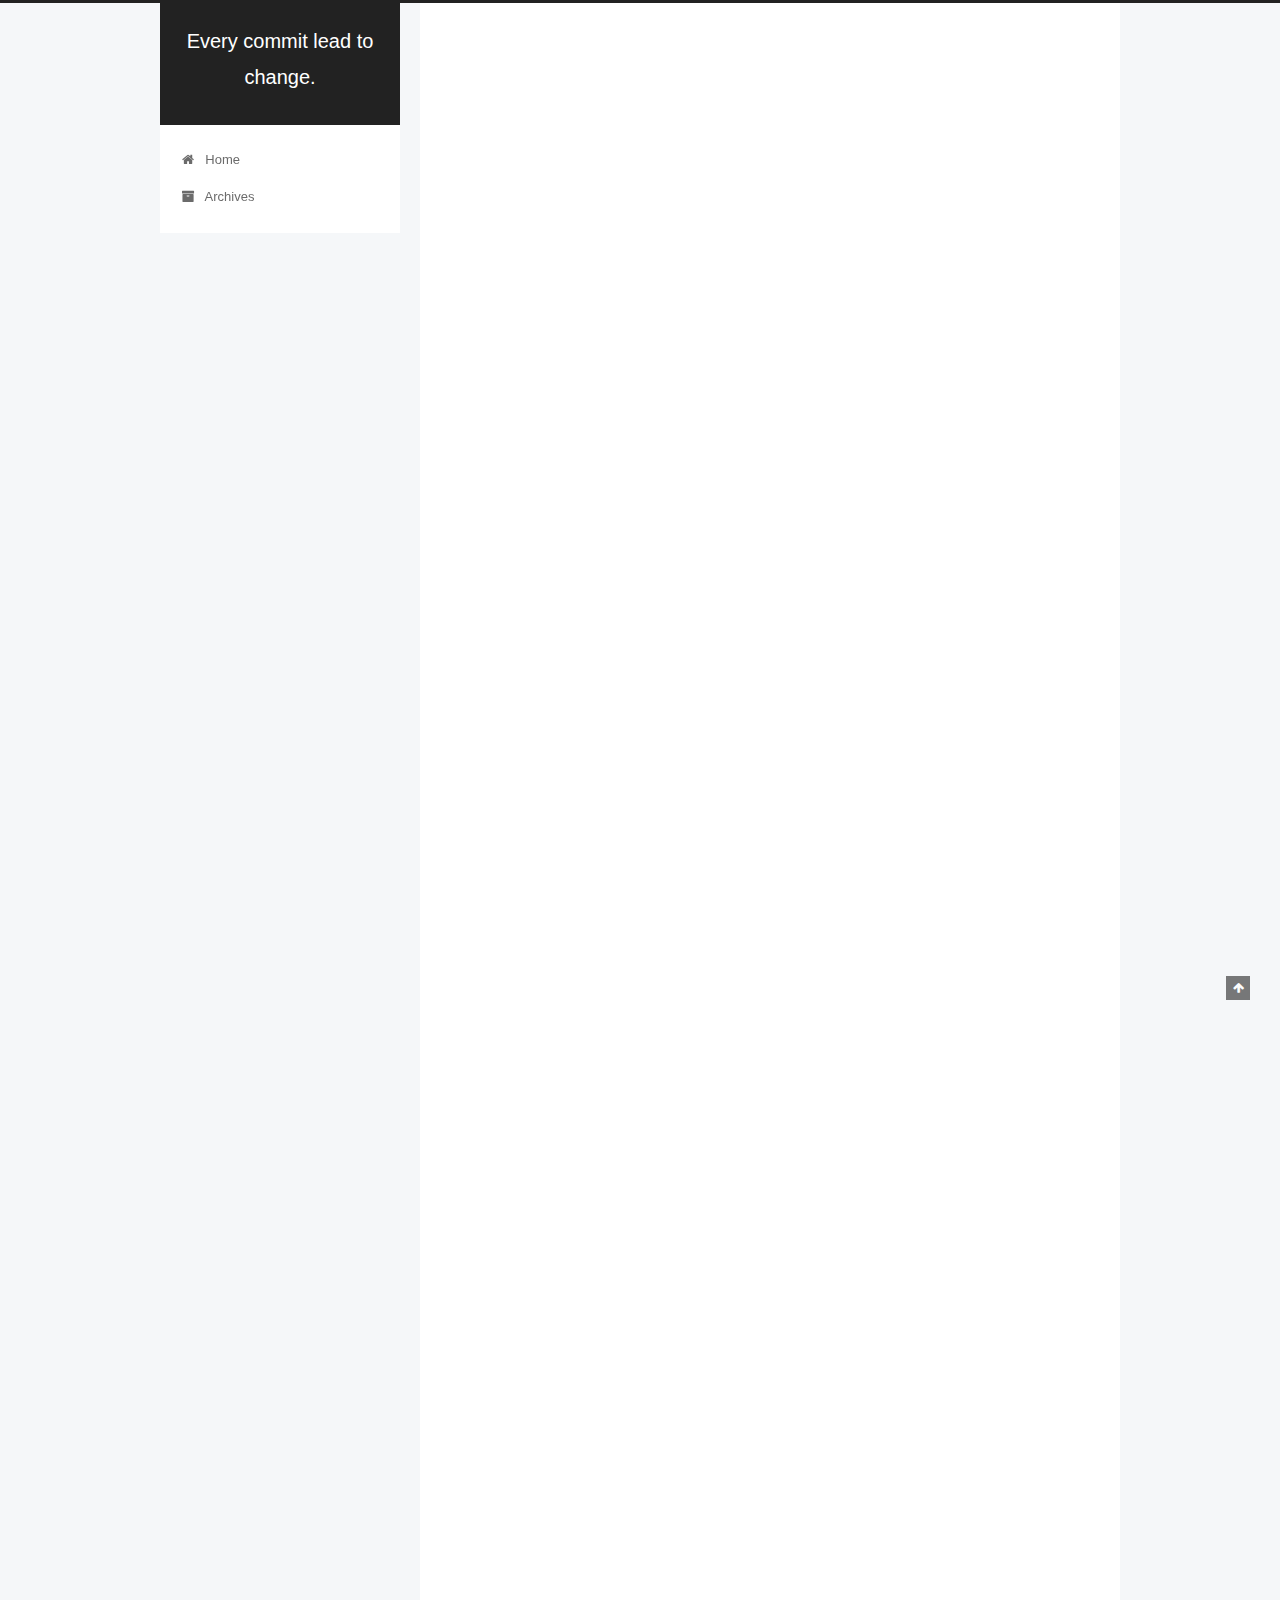
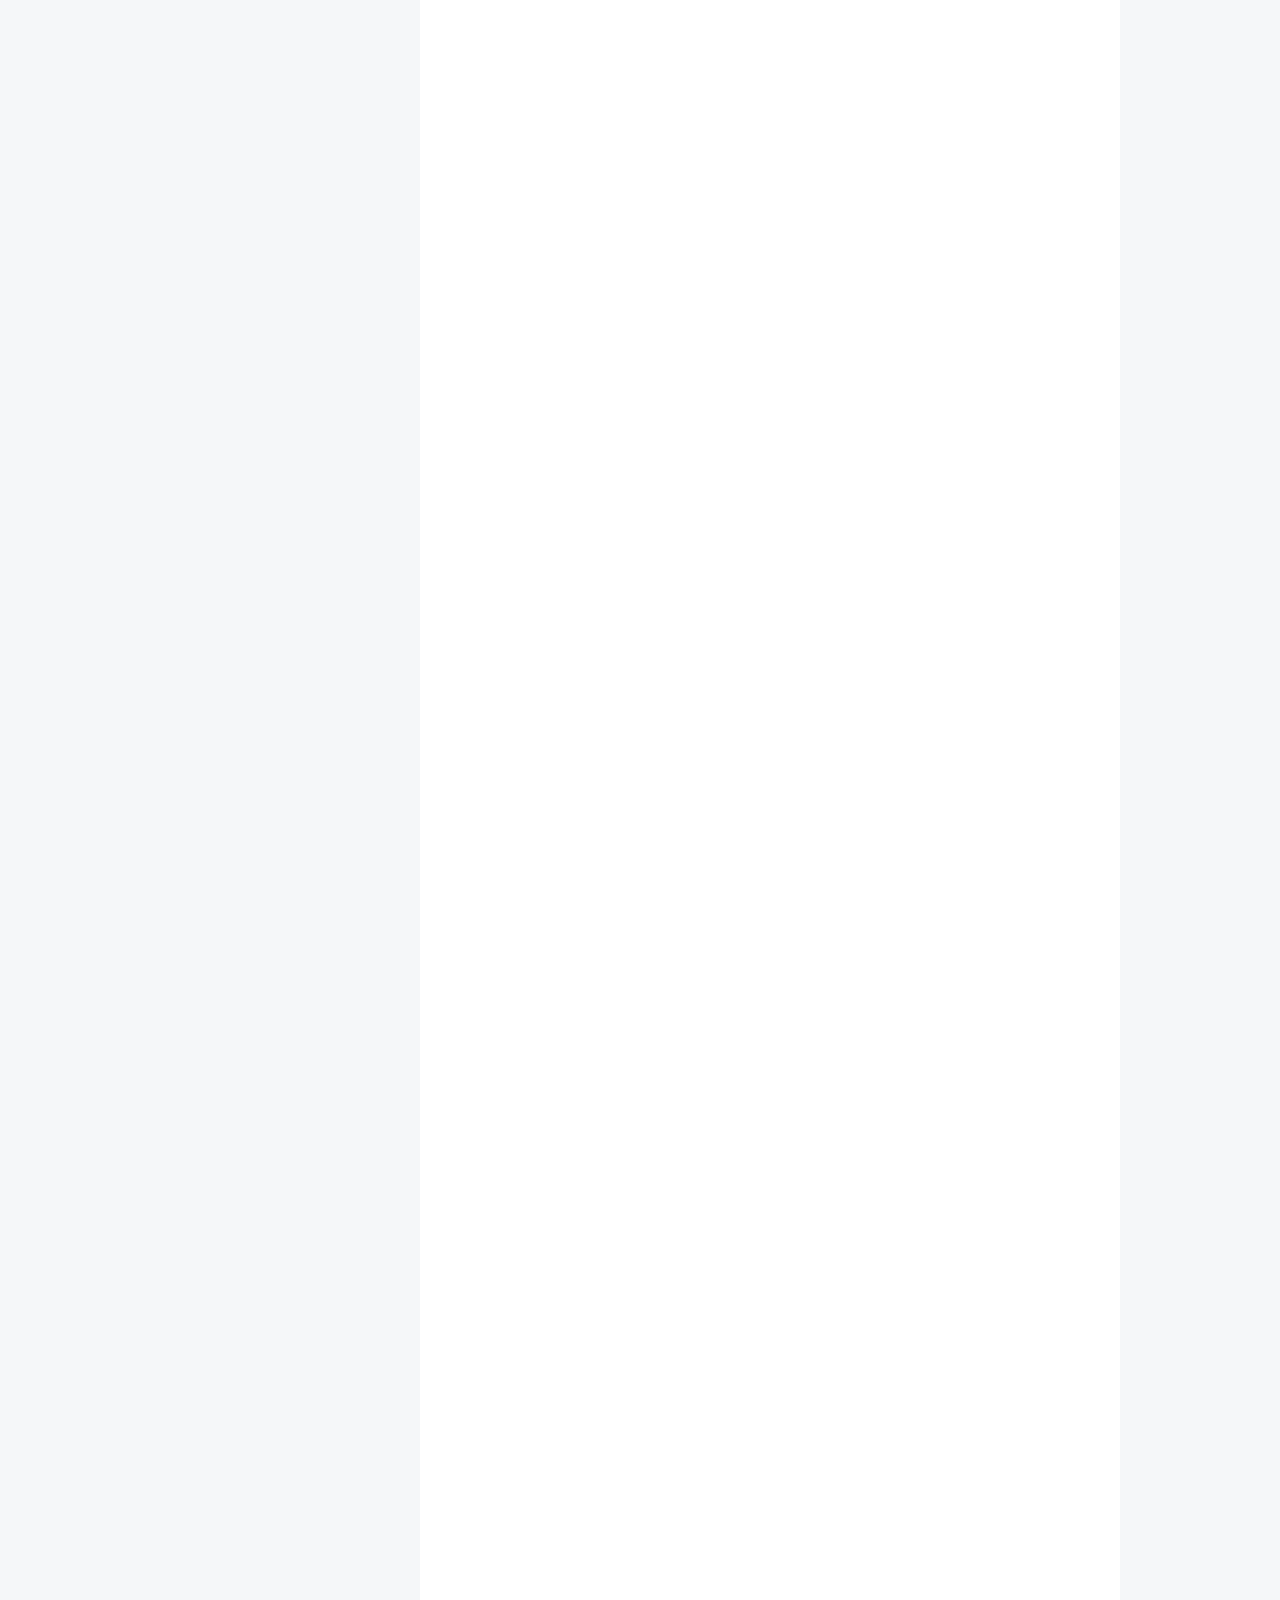
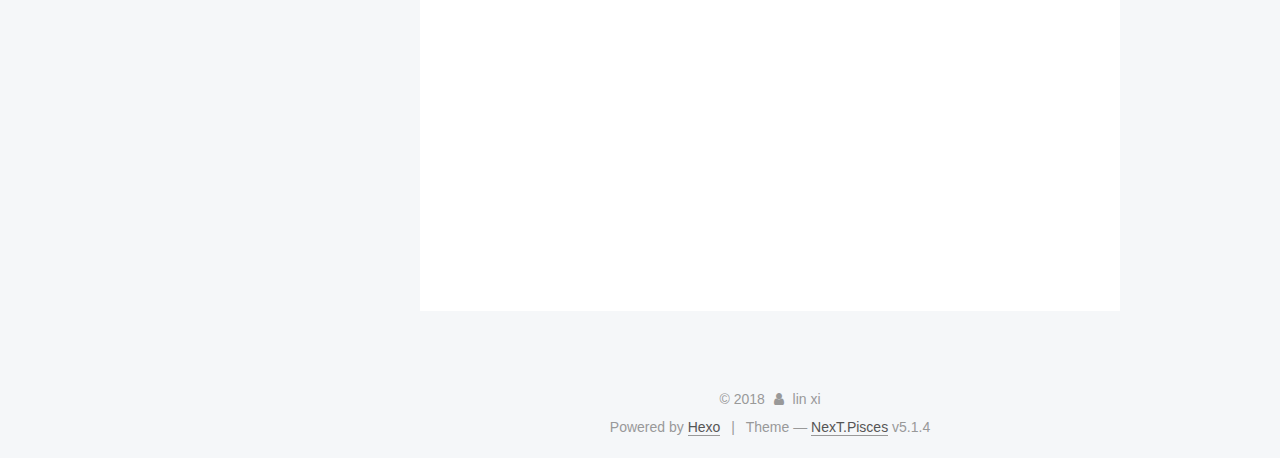
<file: index.html>
<!DOCTYPE html>



  


<html class="theme-next pisces use-motion" lang="">
<head>
  <meta charset="UTF-8"/>
<meta http-equiv="X-UA-Compatible" content="IE=edge" />
<meta name="viewport" content="width=device-width, initial-scale=1, maximum-scale=1"/>
<meta name="theme-color" content="#222">









<meta http-equiv="Cache-Control" content="no-transform" />
<meta http-equiv="Cache-Control" content="no-siteapp" />
















  
  
  <link href="/lib/fancybox/source/jquery.fancybox.css?v=2.1.5" rel="stylesheet" type="text/css" />







<link href="/lib/font-awesome/css/font-awesome.min.css?v=4.6.2" rel="stylesheet" type="text/css" />

<link href="/css/main.css?v=5.1.4" rel="stylesheet" type="text/css" />


  <link rel="apple-touch-icon" sizes="180x180" href="/images/apple-touch-icon-next.png?v=5.1.4">


  <link rel="icon" type="image/png" sizes="32x32" href="/images/favicon-32x32-next.png?v=5.1.4">


  <link rel="icon" type="image/png" sizes="16x16" href="/images/favicon-16x16-next.png?v=5.1.4">


  <link rel="mask-icon" href="/images/logo.svg?v=5.1.4" color="#222">





  <meta name="keywords" content="Hexo, NexT" />










<meta property="og:type" content="website">
<meta property="og:title" content="Every commit lead to change.">
<meta property="og:url" content="http://yoursite.com/index.html">
<meta property="og:site_name" content="Every commit lead to change.">
<meta property="og:locale" content="default">
<meta name="twitter:card" content="summary">
<meta name="twitter:title" content="Every commit lead to change.">



<script type="text/javascript" id="hexo.configurations">
  var NexT = window.NexT || {};
  var CONFIG = {
    root: '/',
    scheme: 'Pisces',
    version: '5.1.4',
    sidebar: {"position":"left","display":"post","offset":12,"b2t":false,"scrollpercent":false,"onmobile":false},
    fancybox: true,
    tabs: true,
    motion: {"enable":true,"async":false,"transition":{"post_block":"fadeIn","post_header":"slideDownIn","post_body":"slideDownIn","coll_header":"slideLeftIn","sidebar":"slideUpIn"}},
    duoshuo: {
      userId: '0',
      author: 'Author'
    },
    algolia: {
      applicationID: '',
      apiKey: '',
      indexName: '',
      hits: {"per_page":10},
      labels: {"input_placeholder":"Search for Posts","hits_empty":"We didn't find any results for the search: ${query}","hits_stats":"${hits} results found in ${time} ms"}
    }
  };
</script>



  <link rel="canonical" href="http://yoursite.com/"/>





  <title>Every commit lead to change.</title>
  








</head>

<body itemscope itemtype="http://schema.org/WebPage" lang="default">

  
  
    
  

  <div class="container sidebar-position-left 
  page-home">
    <div class="headband"></div>

    <header id="header" class="header" itemscope itemtype="http://schema.org/WPHeader">
      <div class="header-inner"><div class="site-brand-wrapper">
  <div class="site-meta ">
    

    <div class="custom-logo-site-title">
      <a href="/"  class="brand" rel="start">
        <span class="logo-line-before"><i></i></span>
        <span class="site-title">Every commit lead to change.</span>
        <span class="logo-line-after"><i></i></span>
      </a>
    </div>
      
        <p class="site-subtitle"></p>
      
  </div>

  <div class="site-nav-toggle">
    <button>
      <span class="btn-bar"></span>
      <span class="btn-bar"></span>
      <span class="btn-bar"></span>
    </button>
  </div>
</div>

<nav class="site-nav">
  

  
    <ul id="menu" class="menu">
      
        
        <li class="menu-item menu-item-home">
          <a href="/" rel="section">
            
              <i class="menu-item-icon fa fa-fw fa-home"></i> <br />
            
            Home
          </a>
        </li>
      
        
        <li class="menu-item menu-item-archives">
          <a href="/archives/" rel="section">
            
              <i class="menu-item-icon fa fa-fw fa-archive"></i> <br />
            
            Archives
          </a>
        </li>
      

      
    </ul>
  

  
</nav>



 </div>
    </header>

    <main id="main" class="main">
      <div class="main-inner">
        <div class="content-wrap">
          <div id="content" class="content">
            
  <section id="posts" class="posts-expand">
    
      

  

  
  
  

  <article class="post post-type-normal" itemscope itemtype="http://schema.org/Article">
  
  
  
  <div class="post-block">
    <link itemprop="mainEntityOfPage" href="http://yoursite.com/2018/10/09/使用Fortify扫描iOS代码/">

    <span hidden itemprop="author" itemscope itemtype="http://schema.org/Person">
      <meta itemprop="name" content="lin xi">
      <meta itemprop="description" content="">
      <meta itemprop="image" content="/images/avatar.gif">
    </span>

    <span hidden itemprop="publisher" itemscope itemtype="http://schema.org/Organization">
      <meta itemprop="name" content="Every commit lead to change.">
    </span>

    
      <header class="post-header">

        
        
          <h1 class="post-title" itemprop="name headline">
                
                <a class="post-title-link" href="/2018/10/09/使用Fortify扫描iOS代码/" itemprop="url">使用Fortify工具扫描iOS代码</a></h1>
        

        <div class="post-meta">
          <span class="post-time">
            
              <span class="post-meta-item-icon">
                <i class="fa fa-calendar-o"></i>
              </span>
              
                <span class="post-meta-item-text">Posted on</span>
              
              <time title="Post created" itemprop="dateCreated datePublished" datetime="2018-10-09T17:06:21+08:00">
                2018-10-09
              </time>
            

            

            
          </span>

          

          
            
          

          
          

          

          

          

        </div>
      </header>
    

    
    
    
    <div class="post-body" itemprop="articleBody">

      
      

      
        
          
            <h1 id="使用Fortify工具扫描iOS代码"><a href="#使用Fortify工具扫描iOS代码" class="headerlink" title="使用Fortify工具扫描iOS代码"></a>使用Fortify工具扫描iOS代码</h1><ol>
<li><p>安装Fortify环境；<br>下载macOC对应的软件，安装的时候需要导入许可证，这个时候报Fortify的许可证导入即可，注意选择正确的许可证的路径；</p>
</li>
<li><p>配置Fortify规则库;</p>
<p>选择iOS Objc的规则库，根据以下规则，正确替换即可；<br>把*.bin拷贝至fortify安装目录/Core/config/rules目录下，覆盖掉旧文件<br>把ExternalMetadata.xml拷贝至fortify安装目录/Core/config/ExternalMetadata目录下,覆盖掉旧文件</p>
</li>
<li><p>执行代码扫描的命令行；<br>执行代码扫描前需要先进行clean操作，避免一些奇怪的错误；<br><code>sourceanalyzer -b &lt;build_id&gt; -clean</code><br>执行以下代码将xcode编译后的代码进行翻译，方便下一步的代码扫描；<br><code>sourceanalyzer -b &lt;build_id&gt; xcodebuild [&lt;compiler_options&gt;]</code><br>代码翻译完成之后,通过以下这行代码生成result.fpr的报告文件；<br><code>sourceanalyzer -b &lt;build_id&gt; -scan -f result.fpr</code><br>得到.fpr的扫描文件之后，可以通过软件打开，然后生成最终的扫描报告；</p>
</li>
</ol>

          
        
      
    </div>
    
    
    

    

    

    

    <footer class="post-footer">
      

      

      

      
      
        <div class="post-eof"></div>
      
    </footer>
  </div>
  
  
  
  </article>


    
      

  

  
  
  

  <article class="post post-type-normal" itemscope itemtype="http://schema.org/Article">
  
  
  
  <div class="post-block">
    <link itemprop="mainEntityOfPage" href="http://yoursite.com/2018/09/12/hello-world/">

    <span hidden itemprop="author" itemscope itemtype="http://schema.org/Person">
      <meta itemprop="name" content="lin xi">
      <meta itemprop="description" content="">
      <meta itemprop="image" content="/images/avatar.gif">
    </span>

    <span hidden itemprop="publisher" itemscope itemtype="http://schema.org/Organization">
      <meta itemprop="name" content="Every commit lead to change.">
    </span>

    
      <header class="post-header">

        
        
          <h1 class="post-title" itemprop="name headline">
                
                <a class="post-title-link" href="/2018/09/12/hello-world/" itemprop="url">Hello World</a></h1>
        

        <div class="post-meta">
          <span class="post-time">
            
              <span class="post-meta-item-icon">
                <i class="fa fa-calendar-o"></i>
              </span>
              
                <span class="post-meta-item-text">Posted on</span>
              
              <time title="Post created" itemprop="dateCreated datePublished" datetime="2018-09-12T14:14:49+08:00">
                2018-09-12
              </time>
            

            

            
          </span>

          

          
            
          

          
          

          

          

          

        </div>
      </header>
    

    
    
    
    <div class="post-body" itemprop="articleBody">

      
      

      
        
          
            <p>Welcome to <a href="https://hexo.io/" target="_blank" rel="noopener">Hexo</a>! This is your very first post. Check <a href="https://hexo.io/docs/" target="_blank" rel="noopener">documentation</a> for more info. If you get any problems when using Hexo, you can find the answer in <a href="https://hexo.io/docs/troubleshooting.html" target="_blank" rel="noopener">troubleshooting</a> or you can ask me on <a href="https://github.com/hexojs/hexo/issues" target="_blank" rel="noopener">GitHub</a>.</p>
<h2 id="Quick-Start"><a href="#Quick-Start" class="headerlink" title="Quick Start"></a>Quick Start</h2><h3 id="Create-a-new-post"><a href="#Create-a-new-post" class="headerlink" title="Create a new post"></a>Create a new post</h3><figure class="highlight bash"><table><tr><td class="gutter"><pre><span class="line">1</span><br></pre></td><td class="code"><pre><span class="line">$ hexo new <span class="string">"My New Post"</span></span><br></pre></td></tr></table></figure>
<p>More info: <a href="https://hexo.io/docs/writing.html" target="_blank" rel="noopener">Writing</a></p>
<h3 id="Run-server"><a href="#Run-server" class="headerlink" title="Run server"></a>Run server</h3><figure class="highlight bash"><table><tr><td class="gutter"><pre><span class="line">1</span><br></pre></td><td class="code"><pre><span class="line">$ hexo server</span><br></pre></td></tr></table></figure>
<p>More info: <a href="https://hexo.io/docs/server.html" target="_blank" rel="noopener">Server</a></p>
<h3 id="Generate-static-files"><a href="#Generate-static-files" class="headerlink" title="Generate static files"></a>Generate static files</h3><figure class="highlight bash"><table><tr><td class="gutter"><pre><span class="line">1</span><br></pre></td><td class="code"><pre><span class="line">$ hexo generate</span><br></pre></td></tr></table></figure>
<p>More info: <a href="https://hexo.io/docs/generating.html" target="_blank" rel="noopener">Generating</a></p>
<h3 id="Deploy-to-remote-sites"><a href="#Deploy-to-remote-sites" class="headerlink" title="Deploy to remote sites"></a>Deploy to remote sites</h3><figure class="highlight bash"><table><tr><td class="gutter"><pre><span class="line">1</span><br></pre></td><td class="code"><pre><span class="line">$ hexo deploy</span><br></pre></td></tr></table></figure>
<p>More info: <a href="https://hexo.io/docs/deployment.html" target="_blank" rel="noopener">Deployment</a></p>

          
        
      
    </div>
    
    
    

    

    

    

    <footer class="post-footer">
      

      

      

      
      
        <div class="post-eof"></div>
      
    </footer>
  </div>
  
  
  
  </article>


    
      

  

  
  
  

  <article class="post post-type-normal" itemscope itemtype="http://schema.org/Article">
  
  
  
  <div class="post-block">
    <link itemprop="mainEntityOfPage" href="http://yoursite.com/2018/07/17/webview/">

    <span hidden itemprop="author" itemscope itemtype="http://schema.org/Person">
      <meta itemprop="name" content="lin xi">
      <meta itemprop="description" content="">
      <meta itemprop="image" content="/images/avatar.gif">
    </span>

    <span hidden itemprop="publisher" itemscope itemtype="http://schema.org/Organization">
      <meta itemprop="name" content="Every commit lead to change.">
    </span>

    
      <header class="post-header">

        
        
          <h1 class="post-title" itemprop="name headline">
                
                <a class="post-title-link" href="/2018/07/17/webview/" itemprop="url">webview开发过程中踩到的坑</a></h1>
        

        <div class="post-meta">
          <span class="post-time">
            
              <span class="post-meta-item-icon">
                <i class="fa fa-calendar-o"></i>
              </span>
              
                <span class="post-meta-item-text">Posted on</span>
              
              <time title="Post created" itemprop="dateCreated datePublished" datetime="2018-07-17T20:00:13+08:00">
                2018-07-17
              </time>
            

            

            
          </span>

          

          
            
          

          
          

          

          

          

        </div>
      </header>
    

    
    
    
    <div class="post-body" itemprop="articleBody">

      
      

      
        
          
            <p>1.webview关闭时关闭音频声音的问题；<br>一开始采取的时候采取@”about:blank”的方式关闭，发现在出现webview跳转后goback回来的时候加载之前的空白页，所以这个方法有局限性；<br>2.采用与JS交互的方法；<br>在页面关闭之前，直接调用JS关闭视频播放的方法，实现音频播放的关闭；</p>
<p>#音频播放控制的问题<br>1.音频循环播放的问题；<br>通过监听音频播放完成的动作，将音频的播放回拨到开始的地方；</p>
<pre><code>[[NSNotificationCenter defaultCenter] addObserver:self selector:@selector(playerItemDidPlayToEnd:) name:AVPlayerItemDidPlayToEndTimeNotification object:nil];
</code></pre><figure class="highlight plain"><table><tr><td class="gutter"><pre><span class="line">1</span><br><span class="line">2</span><br><span class="line">3</span><br><span class="line">4</span><br><span class="line">5</span><br><span class="line">6</span><br><span class="line">7</span><br><span class="line">8</span><br><span class="line">9</span><br><span class="line">10</span><br></pre></td><td class="code"><pre><span class="line">-(void)rerunPlayVideo&#123;</span><br><span class="line">    if (!self.player) &#123;</span><br><span class="line">        return;</span><br><span class="line">    &#125;</span><br><span class="line">    CGFloat a=0;</span><br><span class="line">    NSInteger dragedSeconds = floorf(a);</span><br><span class="line">    CMTime dragedCMTime = CMTimeMake(dragedSeconds, 1);</span><br><span class="line">    [self.player seekToTime:dragedCMTime];</span><br><span class="line">    [self.player pause];</span><br><span class="line">&#125;</span><br></pre></td></tr></table></figure>
<p>2.音频中断事件的处理；<br>因为在音频的播放过程中可能会出现事件的中断，比如说切换网络，或者有电话过来等，但是因为AVPlayItem,只初始化一下，如果在音频在初始化的过程中被中断将导致音频无法播放，</p>
<p>#倒计时结束的控制问题<br>1.通过GCD的方式控制倒计时；<br>通过计时器倒计时音频的控制，但需要处理在倒计时结束前对其它事件的处理，防止页面已经进入到其它页面了计时器还没有释放，这样常常会出现奔溃；<br><figure class="highlight plain"><table><tr><td class="gutter"><pre><span class="line">1</span><br><span class="line">2</span><br><span class="line">3</span><br><span class="line">4</span><br><span class="line">5</span><br><span class="line">6</span><br><span class="line">7</span><br><span class="line">8</span><br><span class="line">9</span><br><span class="line">10</span><br><span class="line">11</span><br><span class="line">12</span><br><span class="line">13</span><br><span class="line">14</span><br><span class="line">15</span><br><span class="line">16</span><br><span class="line">17</span><br><span class="line">18</span><br></pre></td><td class="code"><pre><span class="line">- (void)createTimer &#123;</span><br><span class="line">    __block int timeout = 60;</span><br><span class="line">    dispatch_queue_t global = dispatch_get_global_queue(DISPATCH_QUEUE_PRIORITY_DEFAULT, 0);</span><br><span class="line">    dispatch_source_t timer = dispatch_source_create(DISPATCH_SOURCE_TYPE_TIMER, 0, 0, global);</span><br><span class="line">    dispatch_source_set_timer(timer, DISPATCH_TIME_NOW, 1.0 * NSEC_PER_SEC, 0 * NSEC_PER_SEC);</span><br><span class="line">    WS(ws);</span><br><span class="line">    dispatch_source_set_event_handler(timer, ^&#123;</span><br><span class="line">        timeout --;</span><br><span class="line">        if (timeout &lt; 0) &#123;</span><br><span class="line">            dispatch_source_cancel(timer);</span><br><span class="line">            dispatch_async(dispatch_get_main_queue(), ^&#123;</span><br><span class="line">        &#125;else &#123;</span><br><span class="line">            dispatch_async(dispatch_get_main_queue(), ^&#123;</span><br><span class="line">            &#125;);</span><br><span class="line">        &#125;</span><br><span class="line">    &#125;);</span><br><span class="line">dispatch_resume(timer);</span><br><span class="line">&#125;</span><br></pre></td></tr></table></figure></p>
<p>#属性字体设置字体的间隔<br>1.通过NSKernAttributeName这个方法设置属性字体的间隔；<br><figure class="highlight plain"><table><tr><td class="gutter"><pre><span class="line">1</span><br><span class="line">2</span><br></pre></td><td class="code"><pre><span class="line">NSMutableAttributedString *attStr = [[NSMutableAttributedString alloc] initWithString:allStr];</span><br><span class="line">[attStr addAttribute:NSKernAttributeName value:@9.2 range:[allStr rangeOfString:content]];</span><br></pre></td></tr></table></figure></p>

          
        
      
    </div>
    
    
    

    

    

    

    <footer class="post-footer">
      

      

      

      
      
        <div class="post-eof"></div>
      
    </footer>
  </div>
  
  
  
  </article>


    
  </section>

  


          </div>
          


          

        </div>
        
          
  
  <div class="sidebar-toggle">
    <div class="sidebar-toggle-line-wrap">
      <span class="sidebar-toggle-line sidebar-toggle-line-first"></span>
      <span class="sidebar-toggle-line sidebar-toggle-line-middle"></span>
      <span class="sidebar-toggle-line sidebar-toggle-line-last"></span>
    </div>
  </div>

  <aside id="sidebar" class="sidebar">
    
    <div class="sidebar-inner">

      

      

      <section class="site-overview-wrap sidebar-panel sidebar-panel-active">
        <div class="site-overview">
          <div class="site-author motion-element" itemprop="author" itemscope itemtype="http://schema.org/Person">
            
              <p class="site-author-name" itemprop="name">lin xi</p>
              <p class="site-description motion-element" itemprop="description"></p>
          </div>

          <nav class="site-state motion-element">

            
              <div class="site-state-item site-state-posts">
              
                <a href="/archives/">
              
                  <span class="site-state-item-count">3</span>
                  <span class="site-state-item-name">posts</span>
                </a>
              </div>
            

            

            

          </nav>

          

          

          
          

          
          

          

        </div>
      </section>

      

      

    </div>
  </aside>


        
      </div>
    </main>

    <footer id="footer" class="footer">
      <div class="footer-inner">
        <div class="copyright">&copy; <span itemprop="copyrightYear">2018</span>
  <span class="with-love">
    <i class="fa fa-user"></i>
  </span>
  <span class="author" itemprop="copyrightHolder">lin xi</span>

  
</div>


  <div class="powered-by">Powered by <a class="theme-link" target="_blank" href="https://hexo.io">Hexo</a></div>



  <span class="post-meta-divider">|</span>



  <div class="theme-info">Theme &mdash; <a class="theme-link" target="_blank" href="https://github.com/iissnan/hexo-theme-next">NexT.Pisces</a> v5.1.4</div>




        







        
      </div>
    </footer>

    
      <div class="back-to-top">
        <i class="fa fa-arrow-up"></i>
        
      </div>
    

    

  </div>

  

<script type="text/javascript">
  if (Object.prototype.toString.call(window.Promise) !== '[object Function]') {
    window.Promise = null;
  }
</script>









  












  
  
    <script type="text/javascript" src="/lib/jquery/index.js?v=2.1.3"></script>
  

  
  
    <script type="text/javascript" src="/lib/fastclick/lib/fastclick.min.js?v=1.0.6"></script>
  

  
  
    <script type="text/javascript" src="/lib/jquery_lazyload/jquery.lazyload.js?v=1.9.7"></script>
  

  
  
    <script type="text/javascript" src="/lib/velocity/velocity.min.js?v=1.2.1"></script>
  

  
  
    <script type="text/javascript" src="/lib/velocity/velocity.ui.min.js?v=1.2.1"></script>
  

  
  
    <script type="text/javascript" src="/lib/fancybox/source/jquery.fancybox.pack.js?v=2.1.5"></script>
  


  


  <script type="text/javascript" src="/js/src/utils.js?v=5.1.4"></script>

  <script type="text/javascript" src="/js/src/motion.js?v=5.1.4"></script>



  
  


  <script type="text/javascript" src="/js/src/affix.js?v=5.1.4"></script>

  <script type="text/javascript" src="/js/src/schemes/pisces.js?v=5.1.4"></script>



  

  


  <script type="text/javascript" src="/js/src/bootstrap.js?v=5.1.4"></script>



  


  




	





  





  












  





  

  

  

  
  

  

  

  

</body>
</html>
</file>
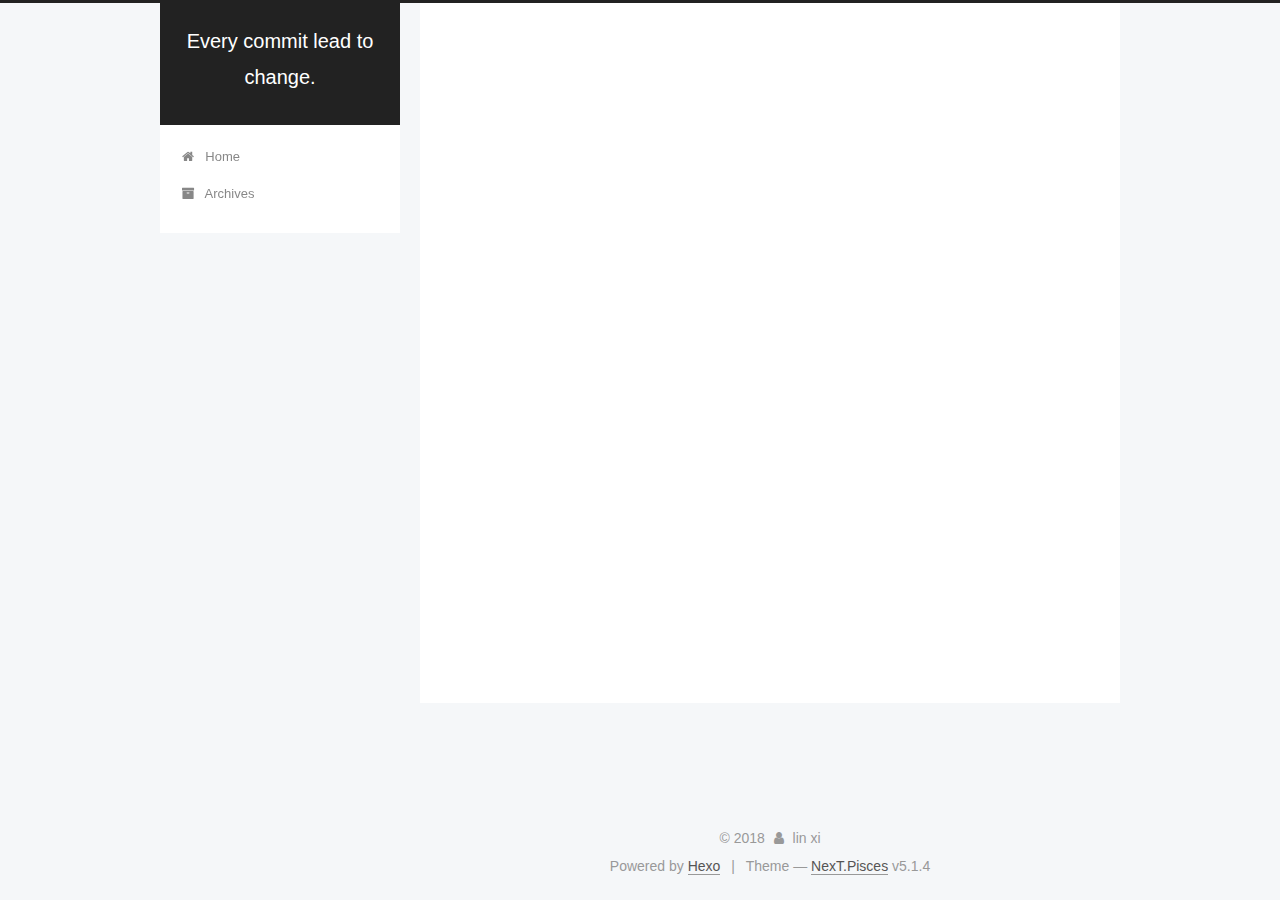
<file: archives/index.html>
<!DOCTYPE html>



  


<html class="theme-next pisces use-motion" lang="">
<head>
  <meta charset="UTF-8"/>
<meta http-equiv="X-UA-Compatible" content="IE=edge" />
<meta name="viewport" content="width=device-width, initial-scale=1, maximum-scale=1"/>
<meta name="theme-color" content="#222">









<meta http-equiv="Cache-Control" content="no-transform" />
<meta http-equiv="Cache-Control" content="no-siteapp" />
















  
  
  <link href="/lib/fancybox/source/jquery.fancybox.css?v=2.1.5" rel="stylesheet" type="text/css" />







<link href="/lib/font-awesome/css/font-awesome.min.css?v=4.6.2" rel="stylesheet" type="text/css" />

<link href="/css/main.css?v=5.1.4" rel="stylesheet" type="text/css" />


  <link rel="apple-touch-icon" sizes="180x180" href="/images/apple-touch-icon-next.png?v=5.1.4">


  <link rel="icon" type="image/png" sizes="32x32" href="/images/favicon-32x32-next.png?v=5.1.4">


  <link rel="icon" type="image/png" sizes="16x16" href="/images/favicon-16x16-next.png?v=5.1.4">


  <link rel="mask-icon" href="/images/logo.svg?v=5.1.4" color="#222">





  <meta name="keywords" content="Hexo, NexT" />










<meta property="og:type" content="website">
<meta property="og:title" content="Every commit lead to change.">
<meta property="og:url" content="http://yoursite.com/archives/index.html">
<meta property="og:site_name" content="Every commit lead to change.">
<meta property="og:locale" content="default">
<meta name="twitter:card" content="summary">
<meta name="twitter:title" content="Every commit lead to change.">



<script type="text/javascript" id="hexo.configurations">
  var NexT = window.NexT || {};
  var CONFIG = {
    root: '/',
    scheme: 'Pisces',
    version: '5.1.4',
    sidebar: {"position":"left","display":"post","offset":12,"b2t":false,"scrollpercent":false,"onmobile":false},
    fancybox: true,
    tabs: true,
    motion: {"enable":true,"async":false,"transition":{"post_block":"fadeIn","post_header":"slideDownIn","post_body":"slideDownIn","coll_header":"slideLeftIn","sidebar":"slideUpIn"}},
    duoshuo: {
      userId: '0',
      author: 'Author'
    },
    algolia: {
      applicationID: '',
      apiKey: '',
      indexName: '',
      hits: {"per_page":10},
      labels: {"input_placeholder":"Search for Posts","hits_empty":"We didn't find any results for the search: ${query}","hits_stats":"${hits} results found in ${time} ms"}
    }
  };
</script>



  <link rel="canonical" href="http://yoursite.com/archives/"/>





  <title>Archive | Every commit lead to change.</title>
  








</head>

<body itemscope itemtype="http://schema.org/WebPage" lang="default">

  
  
    
  

  <div class="container sidebar-position-left page-archive">
    <div class="headband"></div>

    <header id="header" class="header" itemscope itemtype="http://schema.org/WPHeader">
      <div class="header-inner"><div class="site-brand-wrapper">
  <div class="site-meta ">
    

    <div class="custom-logo-site-title">
      <a href="/"  class="brand" rel="start">
        <span class="logo-line-before"><i></i></span>
        <span class="site-title">Every commit lead to change.</span>
        <span class="logo-line-after"><i></i></span>
      </a>
    </div>
      
        <p class="site-subtitle"></p>
      
  </div>

  <div class="site-nav-toggle">
    <button>
      <span class="btn-bar"></span>
      <span class="btn-bar"></span>
      <span class="btn-bar"></span>
    </button>
  </div>
</div>

<nav class="site-nav">
  

  
    <ul id="menu" class="menu">
      
        
        <li class="menu-item menu-item-home">
          <a href="/" rel="section">
            
              <i class="menu-item-icon fa fa-fw fa-home"></i> <br />
            
            Home
          </a>
        </li>
      
        
        <li class="menu-item menu-item-archives">
          <a href="/archives/" rel="section">
            
              <i class="menu-item-icon fa fa-fw fa-archive"></i> <br />
            
            Archives
          </a>
        </li>
      

      
    </ul>
  

  
</nav>



 </div>
    </header>

    <main id="main" class="main">
      <div class="main-inner">
        <div class="content-wrap">
          <div id="content" class="content">
            

  
  
  
  <div class="post-block archive">
    <div id="posts" class="posts-collapse">
      <span class="archive-move-on"></span>

      <span class="archive-page-counter">
        
        
        
          
        
        Um..! 3 posts in total. Keep on posting.
      </span>

      

        
        
        

        
          
          <div class="collection-title">
            <h1 class="archive-year" id="archive-year-2018">2018</h1>
          </div>
        
        

        

  <article class="post post-type-normal" itemscope itemtype="http://schema.org/Article">
    <header class="post-header">

      <h2 class="post-title">
        
            <a class="post-title-link" href="/2018/10/09/使用Fortify扫描iOS代码/" itemprop="url">
              
                <span itemprop="name">使用Fortify工具扫描iOS代码</span>
              
            </a>
        
      </h2>

      <div class="post-meta">
        <time class="post-time" itemprop="dateCreated"
              datetime="2018-10-09T17:06:21+08:00"
              content="2018-10-09" >
          10-09
        </time>
      </div>

    </header>
  </article>



      

        
        
        

        
        

        

  <article class="post post-type-normal" itemscope itemtype="http://schema.org/Article">
    <header class="post-header">

      <h2 class="post-title">
        
            <a class="post-title-link" href="/2018/09/12/hello-world/" itemprop="url">
              
                <span itemprop="name">Hello World</span>
              
            </a>
        
      </h2>

      <div class="post-meta">
        <time class="post-time" itemprop="dateCreated"
              datetime="2018-09-12T14:14:49+08:00"
              content="2018-09-12" >
          09-12
        </time>
      </div>

    </header>
  </article>



      

        
        
        

        
        

        

  <article class="post post-type-normal" itemscope itemtype="http://schema.org/Article">
    <header class="post-header">

      <h2 class="post-title">
        
            <a class="post-title-link" href="/2018/07/17/webview/" itemprop="url">
              
                <span itemprop="name">webview开发过程中踩到的坑</span>
              
            </a>
        
      </h2>

      <div class="post-meta">
        <time class="post-time" itemprop="dateCreated"
              datetime="2018-07-17T20:00:13+08:00"
              content="2018-07-17" >
          07-17
        </time>
      </div>

    </header>
  </article>



      

    </div>
  </div>
  
  
  

  



          </div>
          


          

        </div>
        
          
  
  <div class="sidebar-toggle">
    <div class="sidebar-toggle-line-wrap">
      <span class="sidebar-toggle-line sidebar-toggle-line-first"></span>
      <span class="sidebar-toggle-line sidebar-toggle-line-middle"></span>
      <span class="sidebar-toggle-line sidebar-toggle-line-last"></span>
    </div>
  </div>

  <aside id="sidebar" class="sidebar">
    
    <div class="sidebar-inner">

      

      

      <section class="site-overview-wrap sidebar-panel sidebar-panel-active">
        <div class="site-overview">
          <div class="site-author motion-element" itemprop="author" itemscope itemtype="http://schema.org/Person">
            
              <p class="site-author-name" itemprop="name">lin xi</p>
              <p class="site-description motion-element" itemprop="description"></p>
          </div>

          <nav class="site-state motion-element">

            
              <div class="site-state-item site-state-posts">
              
                <a href="/archives/">
              
                  <span class="site-state-item-count">3</span>
                  <span class="site-state-item-name">posts</span>
                </a>
              </div>
            

            

            

          </nav>

          

          

          
          

          
          

          

        </div>
      </section>

      

      

    </div>
  </aside>


        
      </div>
    </main>

    <footer id="footer" class="footer">
      <div class="footer-inner">
        <div class="copyright">&copy; <span itemprop="copyrightYear">2018</span>
  <span class="with-love">
    <i class="fa fa-user"></i>
  </span>
  <span class="author" itemprop="copyrightHolder">lin xi</span>

  
</div>


  <div class="powered-by">Powered by <a class="theme-link" target="_blank" href="https://hexo.io">Hexo</a></div>



  <span class="post-meta-divider">|</span>



  <div class="theme-info">Theme &mdash; <a class="theme-link" target="_blank" href="https://github.com/iissnan/hexo-theme-next">NexT.Pisces</a> v5.1.4</div>




        







        
      </div>
    </footer>

    
      <div class="back-to-top">
        <i class="fa fa-arrow-up"></i>
        
      </div>
    

    

  </div>

  

<script type="text/javascript">
  if (Object.prototype.toString.call(window.Promise) !== '[object Function]') {
    window.Promise = null;
  }
</script>









  












  
  
    <script type="text/javascript" src="/lib/jquery/index.js?v=2.1.3"></script>
  

  
  
    <script type="text/javascript" src="/lib/fastclick/lib/fastclick.min.js?v=1.0.6"></script>
  

  
  
    <script type="text/javascript" src="/lib/jquery_lazyload/jquery.lazyload.js?v=1.9.7"></script>
  

  
  
    <script type="text/javascript" src="/lib/velocity/velocity.min.js?v=1.2.1"></script>
  

  
  
    <script type="text/javascript" src="/lib/velocity/velocity.ui.min.js?v=1.2.1"></script>
  

  
  
    <script type="text/javascript" src="/lib/fancybox/source/jquery.fancybox.pack.js?v=2.1.5"></script>
  


  


  <script type="text/javascript" src="/js/src/utils.js?v=5.1.4"></script>

  <script type="text/javascript" src="/js/src/motion.js?v=5.1.4"></script>



  
  


  <script type="text/javascript" src="/js/src/affix.js?v=5.1.4"></script>

  <script type="text/javascript" src="/js/src/schemes/pisces.js?v=5.1.4"></script>



  

  


  <script type="text/javascript" src="/js/src/bootstrap.js?v=5.1.4"></script>



  


  




	





  





  












  





  

  

  

  
  

  

  

  

</body>
</html>
</file>
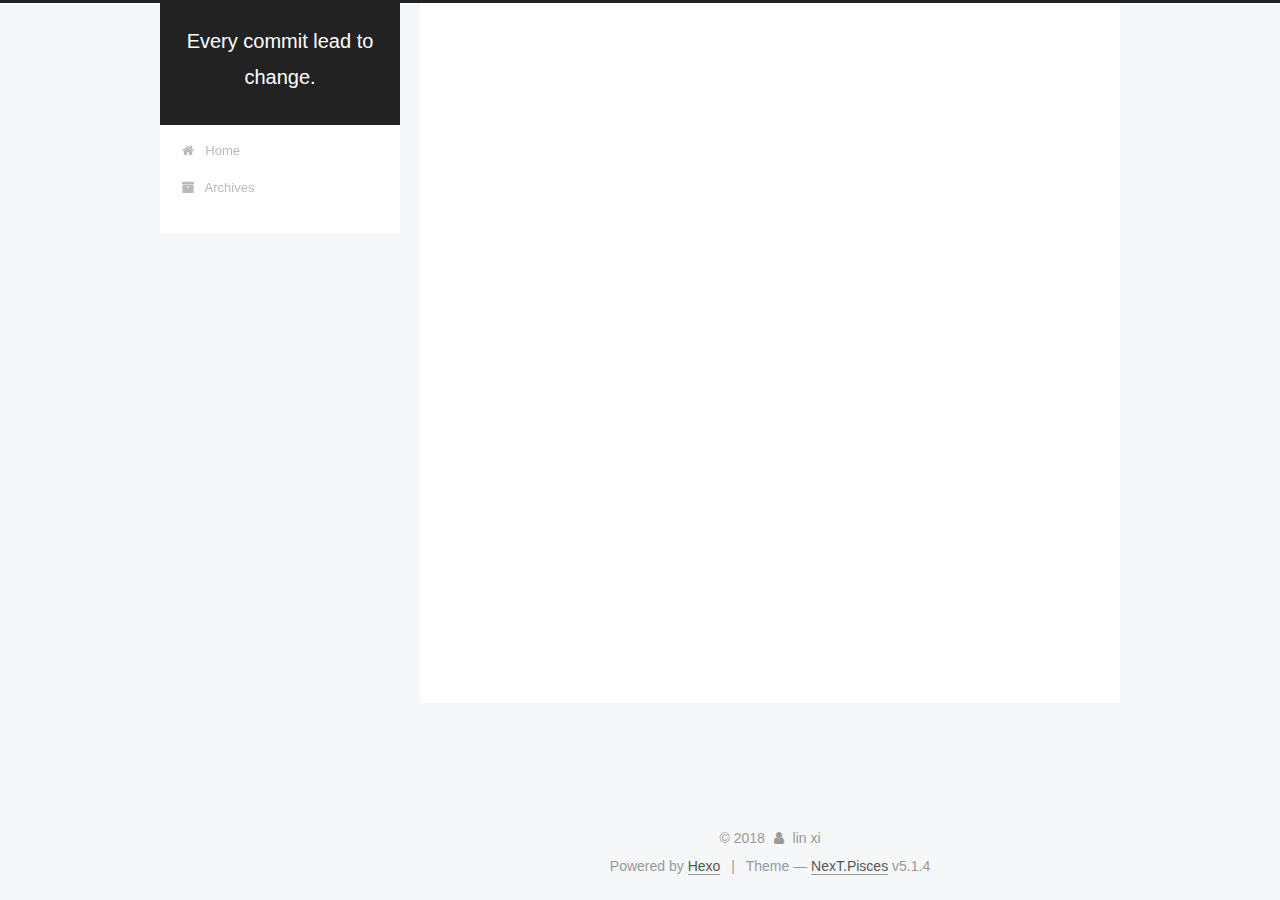
<file: archives/2018/index.html>
<!DOCTYPE html>



  


<html class="theme-next pisces use-motion" lang="">
<head>
  <meta charset="UTF-8"/>
<meta http-equiv="X-UA-Compatible" content="IE=edge" />
<meta name="viewport" content="width=device-width, initial-scale=1, maximum-scale=1"/>
<meta name="theme-color" content="#222">









<meta http-equiv="Cache-Control" content="no-transform" />
<meta http-equiv="Cache-Control" content="no-siteapp" />
















  
  
  <link href="/lib/fancybox/source/jquery.fancybox.css?v=2.1.5" rel="stylesheet" type="text/css" />







<link href="/lib/font-awesome/css/font-awesome.min.css?v=4.6.2" rel="stylesheet" type="text/css" />

<link href="/css/main.css?v=5.1.4" rel="stylesheet" type="text/css" />


  <link rel="apple-touch-icon" sizes="180x180" href="/images/apple-touch-icon-next.png?v=5.1.4">


  <link rel="icon" type="image/png" sizes="32x32" href="/images/favicon-32x32-next.png?v=5.1.4">


  <link rel="icon" type="image/png" sizes="16x16" href="/images/favicon-16x16-next.png?v=5.1.4">


  <link rel="mask-icon" href="/images/logo.svg?v=5.1.4" color="#222">





  <meta name="keywords" content="Hexo, NexT" />










<meta property="og:type" content="website">
<meta property="og:title" content="Every commit lead to change.">
<meta property="og:url" content="http://yoursite.com/archives/2018/index.html">
<meta property="og:site_name" content="Every commit lead to change.">
<meta property="og:locale" content="default">
<meta name="twitter:card" content="summary">
<meta name="twitter:title" content="Every commit lead to change.">



<script type="text/javascript" id="hexo.configurations">
  var NexT = window.NexT || {};
  var CONFIG = {
    root: '/',
    scheme: 'Pisces',
    version: '5.1.4',
    sidebar: {"position":"left","display":"post","offset":12,"b2t":false,"scrollpercent":false,"onmobile":false},
    fancybox: true,
    tabs: true,
    motion: {"enable":true,"async":false,"transition":{"post_block":"fadeIn","post_header":"slideDownIn","post_body":"slideDownIn","coll_header":"slideLeftIn","sidebar":"slideUpIn"}},
    duoshuo: {
      userId: '0',
      author: 'Author'
    },
    algolia: {
      applicationID: '',
      apiKey: '',
      indexName: '',
      hits: {"per_page":10},
      labels: {"input_placeholder":"Search for Posts","hits_empty":"We didn't find any results for the search: ${query}","hits_stats":"${hits} results found in ${time} ms"}
    }
  };
</script>



  <link rel="canonical" href="http://yoursite.com/archives/2018/"/>





  <title>Archive | Every commit lead to change.</title>
  








</head>

<body itemscope itemtype="http://schema.org/WebPage" lang="default">

  
  
    
  

  <div class="container sidebar-position-left page-archive">
    <div class="headband"></div>

    <header id="header" class="header" itemscope itemtype="http://schema.org/WPHeader">
      <div class="header-inner"><div class="site-brand-wrapper">
  <div class="site-meta ">
    

    <div class="custom-logo-site-title">
      <a href="/"  class="brand" rel="start">
        <span class="logo-line-before"><i></i></span>
        <span class="site-title">Every commit lead to change.</span>
        <span class="logo-line-after"><i></i></span>
      </a>
    </div>
      
        <p class="site-subtitle"></p>
      
  </div>

  <div class="site-nav-toggle">
    <button>
      <span class="btn-bar"></span>
      <span class="btn-bar"></span>
      <span class="btn-bar"></span>
    </button>
  </div>
</div>

<nav class="site-nav">
  

  
    <ul id="menu" class="menu">
      
        
        <li class="menu-item menu-item-home">
          <a href="/" rel="section">
            
              <i class="menu-item-icon fa fa-fw fa-home"></i> <br />
            
            Home
          </a>
        </li>
      
        
        <li class="menu-item menu-item-archives">
          <a href="/archives/" rel="section">
            
              <i class="menu-item-icon fa fa-fw fa-archive"></i> <br />
            
            Archives
          </a>
        </li>
      

      
    </ul>
  

  
</nav>



 </div>
    </header>

    <main id="main" class="main">
      <div class="main-inner">
        <div class="content-wrap">
          <div id="content" class="content">
            

  
  
  
  <div class="post-block archive">
    <div id="posts" class="posts-collapse">
      <span class="archive-move-on"></span>

      <span class="archive-page-counter">
        
        
        
          
        
        Um..! 3 posts in total. Keep on posting.
      </span>

      

        
        
        

        
          
          <div class="collection-title">
            <h1 class="archive-year" id="archive-year-2018">2018</h1>
          </div>
        
        

        

  <article class="post post-type-normal" itemscope itemtype="http://schema.org/Article">
    <header class="post-header">

      <h2 class="post-title">
        
            <a class="post-title-link" href="/2018/10/09/使用Fortify扫描iOS代码/" itemprop="url">
              
                <span itemprop="name">使用Fortify工具扫描iOS代码</span>
              
            </a>
        
      </h2>

      <div class="post-meta">
        <time class="post-time" itemprop="dateCreated"
              datetime="2018-10-09T17:06:21+08:00"
              content="2018-10-09" >
          10-09
        </time>
      </div>

    </header>
  </article>



      

        
        
        

        
        

        

  <article class="post post-type-normal" itemscope itemtype="http://schema.org/Article">
    <header class="post-header">

      <h2 class="post-title">
        
            <a class="post-title-link" href="/2018/09/12/hello-world/" itemprop="url">
              
                <span itemprop="name">Hello World</span>
              
            </a>
        
      </h2>

      <div class="post-meta">
        <time class="post-time" itemprop="dateCreated"
              datetime="2018-09-12T14:14:49+08:00"
              content="2018-09-12" >
          09-12
        </time>
      </div>

    </header>
  </article>



      

        
        
        

        
        

        

  <article class="post post-type-normal" itemscope itemtype="http://schema.org/Article">
    <header class="post-header">

      <h2 class="post-title">
        
            <a class="post-title-link" href="/2018/07/17/webview/" itemprop="url">
              
                <span itemprop="name">webview开发过程中踩到的坑</span>
              
            </a>
        
      </h2>

      <div class="post-meta">
        <time class="post-time" itemprop="dateCreated"
              datetime="2018-07-17T20:00:13+08:00"
              content="2018-07-17" >
          07-17
        </time>
      </div>

    </header>
  </article>



      

    </div>
  </div>
  
  
  

  



          </div>
          


          

        </div>
        
          
  
  <div class="sidebar-toggle">
    <div class="sidebar-toggle-line-wrap">
      <span class="sidebar-toggle-line sidebar-toggle-line-first"></span>
      <span class="sidebar-toggle-line sidebar-toggle-line-middle"></span>
      <span class="sidebar-toggle-line sidebar-toggle-line-last"></span>
    </div>
  </div>

  <aside id="sidebar" class="sidebar">
    
    <div class="sidebar-inner">

      

      

      <section class="site-overview-wrap sidebar-panel sidebar-panel-active">
        <div class="site-overview">
          <div class="site-author motion-element" itemprop="author" itemscope itemtype="http://schema.org/Person">
            
              <p class="site-author-name" itemprop="name">lin xi</p>
              <p class="site-description motion-element" itemprop="description"></p>
          </div>

          <nav class="site-state motion-element">

            
              <div class="site-state-item site-state-posts">
              
                <a href="/archives/">
              
                  <span class="site-state-item-count">3</span>
                  <span class="site-state-item-name">posts</span>
                </a>
              </div>
            

            

            

          </nav>

          

          

          
          

          
          

          

        </div>
      </section>

      

      

    </div>
  </aside>


        
      </div>
    </main>

    <footer id="footer" class="footer">
      <div class="footer-inner">
        <div class="copyright">&copy; <span itemprop="copyrightYear">2018</span>
  <span class="with-love">
    <i class="fa fa-user"></i>
  </span>
  <span class="author" itemprop="copyrightHolder">lin xi</span>

  
</div>


  <div class="powered-by">Powered by <a class="theme-link" target="_blank" href="https://hexo.io">Hexo</a></div>



  <span class="post-meta-divider">|</span>



  <div class="theme-info">Theme &mdash; <a class="theme-link" target="_blank" href="https://github.com/iissnan/hexo-theme-next">NexT.Pisces</a> v5.1.4</div>




        







        
      </div>
    </footer>

    
      <div class="back-to-top">
        <i class="fa fa-arrow-up"></i>
        
      </div>
    

    

  </div>

  

<script type="text/javascript">
  if (Object.prototype.toString.call(window.Promise) !== '[object Function]') {
    window.Promise = null;
  }
</script>









  












  
  
    <script type="text/javascript" src="/lib/jquery/index.js?v=2.1.3"></script>
  

  
  
    <script type="text/javascript" src="/lib/fastclick/lib/fastclick.min.js?v=1.0.6"></script>
  

  
  
    <script type="text/javascript" src="/lib/jquery_lazyload/jquery.lazyload.js?v=1.9.7"></script>
  

  
  
    <script type="text/javascript" src="/lib/velocity/velocity.min.js?v=1.2.1"></script>
  

  
  
    <script type="text/javascript" src="/lib/velocity/velocity.ui.min.js?v=1.2.1"></script>
  

  
  
    <script type="text/javascript" src="/lib/fancybox/source/jquery.fancybox.pack.js?v=2.1.5"></script>
  


  


  <script type="text/javascript" src="/js/src/utils.js?v=5.1.4"></script>

  <script type="text/javascript" src="/js/src/motion.js?v=5.1.4"></script>



  
  


  <script type="text/javascript" src="/js/src/affix.js?v=5.1.4"></script>

  <script type="text/javascript" src="/js/src/schemes/pisces.js?v=5.1.4"></script>



  

  


  <script type="text/javascript" src="/js/src/bootstrap.js?v=5.1.4"></script>



  


  




	





  





  












  





  

  

  

  
  

  

  

  

</body>
</html>
</file>
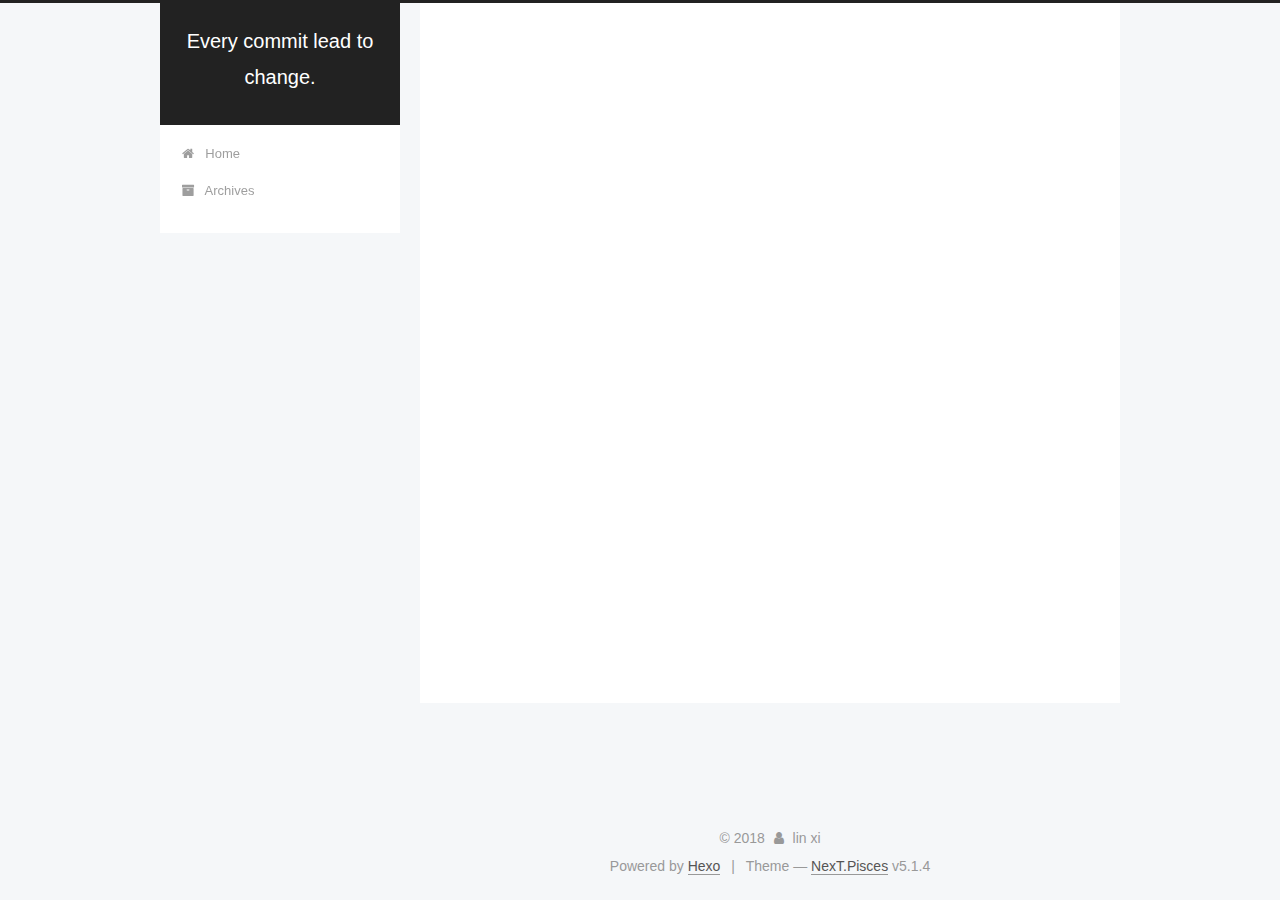
<file: archives/2018/07/index.html>
<!DOCTYPE html>



  


<html class="theme-next pisces use-motion" lang="">
<head>
  <meta charset="UTF-8"/>
<meta http-equiv="X-UA-Compatible" content="IE=edge" />
<meta name="viewport" content="width=device-width, initial-scale=1, maximum-scale=1"/>
<meta name="theme-color" content="#222">









<meta http-equiv="Cache-Control" content="no-transform" />
<meta http-equiv="Cache-Control" content="no-siteapp" />
















  
  
  <link href="/lib/fancybox/source/jquery.fancybox.css?v=2.1.5" rel="stylesheet" type="text/css" />







<link href="/lib/font-awesome/css/font-awesome.min.css?v=4.6.2" rel="stylesheet" type="text/css" />

<link href="/css/main.css?v=5.1.4" rel="stylesheet" type="text/css" />


  <link rel="apple-touch-icon" sizes="180x180" href="/images/apple-touch-icon-next.png?v=5.1.4">


  <link rel="icon" type="image/png" sizes="32x32" href="/images/favicon-32x32-next.png?v=5.1.4">


  <link rel="icon" type="image/png" sizes="16x16" href="/images/favicon-16x16-next.png?v=5.1.4">


  <link rel="mask-icon" href="/images/logo.svg?v=5.1.4" color="#222">





  <meta name="keywords" content="Hexo, NexT" />










<meta property="og:type" content="website">
<meta property="og:title" content="Every commit lead to change.">
<meta property="og:url" content="http://yoursite.com/archives/2018/07/index.html">
<meta property="og:site_name" content="Every commit lead to change.">
<meta property="og:locale" content="default">
<meta name="twitter:card" content="summary">
<meta name="twitter:title" content="Every commit lead to change.">



<script type="text/javascript" id="hexo.configurations">
  var NexT = window.NexT || {};
  var CONFIG = {
    root: '/',
    scheme: 'Pisces',
    version: '5.1.4',
    sidebar: {"position":"left","display":"post","offset":12,"b2t":false,"scrollpercent":false,"onmobile":false},
    fancybox: true,
    tabs: true,
    motion: {"enable":true,"async":false,"transition":{"post_block":"fadeIn","post_header":"slideDownIn","post_body":"slideDownIn","coll_header":"slideLeftIn","sidebar":"slideUpIn"}},
    duoshuo: {
      userId: '0',
      author: 'Author'
    },
    algolia: {
      applicationID: '',
      apiKey: '',
      indexName: '',
      hits: {"per_page":10},
      labels: {"input_placeholder":"Search for Posts","hits_empty":"We didn't find any results for the search: ${query}","hits_stats":"${hits} results found in ${time} ms"}
    }
  };
</script>



  <link rel="canonical" href="http://yoursite.com/archives/2018/07/"/>





  <title>Archive | Every commit lead to change.</title>
  








</head>

<body itemscope itemtype="http://schema.org/WebPage" lang="default">

  
  
    
  

  <div class="container sidebar-position-left page-archive">
    <div class="headband"></div>

    <header id="header" class="header" itemscope itemtype="http://schema.org/WPHeader">
      <div class="header-inner"><div class="site-brand-wrapper">
  <div class="site-meta ">
    

    <div class="custom-logo-site-title">
      <a href="/"  class="brand" rel="start">
        <span class="logo-line-before"><i></i></span>
        <span class="site-title">Every commit lead to change.</span>
        <span class="logo-line-after"><i></i></span>
      </a>
    </div>
      
        <p class="site-subtitle"></p>
      
  </div>

  <div class="site-nav-toggle">
    <button>
      <span class="btn-bar"></span>
      <span class="btn-bar"></span>
      <span class="btn-bar"></span>
    </button>
  </div>
</div>

<nav class="site-nav">
  

  
    <ul id="menu" class="menu">
      
        
        <li class="menu-item menu-item-home">
          <a href="/" rel="section">
            
              <i class="menu-item-icon fa fa-fw fa-home"></i> <br />
            
            Home
          </a>
        </li>
      
        
        <li class="menu-item menu-item-archives">
          <a href="/archives/" rel="section">
            
              <i class="menu-item-icon fa fa-fw fa-archive"></i> <br />
            
            Archives
          </a>
        </li>
      

      
    </ul>
  

  
</nav>



 </div>
    </header>

    <main id="main" class="main">
      <div class="main-inner">
        <div class="content-wrap">
          <div id="content" class="content">
            

  
  
  
  <div class="post-block archive">
    <div id="posts" class="posts-collapse">
      <span class="archive-move-on"></span>

      <span class="archive-page-counter">
        
        
        
          
        
        Um..! 3 posts in total. Keep on posting.
      </span>

      

        
        
        

        
          
          <div class="collection-title">
            <h1 class="archive-year" id="archive-year-2018">2018</h1>
          </div>
        
        

        

  <article class="post post-type-normal" itemscope itemtype="http://schema.org/Article">
    <header class="post-header">

      <h2 class="post-title">
        
            <a class="post-title-link" href="/2018/07/17/webview/" itemprop="url">
              
                <span itemprop="name">webview开发过程中踩到的坑</span>
              
            </a>
        
      </h2>

      <div class="post-meta">
        <time class="post-time" itemprop="dateCreated"
              datetime="2018-07-17T20:00:13+08:00"
              content="2018-07-17" >
          07-17
        </time>
      </div>

    </header>
  </article>



      

    </div>
  </div>
  
  
  

  



          </div>
          


          

        </div>
        
          
  
  <div class="sidebar-toggle">
    <div class="sidebar-toggle-line-wrap">
      <span class="sidebar-toggle-line sidebar-toggle-line-first"></span>
      <span class="sidebar-toggle-line sidebar-toggle-line-middle"></span>
      <span class="sidebar-toggle-line sidebar-toggle-line-last"></span>
    </div>
  </div>

  <aside id="sidebar" class="sidebar">
    
    <div class="sidebar-inner">

      

      

      <section class="site-overview-wrap sidebar-panel sidebar-panel-active">
        <div class="site-overview">
          <div class="site-author motion-element" itemprop="author" itemscope itemtype="http://schema.org/Person">
            
              <p class="site-author-name" itemprop="name">lin xi</p>
              <p class="site-description motion-element" itemprop="description"></p>
          </div>

          <nav class="site-state motion-element">

            
              <div class="site-state-item site-state-posts">
              
                <a href="/archives/">
              
                  <span class="site-state-item-count">3</span>
                  <span class="site-state-item-name">posts</span>
                </a>
              </div>
            

            

            

          </nav>

          

          

          
          

          
          

          

        </div>
      </section>

      

      

    </div>
  </aside>


        
      </div>
    </main>

    <footer id="footer" class="footer">
      <div class="footer-inner">
        <div class="copyright">&copy; <span itemprop="copyrightYear">2018</span>
  <span class="with-love">
    <i class="fa fa-user"></i>
  </span>
  <span class="author" itemprop="copyrightHolder">lin xi</span>

  
</div>


  <div class="powered-by">Powered by <a class="theme-link" target="_blank" href="https://hexo.io">Hexo</a></div>



  <span class="post-meta-divider">|</span>



  <div class="theme-info">Theme &mdash; <a class="theme-link" target="_blank" href="https://github.com/iissnan/hexo-theme-next">NexT.Pisces</a> v5.1.4</div>




        







        
      </div>
    </footer>

    
      <div class="back-to-top">
        <i class="fa fa-arrow-up"></i>
        
      </div>
    

    

  </div>

  

<script type="text/javascript">
  if (Object.prototype.toString.call(window.Promise) !== '[object Function]') {
    window.Promise = null;
  }
</script>









  












  
  
    <script type="text/javascript" src="/lib/jquery/index.js?v=2.1.3"></script>
  

  
  
    <script type="text/javascript" src="/lib/fastclick/lib/fastclick.min.js?v=1.0.6"></script>
  

  
  
    <script type="text/javascript" src="/lib/jquery_lazyload/jquery.lazyload.js?v=1.9.7"></script>
  

  
  
    <script type="text/javascript" src="/lib/velocity/velocity.min.js?v=1.2.1"></script>
  

  
  
    <script type="text/javascript" src="/lib/velocity/velocity.ui.min.js?v=1.2.1"></script>
  

  
  
    <script type="text/javascript" src="/lib/fancybox/source/jquery.fancybox.pack.js?v=2.1.5"></script>
  


  


  <script type="text/javascript" src="/js/src/utils.js?v=5.1.4"></script>

  <script type="text/javascript" src="/js/src/motion.js?v=5.1.4"></script>



  
  


  <script type="text/javascript" src="/js/src/affix.js?v=5.1.4"></script>

  <script type="text/javascript" src="/js/src/schemes/pisces.js?v=5.1.4"></script>



  

  


  <script type="text/javascript" src="/js/src/bootstrap.js?v=5.1.4"></script>



  


  




	





  





  












  





  

  

  

  
  

  

  

  

</body>
</html>
</file>
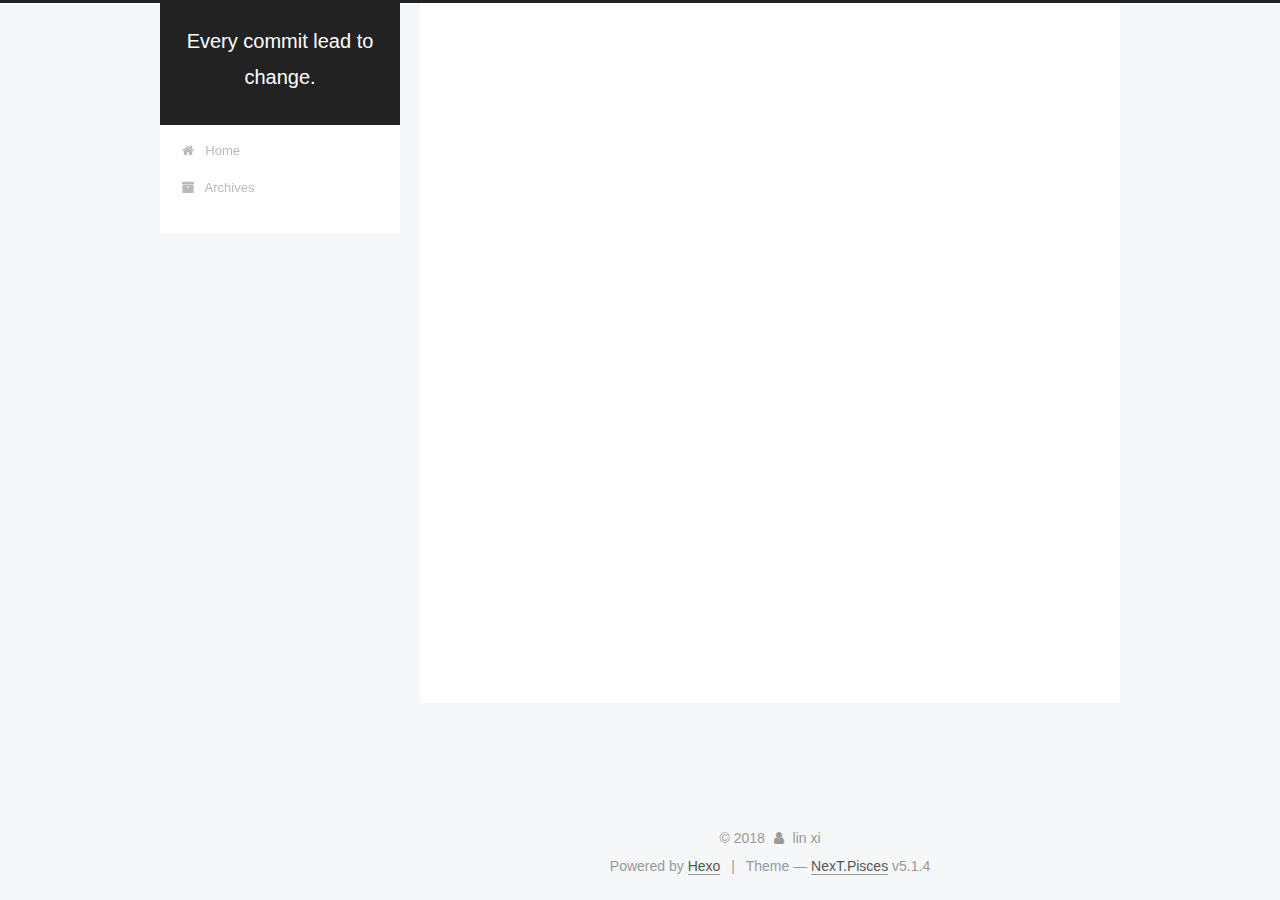
<file: archives/2018/09/index.html>
<!DOCTYPE html>



  


<html class="theme-next pisces use-motion" lang="">
<head>
  <meta charset="UTF-8"/>
<meta http-equiv="X-UA-Compatible" content="IE=edge" />
<meta name="viewport" content="width=device-width, initial-scale=1, maximum-scale=1"/>
<meta name="theme-color" content="#222">









<meta http-equiv="Cache-Control" content="no-transform" />
<meta http-equiv="Cache-Control" content="no-siteapp" />
















  
  
  <link href="/lib/fancybox/source/jquery.fancybox.css?v=2.1.5" rel="stylesheet" type="text/css" />







<link href="/lib/font-awesome/css/font-awesome.min.css?v=4.6.2" rel="stylesheet" type="text/css" />

<link href="/css/main.css?v=5.1.4" rel="stylesheet" type="text/css" />


  <link rel="apple-touch-icon" sizes="180x180" href="/images/apple-touch-icon-next.png?v=5.1.4">


  <link rel="icon" type="image/png" sizes="32x32" href="/images/favicon-32x32-next.png?v=5.1.4">


  <link rel="icon" type="image/png" sizes="16x16" href="/images/favicon-16x16-next.png?v=5.1.4">


  <link rel="mask-icon" href="/images/logo.svg?v=5.1.4" color="#222">





  <meta name="keywords" content="Hexo, NexT" />










<meta property="og:type" content="website">
<meta property="og:title" content="Every commit lead to change.">
<meta property="og:url" content="http://yoursite.com/archives/2018/09/index.html">
<meta property="og:site_name" content="Every commit lead to change.">
<meta property="og:locale" content="default">
<meta name="twitter:card" content="summary">
<meta name="twitter:title" content="Every commit lead to change.">



<script type="text/javascript" id="hexo.configurations">
  var NexT = window.NexT || {};
  var CONFIG = {
    root: '/',
    scheme: 'Pisces',
    version: '5.1.4',
    sidebar: {"position":"left","display":"post","offset":12,"b2t":false,"scrollpercent":false,"onmobile":false},
    fancybox: true,
    tabs: true,
    motion: {"enable":true,"async":false,"transition":{"post_block":"fadeIn","post_header":"slideDownIn","post_body":"slideDownIn","coll_header":"slideLeftIn","sidebar":"slideUpIn"}},
    duoshuo: {
      userId: '0',
      author: 'Author'
    },
    algolia: {
      applicationID: '',
      apiKey: '',
      indexName: '',
      hits: {"per_page":10},
      labels: {"input_placeholder":"Search for Posts","hits_empty":"We didn't find any results for the search: ${query}","hits_stats":"${hits} results found in ${time} ms"}
    }
  };
</script>



  <link rel="canonical" href="http://yoursite.com/archives/2018/09/"/>





  <title>Archive | Every commit lead to change.</title>
  








</head>

<body itemscope itemtype="http://schema.org/WebPage" lang="default">

  
  
    
  

  <div class="container sidebar-position-left page-archive">
    <div class="headband"></div>

    <header id="header" class="header" itemscope itemtype="http://schema.org/WPHeader">
      <div class="header-inner"><div class="site-brand-wrapper">
  <div class="site-meta ">
    

    <div class="custom-logo-site-title">
      <a href="/"  class="brand" rel="start">
        <span class="logo-line-before"><i></i></span>
        <span class="site-title">Every commit lead to change.</span>
        <span class="logo-line-after"><i></i></span>
      </a>
    </div>
      
        <p class="site-subtitle"></p>
      
  </div>

  <div class="site-nav-toggle">
    <button>
      <span class="btn-bar"></span>
      <span class="btn-bar"></span>
      <span class="btn-bar"></span>
    </button>
  </div>
</div>

<nav class="site-nav">
  

  
    <ul id="menu" class="menu">
      
        
        <li class="menu-item menu-item-home">
          <a href="/" rel="section">
            
              <i class="menu-item-icon fa fa-fw fa-home"></i> <br />
            
            Home
          </a>
        </li>
      
        
        <li class="menu-item menu-item-archives">
          <a href="/archives/" rel="section">
            
              <i class="menu-item-icon fa fa-fw fa-archive"></i> <br />
            
            Archives
          </a>
        </li>
      

      
    </ul>
  

  
</nav>



 </div>
    </header>

    <main id="main" class="main">
      <div class="main-inner">
        <div class="content-wrap">
          <div id="content" class="content">
            

  
  
  
  <div class="post-block archive">
    <div id="posts" class="posts-collapse">
      <span class="archive-move-on"></span>

      <span class="archive-page-counter">
        
        
        
          
        
        Um..! 3 posts in total. Keep on posting.
      </span>

      

        
        
        

        
          
          <div class="collection-title">
            <h1 class="archive-year" id="archive-year-2018">2018</h1>
          </div>
        
        

        

  <article class="post post-type-normal" itemscope itemtype="http://schema.org/Article">
    <header class="post-header">

      <h2 class="post-title">
        
            <a class="post-title-link" href="/2018/09/12/hello-world/" itemprop="url">
              
                <span itemprop="name">Hello World</span>
              
            </a>
        
      </h2>

      <div class="post-meta">
        <time class="post-time" itemprop="dateCreated"
              datetime="2018-09-12T14:14:49+08:00"
              content="2018-09-12" >
          09-12
        </time>
      </div>

    </header>
  </article>



      

    </div>
  </div>
  
  
  

  



          </div>
          


          

        </div>
        
          
  
  <div class="sidebar-toggle">
    <div class="sidebar-toggle-line-wrap">
      <span class="sidebar-toggle-line sidebar-toggle-line-first"></span>
      <span class="sidebar-toggle-line sidebar-toggle-line-middle"></span>
      <span class="sidebar-toggle-line sidebar-toggle-line-last"></span>
    </div>
  </div>

  <aside id="sidebar" class="sidebar">
    
    <div class="sidebar-inner">

      

      

      <section class="site-overview-wrap sidebar-panel sidebar-panel-active">
        <div class="site-overview">
          <div class="site-author motion-element" itemprop="author" itemscope itemtype="http://schema.org/Person">
            
              <p class="site-author-name" itemprop="name">lin xi</p>
              <p class="site-description motion-element" itemprop="description"></p>
          </div>

          <nav class="site-state motion-element">

            
              <div class="site-state-item site-state-posts">
              
                <a href="/archives/">
              
                  <span class="site-state-item-count">3</span>
                  <span class="site-state-item-name">posts</span>
                </a>
              </div>
            

            

            

          </nav>

          

          

          
          

          
          

          

        </div>
      </section>

      

      

    </div>
  </aside>


        
      </div>
    </main>

    <footer id="footer" class="footer">
      <div class="footer-inner">
        <div class="copyright">&copy; <span itemprop="copyrightYear">2018</span>
  <span class="with-love">
    <i class="fa fa-user"></i>
  </span>
  <span class="author" itemprop="copyrightHolder">lin xi</span>

  
</div>


  <div class="powered-by">Powered by <a class="theme-link" target="_blank" href="https://hexo.io">Hexo</a></div>



  <span class="post-meta-divider">|</span>



  <div class="theme-info">Theme &mdash; <a class="theme-link" target="_blank" href="https://github.com/iissnan/hexo-theme-next">NexT.Pisces</a> v5.1.4</div>




        







        
      </div>
    </footer>

    
      <div class="back-to-top">
        <i class="fa fa-arrow-up"></i>
        
      </div>
    

    

  </div>

  

<script type="text/javascript">
  if (Object.prototype.toString.call(window.Promise) !== '[object Function]') {
    window.Promise = null;
  }
</script>









  












  
  
    <script type="text/javascript" src="/lib/jquery/index.js?v=2.1.3"></script>
  

  
  
    <script type="text/javascript" src="/lib/fastclick/lib/fastclick.min.js?v=1.0.6"></script>
  

  
  
    <script type="text/javascript" src="/lib/jquery_lazyload/jquery.lazyload.js?v=1.9.7"></script>
  

  
  
    <script type="text/javascript" src="/lib/velocity/velocity.min.js?v=1.2.1"></script>
  

  
  
    <script type="text/javascript" src="/lib/velocity/velocity.ui.min.js?v=1.2.1"></script>
  

  
  
    <script type="text/javascript" src="/lib/fancybox/source/jquery.fancybox.pack.js?v=2.1.5"></script>
  


  


  <script type="text/javascript" src="/js/src/utils.js?v=5.1.4"></script>

  <script type="text/javascript" src="/js/src/motion.js?v=5.1.4"></script>



  
  


  <script type="text/javascript" src="/js/src/affix.js?v=5.1.4"></script>

  <script type="text/javascript" src="/js/src/schemes/pisces.js?v=5.1.4"></script>



  

  


  <script type="text/javascript" src="/js/src/bootstrap.js?v=5.1.4"></script>



  


  




	





  





  












  





  

  

  

  
  

  

  

  

</body>
</html>
</file>
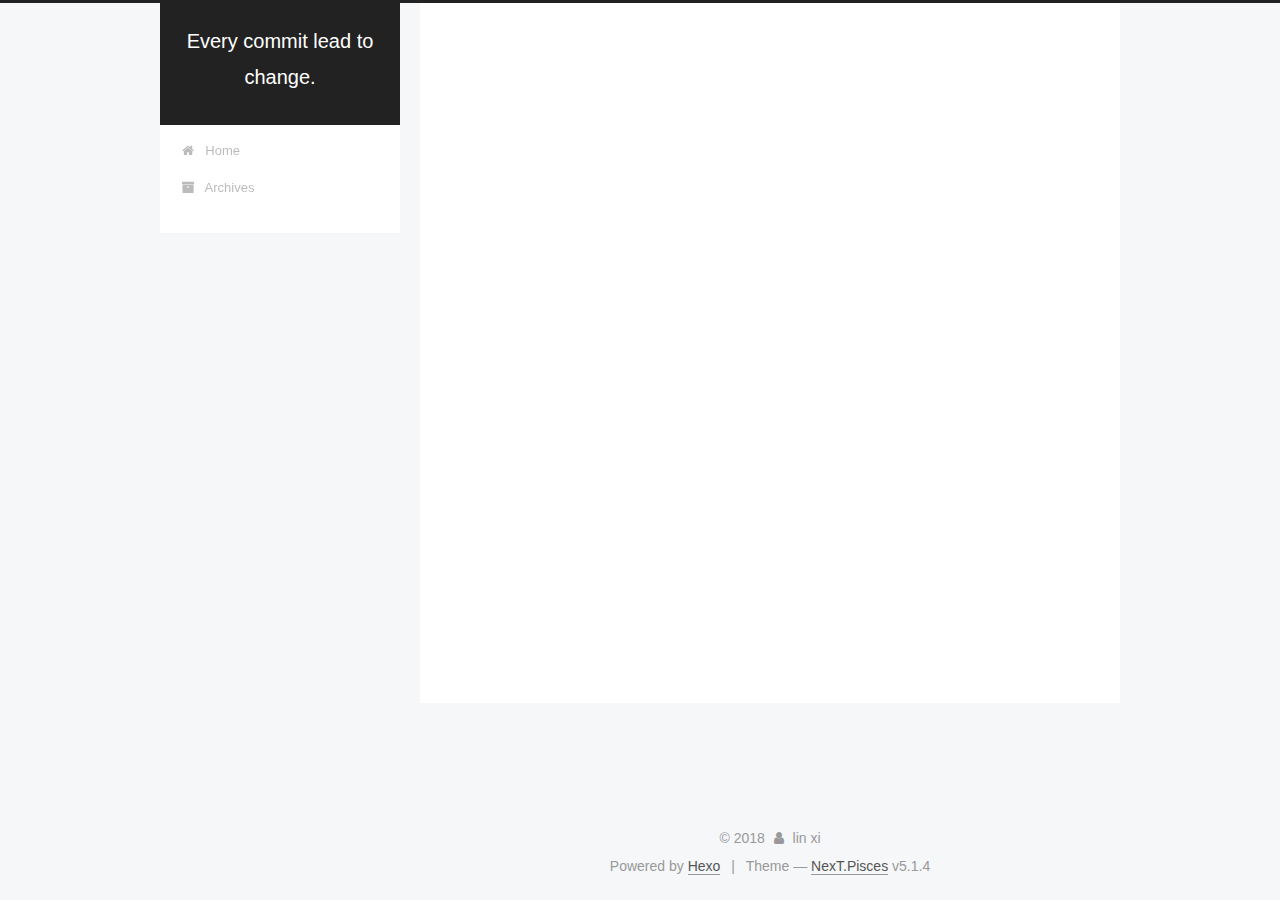
<file: archives/2018/10/index.html>
<!DOCTYPE html>



  


<html class="theme-next pisces use-motion" lang="">
<head>
  <meta charset="UTF-8"/>
<meta http-equiv="X-UA-Compatible" content="IE=edge" />
<meta name="viewport" content="width=device-width, initial-scale=1, maximum-scale=1"/>
<meta name="theme-color" content="#222">









<meta http-equiv="Cache-Control" content="no-transform" />
<meta http-equiv="Cache-Control" content="no-siteapp" />
















  
  
  <link href="/lib/fancybox/source/jquery.fancybox.css?v=2.1.5" rel="stylesheet" type="text/css" />







<link href="/lib/font-awesome/css/font-awesome.min.css?v=4.6.2" rel="stylesheet" type="text/css" />

<link href="/css/main.css?v=5.1.4" rel="stylesheet" type="text/css" />


  <link rel="apple-touch-icon" sizes="180x180" href="/images/apple-touch-icon-next.png?v=5.1.4">


  <link rel="icon" type="image/png" sizes="32x32" href="/images/favicon-32x32-next.png?v=5.1.4">


  <link rel="icon" type="image/png" sizes="16x16" href="/images/favicon-16x16-next.png?v=5.1.4">


  <link rel="mask-icon" href="/images/logo.svg?v=5.1.4" color="#222">





  <meta name="keywords" content="Hexo, NexT" />










<meta property="og:type" content="website">
<meta property="og:title" content="Every commit lead to change.">
<meta property="og:url" content="http://yoursite.com/archives/2018/10/index.html">
<meta property="og:site_name" content="Every commit lead to change.">
<meta property="og:locale" content="default">
<meta name="twitter:card" content="summary">
<meta name="twitter:title" content="Every commit lead to change.">



<script type="text/javascript" id="hexo.configurations">
  var NexT = window.NexT || {};
  var CONFIG = {
    root: '/',
    scheme: 'Pisces',
    version: '5.1.4',
    sidebar: {"position":"left","display":"post","offset":12,"b2t":false,"scrollpercent":false,"onmobile":false},
    fancybox: true,
    tabs: true,
    motion: {"enable":true,"async":false,"transition":{"post_block":"fadeIn","post_header":"slideDownIn","post_body":"slideDownIn","coll_header":"slideLeftIn","sidebar":"slideUpIn"}},
    duoshuo: {
      userId: '0',
      author: 'Author'
    },
    algolia: {
      applicationID: '',
      apiKey: '',
      indexName: '',
      hits: {"per_page":10},
      labels: {"input_placeholder":"Search for Posts","hits_empty":"We didn't find any results for the search: ${query}","hits_stats":"${hits} results found in ${time} ms"}
    }
  };
</script>



  <link rel="canonical" href="http://yoursite.com/archives/2018/10/"/>





  <title>Archive | Every commit lead to change.</title>
  








</head>

<body itemscope itemtype="http://schema.org/WebPage" lang="default">

  
  
    
  

  <div class="container sidebar-position-left page-archive">
    <div class="headband"></div>

    <header id="header" class="header" itemscope itemtype="http://schema.org/WPHeader">
      <div class="header-inner"><div class="site-brand-wrapper">
  <div class="site-meta ">
    

    <div class="custom-logo-site-title">
      <a href="/"  class="brand" rel="start">
        <span class="logo-line-before"><i></i></span>
        <span class="site-title">Every commit lead to change.</span>
        <span class="logo-line-after"><i></i></span>
      </a>
    </div>
      
        <p class="site-subtitle"></p>
      
  </div>

  <div class="site-nav-toggle">
    <button>
      <span class="btn-bar"></span>
      <span class="btn-bar"></span>
      <span class="btn-bar"></span>
    </button>
  </div>
</div>

<nav class="site-nav">
  

  
    <ul id="menu" class="menu">
      
        
        <li class="menu-item menu-item-home">
          <a href="/" rel="section">
            
              <i class="menu-item-icon fa fa-fw fa-home"></i> <br />
            
            Home
          </a>
        </li>
      
        
        <li class="menu-item menu-item-archives">
          <a href="/archives/" rel="section">
            
              <i class="menu-item-icon fa fa-fw fa-archive"></i> <br />
            
            Archives
          </a>
        </li>
      

      
    </ul>
  

  
</nav>



 </div>
    </header>

    <main id="main" class="main">
      <div class="main-inner">
        <div class="content-wrap">
          <div id="content" class="content">
            

  
  
  
  <div class="post-block archive">
    <div id="posts" class="posts-collapse">
      <span class="archive-move-on"></span>

      <span class="archive-page-counter">
        
        
        
          
        
        Um..! 3 posts in total. Keep on posting.
      </span>

      

        
        
        

        
          
          <div class="collection-title">
            <h1 class="archive-year" id="archive-year-2018">2018</h1>
          </div>
        
        

        

  <article class="post post-type-normal" itemscope itemtype="http://schema.org/Article">
    <header class="post-header">

      <h2 class="post-title">
        
            <a class="post-title-link" href="/2018/10/09/使用Fortify扫描iOS代码/" itemprop="url">
              
                <span itemprop="name">使用Fortify工具扫描iOS代码</span>
              
            </a>
        
      </h2>

      <div class="post-meta">
        <time class="post-time" itemprop="dateCreated"
              datetime="2018-10-09T17:06:21+08:00"
              content="2018-10-09" >
          10-09
        </time>
      </div>

    </header>
  </article>



      

    </div>
  </div>
  
  
  

  



          </div>
          


          

        </div>
        
          
  
  <div class="sidebar-toggle">
    <div class="sidebar-toggle-line-wrap">
      <span class="sidebar-toggle-line sidebar-toggle-line-first"></span>
      <span class="sidebar-toggle-line sidebar-toggle-line-middle"></span>
      <span class="sidebar-toggle-line sidebar-toggle-line-last"></span>
    </div>
  </div>

  <aside id="sidebar" class="sidebar">
    
    <div class="sidebar-inner">

      

      

      <section class="site-overview-wrap sidebar-panel sidebar-panel-active">
        <div class="site-overview">
          <div class="site-author motion-element" itemprop="author" itemscope itemtype="http://schema.org/Person">
            
              <p class="site-author-name" itemprop="name">lin xi</p>
              <p class="site-description motion-element" itemprop="description"></p>
          </div>

          <nav class="site-state motion-element">

            
              <div class="site-state-item site-state-posts">
              
                <a href="/archives/">
              
                  <span class="site-state-item-count">3</span>
                  <span class="site-state-item-name">posts</span>
                </a>
              </div>
            

            

            

          </nav>

          

          

          
          

          
          

          

        </div>
      </section>

      

      

    </div>
  </aside>


        
      </div>
    </main>

    <footer id="footer" class="footer">
      <div class="footer-inner">
        <div class="copyright">&copy; <span itemprop="copyrightYear">2018</span>
  <span class="with-love">
    <i class="fa fa-user"></i>
  </span>
  <span class="author" itemprop="copyrightHolder">lin xi</span>

  
</div>


  <div class="powered-by">Powered by <a class="theme-link" target="_blank" href="https://hexo.io">Hexo</a></div>



  <span class="post-meta-divider">|</span>



  <div class="theme-info">Theme &mdash; <a class="theme-link" target="_blank" href="https://github.com/iissnan/hexo-theme-next">NexT.Pisces</a> v5.1.4</div>




        







        
      </div>
    </footer>

    
      <div class="back-to-top">
        <i class="fa fa-arrow-up"></i>
        
      </div>
    

    

  </div>

  

<script type="text/javascript">
  if (Object.prototype.toString.call(window.Promise) !== '[object Function]') {
    window.Promise = null;
  }
</script>









  












  
  
    <script type="text/javascript" src="/lib/jquery/index.js?v=2.1.3"></script>
  

  
  
    <script type="text/javascript" src="/lib/fastclick/lib/fastclick.min.js?v=1.0.6"></script>
  

  
  
    <script type="text/javascript" src="/lib/jquery_lazyload/jquery.lazyload.js?v=1.9.7"></script>
  

  
  
    <script type="text/javascript" src="/lib/velocity/velocity.min.js?v=1.2.1"></script>
  

  
  
    <script type="text/javascript" src="/lib/velocity/velocity.ui.min.js?v=1.2.1"></script>
  

  
  
    <script type="text/javascript" src="/lib/fancybox/source/jquery.fancybox.pack.js?v=2.1.5"></script>
  


  


  <script type="text/javascript" src="/js/src/utils.js?v=5.1.4"></script>

  <script type="text/javascript" src="/js/src/motion.js?v=5.1.4"></script>



  
  


  <script type="text/javascript" src="/js/src/affix.js?v=5.1.4"></script>

  <script type="text/javascript" src="/js/src/schemes/pisces.js?v=5.1.4"></script>



  

  


  <script type="text/javascript" src="/js/src/bootstrap.js?v=5.1.4"></script>



  


  




	





  





  












  





  

  

  

  
  

  

  

  

</body>
</html>
</file>
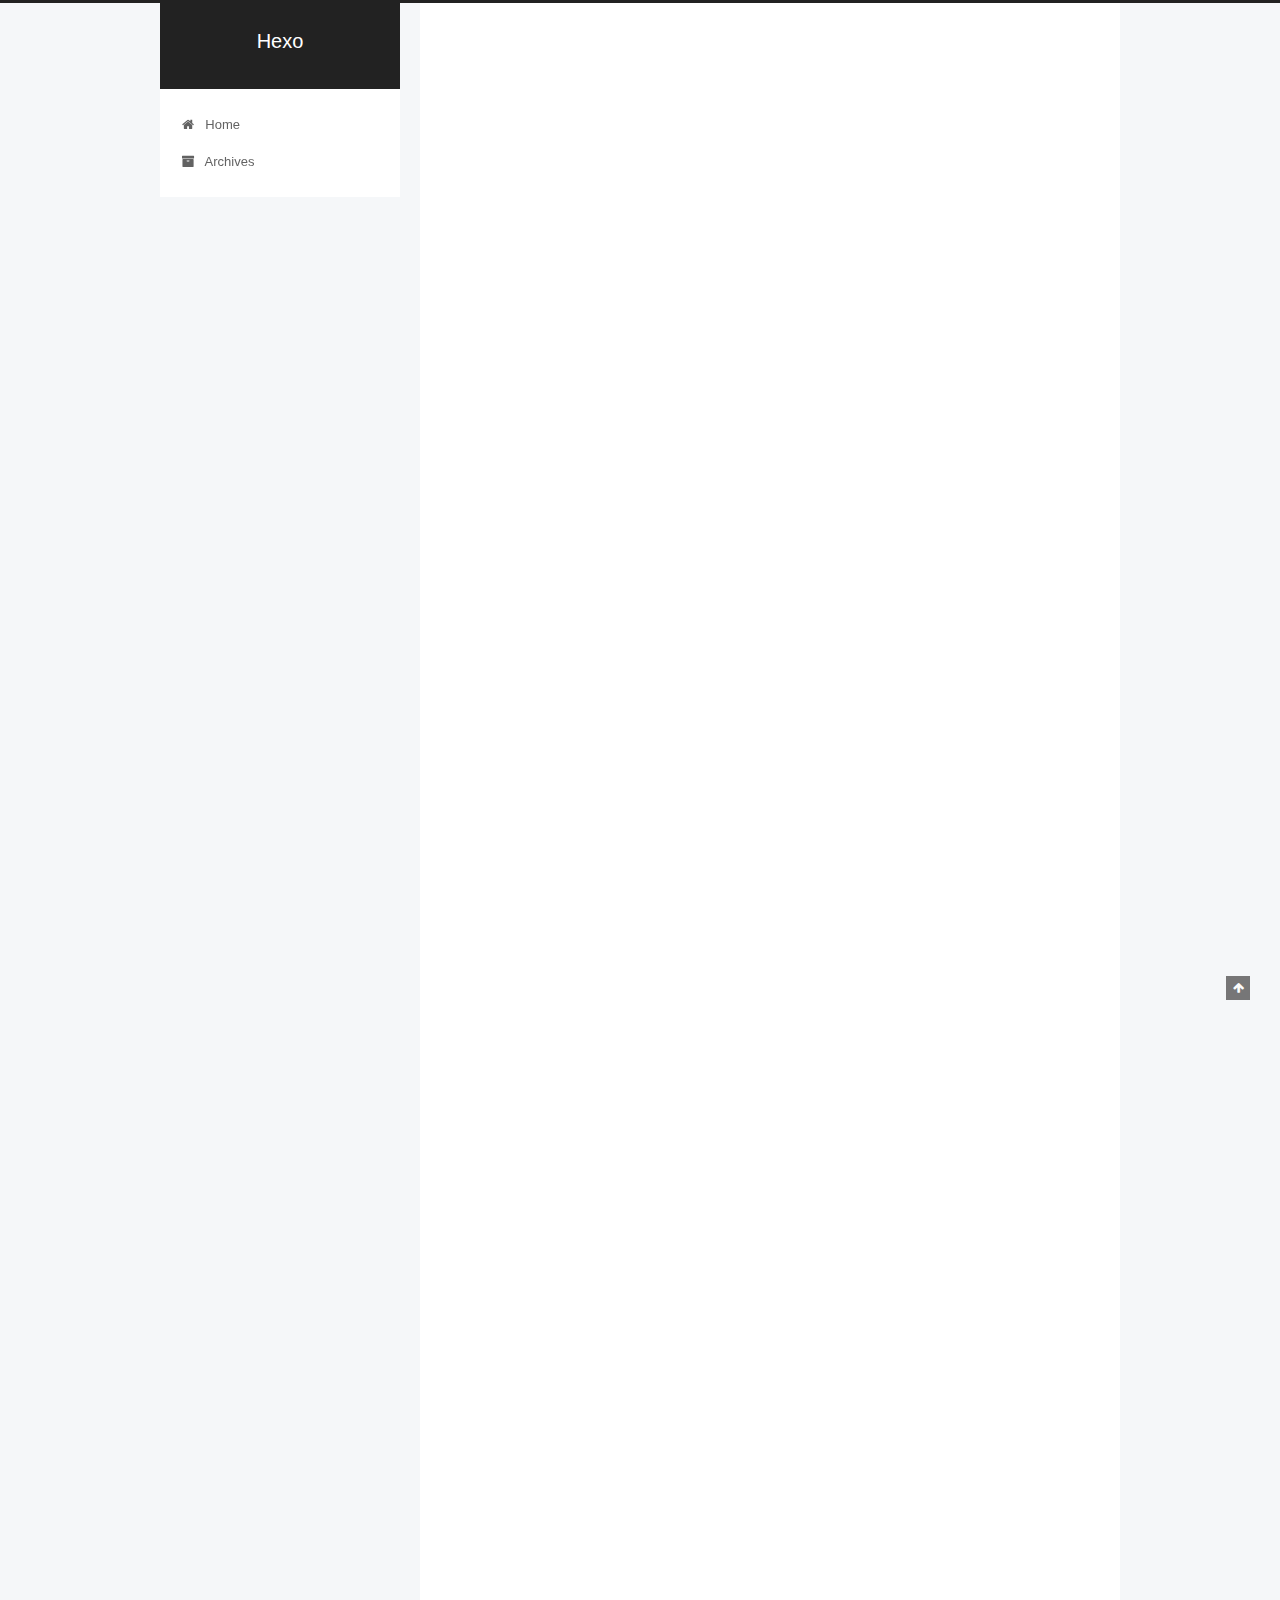
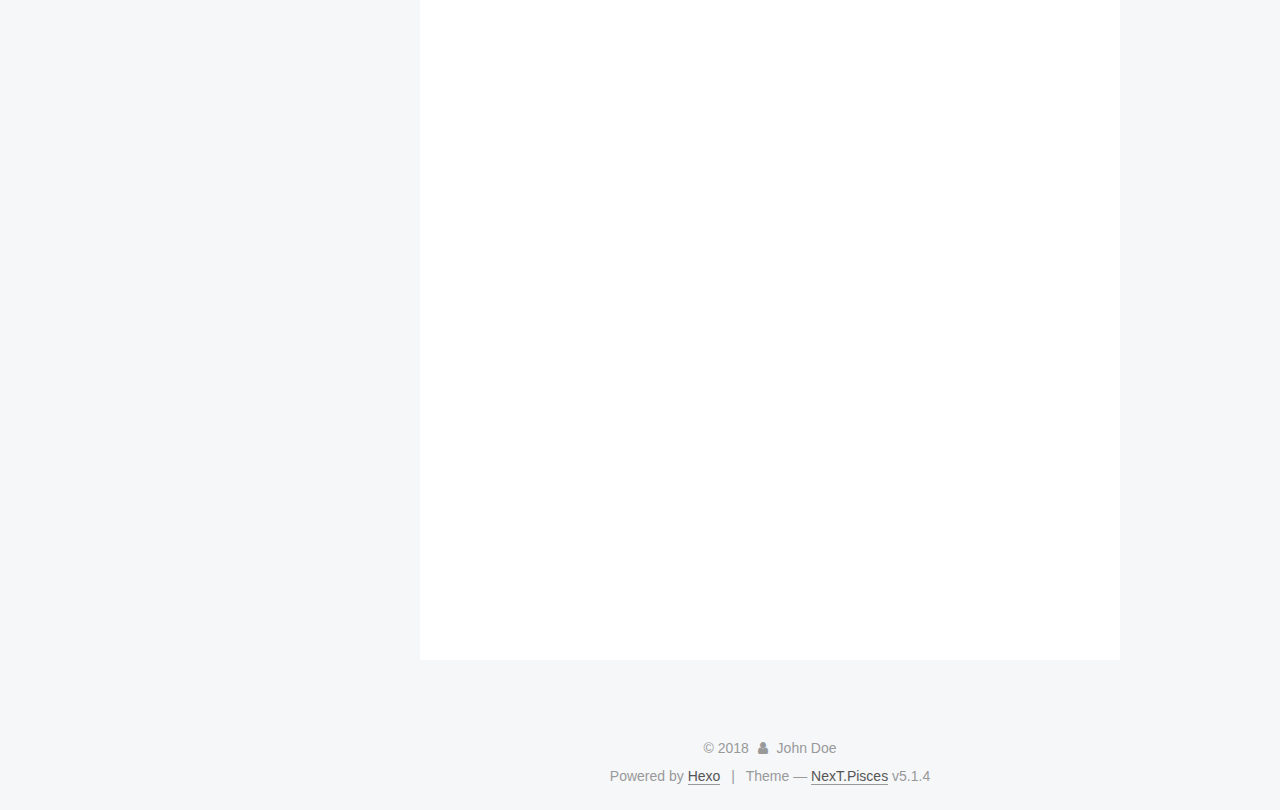
<file: 2018/07/17/717/index.html>
<!DOCTYPE html>



  


<html class="theme-next pisces use-motion" lang="">
<head>
  <meta charset="UTF-8"/>
<meta http-equiv="X-UA-Compatible" content="IE=edge" />
<meta name="viewport" content="width=device-width, initial-scale=1, maximum-scale=1"/>
<meta name="theme-color" content="#222">









<meta http-equiv="Cache-Control" content="no-transform" />
<meta http-equiv="Cache-Control" content="no-siteapp" />
















  
  
  <link href="/lib/fancybox/source/jquery.fancybox.css?v=2.1.5" rel="stylesheet" type="text/css" />







<link href="/lib/font-awesome/css/font-awesome.min.css?v=4.6.2" rel="stylesheet" type="text/css" />

<link href="/css/main.css?v=5.1.4" rel="stylesheet" type="text/css" />


  <link rel="apple-touch-icon" sizes="180x180" href="/images/apple-touch-icon-next.png?v=5.1.4">


  <link rel="icon" type="image/png" sizes="32x32" href="/images/favicon-32x32-next.png?v=5.1.4">


  <link rel="icon" type="image/png" sizes="16x16" href="/images/favicon-16x16-next.png?v=5.1.4">


  <link rel="mask-icon" href="/images/logo.svg?v=5.1.4" color="#222">





  <meta name="keywords" content="Hexo, NexT" />










<meta name="description" content="#webview开发过程中踩到的坑；1.webview关闭时关闭音频声音的问题；一开始采取的时候采取@”about:blank”的方式关闭，发现在出现webview跳转后goback回来的时候加载之前的空白页，所以这个方法有局限性；2.采用与JS交互的方法；在页面关闭之前，直接调用JS关闭视频播放的方法，实现音频播放的关闭； #音频播放控制的问题1.音频循环播放的问题；通过监听音频播放完成的动作，">
<meta property="og:type" content="article">
<meta property="og:title" content="Hexo">
<meta property="og:url" content="http://yoursite.com/2018/07/17/717/index.html">
<meta property="og:site_name" content="Hexo">
<meta property="og:description" content="#webview开发过程中踩到的坑；1.webview关闭时关闭音频声音的问题；一开始采取的时候采取@”about:blank”的方式关闭，发现在出现webview跳转后goback回来的时候加载之前的空白页，所以这个方法有局限性；2.采用与JS交互的方法；在页面关闭之前，直接调用JS关闭视频播放的方法，实现音频播放的关闭； #音频播放控制的问题1.音频循环播放的问题；通过监听音频播放完成的动作，">
<meta property="og:locale" content="default">
<meta property="og:updated_time" content="2018-07-17T12:11:20.808Z">
<meta name="twitter:card" content="summary">
<meta name="twitter:title" content="Hexo">
<meta name="twitter:description" content="#webview开发过程中踩到的坑；1.webview关闭时关闭音频声音的问题；一开始采取的时候采取@”about:blank”的方式关闭，发现在出现webview跳转后goback回来的时候加载之前的空白页，所以这个方法有局限性；2.采用与JS交互的方法；在页面关闭之前，直接调用JS关闭视频播放的方法，实现音频播放的关闭； #音频播放控制的问题1.音频循环播放的问题；通过监听音频播放完成的动作，">



<script type="text/javascript" id="hexo.configurations">
  var NexT = window.NexT || {};
  var CONFIG = {
    root: '/',
    scheme: 'Pisces',
    version: '5.1.4',
    sidebar: {"position":"left","display":"post","offset":12,"b2t":false,"scrollpercent":false,"onmobile":false},
    fancybox: true,
    tabs: true,
    motion: {"enable":true,"async":false,"transition":{"post_block":"fadeIn","post_header":"slideDownIn","post_body":"slideDownIn","coll_header":"slideLeftIn","sidebar":"slideUpIn"}},
    duoshuo: {
      userId: '0',
      author: 'Author'
    },
    algolia: {
      applicationID: '',
      apiKey: '',
      indexName: '',
      hits: {"per_page":10},
      labels: {"input_placeholder":"Search for Posts","hits_empty":"We didn't find any results for the search: ${query}","hits_stats":"${hits} results found in ${time} ms"}
    }
  };
</script>



  <link rel="canonical" href="http://yoursite.com/2018/07/17/717/"/>





  <title> | Hexo</title>
  








</head>

<body itemscope itemtype="http://schema.org/WebPage" lang="default">

  
  
    
  

  <div class="container sidebar-position-left page-post-detail">
    <div class="headband"></div>

    <header id="header" class="header" itemscope itemtype="http://schema.org/WPHeader">
      <div class="header-inner"><div class="site-brand-wrapper">
  <div class="site-meta ">
    

    <div class="custom-logo-site-title">
      <a href="/"  class="brand" rel="start">
        <span class="logo-line-before"><i></i></span>
        <span class="site-title">Hexo</span>
        <span class="logo-line-after"><i></i></span>
      </a>
    </div>
      
        <p class="site-subtitle"></p>
      
  </div>

  <div class="site-nav-toggle">
    <button>
      <span class="btn-bar"></span>
      <span class="btn-bar"></span>
      <span class="btn-bar"></span>
    </button>
  </div>
</div>

<nav class="site-nav">
  

  
    <ul id="menu" class="menu">
      
        
        <li class="menu-item menu-item-home">
          <a href="/" rel="section">
            
              <i class="menu-item-icon fa fa-fw fa-home"></i> <br />
            
            Home
          </a>
        </li>
      
        
        <li class="menu-item menu-item-archives">
          <a href="/archives/" rel="section">
            
              <i class="menu-item-icon fa fa-fw fa-archive"></i> <br />
            
            Archives
          </a>
        </li>
      

      
    </ul>
  

  
</nav>



 </div>
    </header>

    <main id="main" class="main">
      <div class="main-inner">
        <div class="content-wrap">
          <div id="content" class="content">
            

  <div id="posts" class="posts-expand">
    

  

  
  
  

  <article class="post post-type-normal" itemscope itemtype="http://schema.org/Article">
  
  
  
  <div class="post-block">
    <link itemprop="mainEntityOfPage" href="http://yoursite.com/2018/07/17/717/">

    <span hidden itemprop="author" itemscope itemtype="http://schema.org/Person">
      <meta itemprop="name" content="John Doe">
      <meta itemprop="description" content="">
      <meta itemprop="image" content="/images/avatar.gif">
    </span>

    <span hidden itemprop="publisher" itemscope itemtype="http://schema.org/Organization">
      <meta itemprop="name" content="Hexo">
    </span>

    
      <header class="post-header">

        
        
          <h1 class="post-title" itemprop="name headline"></h1>
        

        <div class="post-meta">
          <span class="post-time">
            
              <span class="post-meta-item-icon">
                <i class="fa fa-calendar-o"></i>
              </span>
              
                <span class="post-meta-item-text">Posted on</span>
              
              <time title="Post created" itemprop="dateCreated datePublished" datetime="2018-07-17T20:00:13+08:00">
                2018-07-17
              </time>
            

            

            
          </span>

          

          
            
          

          
          

          

          

          

        </div>
      </header>
    

    
    
    
    <div class="post-body" itemprop="articleBody">

      
      

      
        <p>#webview开发过程中踩到的坑；<br>1.webview关闭时关闭音频声音的问题；<br>一开始采取的时候采取@”about:blank”的方式关闭，发现在出现webview跳转后goback回来的时候加载之前的空白页，所以这个方法有局限性；<br>2.采用与JS交互的方法；<br>在页面关闭之前，直接调用JS关闭视频播放的方法，实现音频播放的关闭；</p>
<p>#音频播放控制的问题<br>1.音频循环播放的问题；<br>通过监听音频播放完成的动作，将音频的播放回拨到开始的地方；</p>
<pre><code>[[NSNotificationCenter defaultCenter] addObserver:self selector:@selector(playerItemDidPlayToEnd:) name:AVPlayerItemDidPlayToEndTimeNotification object:nil];
</code></pre><p>-(void)rerunPlayVideo{<br>    if (!self.player) {<br>        return;<br>    }<br>    CGFloat a=0;<br>    NSInteger dragedSeconds = floorf(a);<br>    CMTime dragedCMTime = CMTimeMake(dragedSeconds, 1);<br>    [self.player seekToTime:dragedCMTime];<br>    [self.player pause];<br>}<br>2.音频中断事件的处理；<br>因为在音频的播放过程中可能会出现事件的中断，比如说切换网络，或者有电话过来等，但是因为AVPlayItem,只初始化一下，如果在音频在初始化的过程中被中断将导致音频无法播放，</p>
<p>#.倒计时结束的控制问题<br>1.通过GCD的方式控制倒计时；<br>通过计时器倒计时音频的控制，但需要处理在倒计时结束前对其它事件的处理，防止页面已经进入到其它页面了计时器还没有释放，这样常常会出现奔溃；</p>
<ul>
<li><p>(void)createTimer {<br>  //设置倒计时时间<br>  //<strong>block 如果修饰指针时，指针相当于弱引用，指针对指向的对象不产生引用计数的影响
  </strong>block int timeout = 60;<br>  dispatch_queue_t global = dispatch_get_global_queue(DISPATCH_QUEUE_PRIORITY_DEFAULT, 0);<br>  dispatch_source_t timer = dispatch_source_create(DISPATCH_SOURCE_TYPE_TIMER, 0, 0, global);<br>  // 设置触发的间隔时间<br>  dispatch_source_set_timer(timer, DISPATCH_TIME_NOW, 1.0 <em> NSEC_PER_SEC, 0 </em> NSEC_PER_SEC);<br>  //1.0 <em> NSEC_PER_SEC  代表设置定时器触发的时间间隔为1s<br>  //0 </em> NSEC_PER_SEC    代表时间允许的误差是 0s<br>  //block内部 如果对当前对象的强引用属性修改 应该使用__weak typeof(self)weakSelf 修饰  避免循环调用<br>  WS(ws);<br>  //设置定时器的触发事件<br>  dispatch_source_set_event_handler(timer, ^{</p>
<pre><code>//1. 每调用一次 时间-1s
timeout --;
if (timeout &lt; 0) {
    dispatch_source_cancel(timer);
    //MRC下需要释放，这里不需要
    //   dispatch_realse(timer);
    //在主线程中对button进行修改操作
    dispatch_async(dispatch_get_main_queue(), ^{

}else {
    //处于正在倒计时，在主线程中刷新button上的title，时间-1秒
    dispatch_async(dispatch_get_main_queue(), ^{

    });
}
</code></pre><p>  });<br>  dispatch_resume(timer);<br>}<br>#属性字体设置字体的间隔<br>1.通过NSKernAttributeName这个方法设置属性字体的间隔；<br>NSMutableAttributedString *attStr = [[NSMutableAttributedString alloc] initWithString:allStr];</p>
<pre><code>[attStr addAttribute:NSKernAttributeName value:@9.2 range:[allStr rangeOfString:content]];
</code></pre></li>
</ul>

      
    </div>
    
    
    

    

    

    

    <footer class="post-footer">
      

      
      
      

      
        <div class="post-nav">
          <div class="post-nav-next post-nav-item">
            
          </div>

          <span class="post-nav-divider"></span>

          <div class="post-nav-prev post-nav-item">
            
              <a href="/2018/09/12/hello-world/" rel="prev" title="Hello World">
                Hello World <i class="fa fa-chevron-right"></i>
              </a>
            
          </div>
        </div>
      

      
      
    </footer>
  </div>
  
  
  
  </article>



    <div class="post-spread">
      
    </div>
  </div>


          </div>
          


          

  



        </div>
        
          
  
  <div class="sidebar-toggle">
    <div class="sidebar-toggle-line-wrap">
      <span class="sidebar-toggle-line sidebar-toggle-line-first"></span>
      <span class="sidebar-toggle-line sidebar-toggle-line-middle"></span>
      <span class="sidebar-toggle-line sidebar-toggle-line-last"></span>
    </div>
  </div>

  <aside id="sidebar" class="sidebar">
    
    <div class="sidebar-inner">

      

      

      <section class="site-overview-wrap sidebar-panel sidebar-panel-active">
        <div class="site-overview">
          <div class="site-author motion-element" itemprop="author" itemscope itemtype="http://schema.org/Person">
            
              <p class="site-author-name" itemprop="name">John Doe</p>
              <p class="site-description motion-element" itemprop="description"></p>
          </div>

          <nav class="site-state motion-element">

            
              <div class="site-state-item site-state-posts">
              
                <a href="/archives/">
              
                  <span class="site-state-item-count">2</span>
                  <span class="site-state-item-name">posts</span>
                </a>
              </div>
            

            

            

          </nav>

          

          

          
          

          
          

          

        </div>
      </section>

      

      

    </div>
  </aside>


        
      </div>
    </main>

    <footer id="footer" class="footer">
      <div class="footer-inner">
        <div class="copyright">&copy; <span itemprop="copyrightYear">2018</span>
  <span class="with-love">
    <i class="fa fa-user"></i>
  </span>
  <span class="author" itemprop="copyrightHolder">John Doe</span>

  
</div>


  <div class="powered-by">Powered by <a class="theme-link" target="_blank" href="https://hexo.io">Hexo</a></div>



  <span class="post-meta-divider">|</span>



  <div class="theme-info">Theme &mdash; <a class="theme-link" target="_blank" href="https://github.com/iissnan/hexo-theme-next">NexT.Pisces</a> v5.1.4</div>




        







        
      </div>
    </footer>

    
      <div class="back-to-top">
        <i class="fa fa-arrow-up"></i>
        
      </div>
    

    

  </div>

  

<script type="text/javascript">
  if (Object.prototype.toString.call(window.Promise) !== '[object Function]') {
    window.Promise = null;
  }
</script>









  












  
  
    <script type="text/javascript" src="/lib/jquery/index.js?v=2.1.3"></script>
  

  
  
    <script type="text/javascript" src="/lib/fastclick/lib/fastclick.min.js?v=1.0.6"></script>
  

  
  
    <script type="text/javascript" src="/lib/jquery_lazyload/jquery.lazyload.js?v=1.9.7"></script>
  

  
  
    <script type="text/javascript" src="/lib/velocity/velocity.min.js?v=1.2.1"></script>
  

  
  
    <script type="text/javascript" src="/lib/velocity/velocity.ui.min.js?v=1.2.1"></script>
  

  
  
    <script type="text/javascript" src="/lib/fancybox/source/jquery.fancybox.pack.js?v=2.1.5"></script>
  


  


  <script type="text/javascript" src="/js/src/utils.js?v=5.1.4"></script>

  <script type="text/javascript" src="/js/src/motion.js?v=5.1.4"></script>



  
  


  <script type="text/javascript" src="/js/src/affix.js?v=5.1.4"></script>

  <script type="text/javascript" src="/js/src/schemes/pisces.js?v=5.1.4"></script>



  
  <script type="text/javascript" src="/js/src/scrollspy.js?v=5.1.4"></script>
<script type="text/javascript" src="/js/src/post-details.js?v=5.1.4"></script>



  


  <script type="text/javascript" src="/js/src/bootstrap.js?v=5.1.4"></script>



  


  




	





  





  












  





  

  

  

  
  

  

  

  

</body>
</html>
</file>
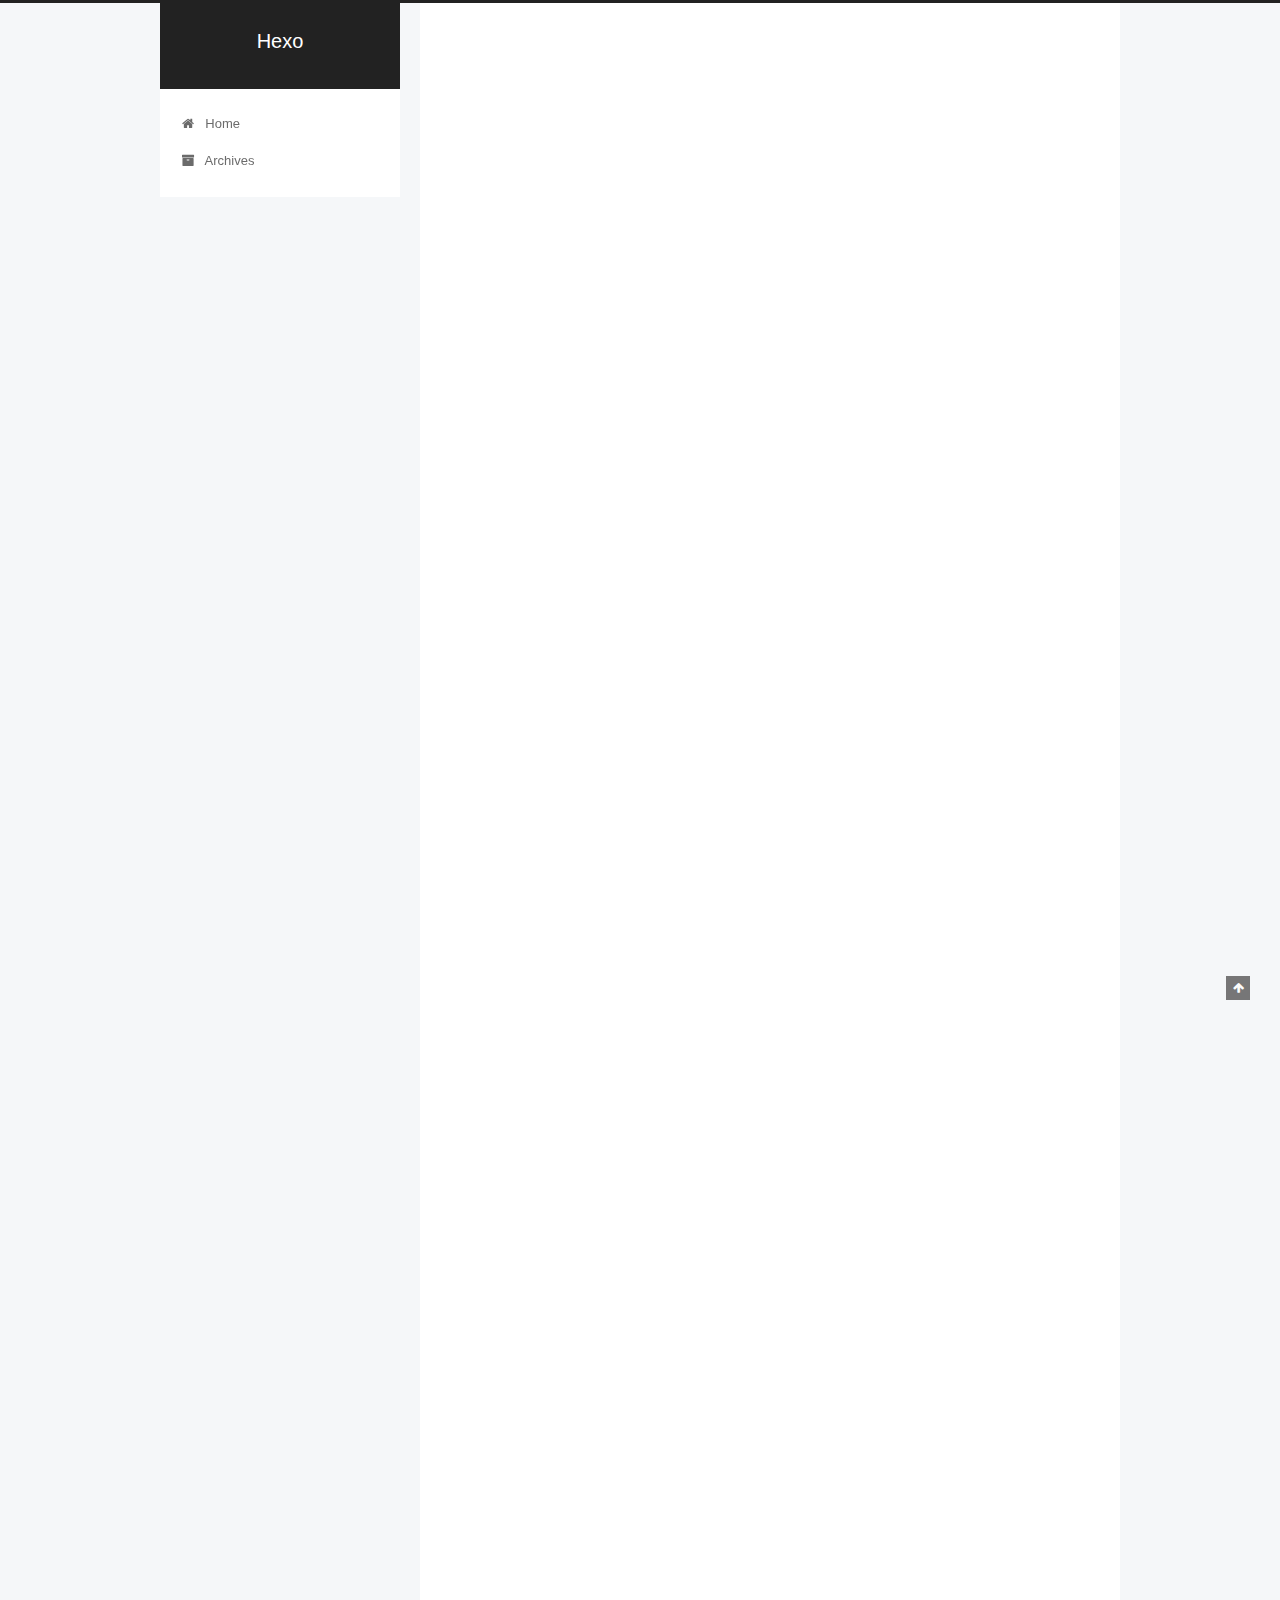
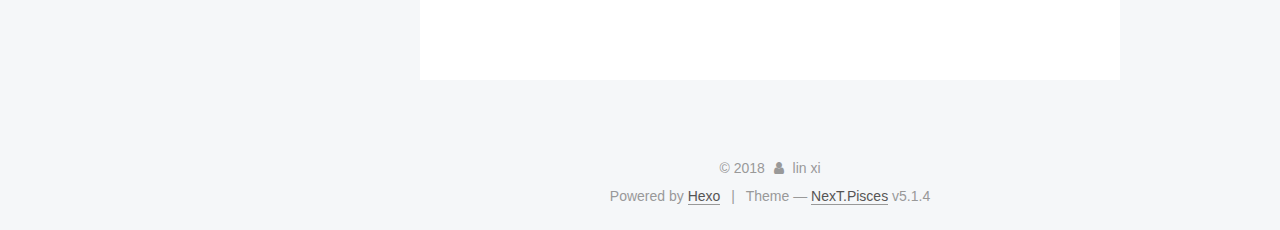
<file: 2018/07/17/webview/index.html>
<!DOCTYPE html>



  


<html class="theme-next pisces use-motion" lang="">
<head>
  <meta charset="UTF-8"/>
<meta http-equiv="X-UA-Compatible" content="IE=edge" />
<meta name="viewport" content="width=device-width, initial-scale=1, maximum-scale=1"/>
<meta name="theme-color" content="#222">









<meta http-equiv="Cache-Control" content="no-transform" />
<meta http-equiv="Cache-Control" content="no-siteapp" />
















  
  
  <link href="/lib/fancybox/source/jquery.fancybox.css?v=2.1.5" rel="stylesheet" type="text/css" />







<link href="/lib/font-awesome/css/font-awesome.min.css?v=4.6.2" rel="stylesheet" type="text/css" />

<link href="/css/main.css?v=5.1.4" rel="stylesheet" type="text/css" />


  <link rel="apple-touch-icon" sizes="180x180" href="/images/apple-touch-icon-next.png?v=5.1.4">


  <link rel="icon" type="image/png" sizes="32x32" href="/images/favicon-32x32-next.png?v=5.1.4">


  <link rel="icon" type="image/png" sizes="16x16" href="/images/favicon-16x16-next.png?v=5.1.4">


  <link rel="mask-icon" href="/images/logo.svg?v=5.1.4" color="#222">





  <meta name="keywords" content="Hexo, NexT" />










<meta name="description" content="1.webview关闭时关闭音频声音的问题；一开始采取的时候采取@”about:blank”的方式关闭，发现在出现webview跳转后goback回来的时候加载之前的空白页，所以这个方法有局限性；2.采用与JS交互的方法；在页面关闭之前，直接调用JS关闭视频播放的方法，实现音频播放的关闭； #音频播放控制的问题1.音频循环播放的问题；通过监听音频播放完成的动作，将音频的播放回拨到开始的地方； [[">
<meta property="og:type" content="article">
<meta property="og:title" content="webview开发过程中踩到的坑">
<meta property="og:url" content="http://yoursite.com/2018/07/17/webview/index.html">
<meta property="og:site_name" content="Hexo">
<meta property="og:description" content="1.webview关闭时关闭音频声音的问题；一开始采取的时候采取@”about:blank”的方式关闭，发现在出现webview跳转后goback回来的时候加载之前的空白页，所以这个方法有局限性；2.采用与JS交互的方法；在页面关闭之前，直接调用JS关闭视频播放的方法，实现音频播放的关闭； #音频播放控制的问题1.音频循环播放的问题；通过监听音频播放完成的动作，将音频的播放回拨到开始的地方； [[">
<meta property="og:locale" content="default">
<meta property="og:updated_time" content="2018-09-13T10:07:00.032Z">
<meta name="twitter:card" content="summary">
<meta name="twitter:title" content="webview开发过程中踩到的坑">
<meta name="twitter:description" content="1.webview关闭时关闭音频声音的问题；一开始采取的时候采取@”about:blank”的方式关闭，发现在出现webview跳转后goback回来的时候加载之前的空白页，所以这个方法有局限性；2.采用与JS交互的方法；在页面关闭之前，直接调用JS关闭视频播放的方法，实现音频播放的关闭； #音频播放控制的问题1.音频循环播放的问题；通过监听音频播放完成的动作，将音频的播放回拨到开始的地方； [[">



<script type="text/javascript" id="hexo.configurations">
  var NexT = window.NexT || {};
  var CONFIG = {
    root: '/',
    scheme: 'Pisces',
    version: '5.1.4',
    sidebar: {"position":"left","display":"post","offset":12,"b2t":false,"scrollpercent":false,"onmobile":false},
    fancybox: true,
    tabs: true,
    motion: {"enable":true,"async":false,"transition":{"post_block":"fadeIn","post_header":"slideDownIn","post_body":"slideDownIn","coll_header":"slideLeftIn","sidebar":"slideUpIn"}},
    duoshuo: {
      userId: '0',
      author: 'Author'
    },
    algolia: {
      applicationID: '',
      apiKey: '',
      indexName: '',
      hits: {"per_page":10},
      labels: {"input_placeholder":"Search for Posts","hits_empty":"We didn't find any results for the search: ${query}","hits_stats":"${hits} results found in ${time} ms"}
    }
  };
</script>



  <link rel="canonical" href="http://yoursite.com/2018/07/17/webview/"/>





  <title>webview开发过程中踩到的坑 | Hexo</title>
  








</head>

<body itemscope itemtype="http://schema.org/WebPage" lang="default">

  
  
    
  

  <div class="container sidebar-position-left page-post-detail">
    <div class="headband"></div>

    <header id="header" class="header" itemscope itemtype="http://schema.org/WPHeader">
      <div class="header-inner"><div class="site-brand-wrapper">
  <div class="site-meta ">
    

    <div class="custom-logo-site-title">
      <a href="/"  class="brand" rel="start">
        <span class="logo-line-before"><i></i></span>
        <span class="site-title">Hexo</span>
        <span class="logo-line-after"><i></i></span>
      </a>
    </div>
      
        <p class="site-subtitle"></p>
      
  </div>

  <div class="site-nav-toggle">
    <button>
      <span class="btn-bar"></span>
      <span class="btn-bar"></span>
      <span class="btn-bar"></span>
    </button>
  </div>
</div>

<nav class="site-nav">
  

  
    <ul id="menu" class="menu">
      
        
        <li class="menu-item menu-item-home">
          <a href="/" rel="section">
            
              <i class="menu-item-icon fa fa-fw fa-home"></i> <br />
            
            Home
          </a>
        </li>
      
        
        <li class="menu-item menu-item-archives">
          <a href="/archives/" rel="section">
            
              <i class="menu-item-icon fa fa-fw fa-archive"></i> <br />
            
            Archives
          </a>
        </li>
      

      
    </ul>
  

  
</nav>



 </div>
    </header>

    <main id="main" class="main">
      <div class="main-inner">
        <div class="content-wrap">
          <div id="content" class="content">
            

  <div id="posts" class="posts-expand">
    

  

  
  
  

  <article class="post post-type-normal" itemscope itemtype="http://schema.org/Article">
  
  
  
  <div class="post-block">
    <link itemprop="mainEntityOfPage" href="http://yoursite.com/2018/07/17/webview/">

    <span hidden itemprop="author" itemscope itemtype="http://schema.org/Person">
      <meta itemprop="name" content="lin xi">
      <meta itemprop="description" content="">
      <meta itemprop="image" content="/images/avatar.gif">
    </span>

    <span hidden itemprop="publisher" itemscope itemtype="http://schema.org/Organization">
      <meta itemprop="name" content="Hexo">
    </span>

    
      <header class="post-header">

        
        
          <h1 class="post-title" itemprop="name headline">webview开发过程中踩到的坑</h1>
        

        <div class="post-meta">
          <span class="post-time">
            
              <span class="post-meta-item-icon">
                <i class="fa fa-calendar-o"></i>
              </span>
              
                <span class="post-meta-item-text">Posted on</span>
              
              <time title="Post created" itemprop="dateCreated datePublished" datetime="2018-07-17T20:00:13+08:00">
                2018-07-17
              </time>
            

            

            
          </span>

          

          
            
          

          
          

          

          

          

        </div>
      </header>
    

    
    
    
    <div class="post-body" itemprop="articleBody">

      
      

      
        <p>1.webview关闭时关闭音频声音的问题；<br>一开始采取的时候采取@”about:blank”的方式关闭，发现在出现webview跳转后goback回来的时候加载之前的空白页，所以这个方法有局限性；<br>2.采用与JS交互的方法；<br>在页面关闭之前，直接调用JS关闭视频播放的方法，实现音频播放的关闭；</p>
<p>#音频播放控制的问题<br>1.音频循环播放的问题；<br>通过监听音频播放完成的动作，将音频的播放回拨到开始的地方；</p>
<pre><code>[[NSNotificationCenter defaultCenter] addObserver:self selector:@selector(playerItemDidPlayToEnd:) name:AVPlayerItemDidPlayToEndTimeNotification object:nil];
</code></pre><figure class="highlight plain"><table><tr><td class="gutter"><pre><span class="line">1</span><br><span class="line">2</span><br><span class="line">3</span><br><span class="line">4</span><br><span class="line">5</span><br><span class="line">6</span><br><span class="line">7</span><br><span class="line">8</span><br><span class="line">9</span><br><span class="line">10</span><br></pre></td><td class="code"><pre><span class="line">-(void)rerunPlayVideo&#123;</span><br><span class="line">    if (!self.player) &#123;</span><br><span class="line">        return;</span><br><span class="line">    &#125;</span><br><span class="line">    CGFloat a=0;</span><br><span class="line">    NSInteger dragedSeconds = floorf(a);</span><br><span class="line">    CMTime dragedCMTime = CMTimeMake(dragedSeconds, 1);</span><br><span class="line">    [self.player seekToTime:dragedCMTime];</span><br><span class="line">    [self.player pause];</span><br><span class="line">&#125;</span><br></pre></td></tr></table></figure>
<p>2.音频中断事件的处理；<br>因为在音频的播放过程中可能会出现事件的中断，比如说切换网络，或者有电话过来等，但是因为AVPlayItem,只初始化一下，如果在音频在初始化的过程中被中断将导致音频无法播放，</p>
<p>#倒计时结束的控制问题<br>1.通过GCD的方式控制倒计时；<br>通过计时器倒计时音频的控制，但需要处理在倒计时结束前对其它事件的处理，防止页面已经进入到其它页面了计时器还没有释放，这样常常会出现奔溃；<br><figure class="highlight plain"><table><tr><td class="gutter"><pre><span class="line">1</span><br><span class="line">2</span><br><span class="line">3</span><br><span class="line">4</span><br><span class="line">5</span><br><span class="line">6</span><br><span class="line">7</span><br><span class="line">8</span><br><span class="line">9</span><br><span class="line">10</span><br><span class="line">11</span><br><span class="line">12</span><br><span class="line">13</span><br><span class="line">14</span><br><span class="line">15</span><br><span class="line">16</span><br><span class="line">17</span><br><span class="line">18</span><br></pre></td><td class="code"><pre><span class="line">- (void)createTimer &#123;</span><br><span class="line">    __block int timeout = 60;</span><br><span class="line">    dispatch_queue_t global = dispatch_get_global_queue(DISPATCH_QUEUE_PRIORITY_DEFAULT, 0);</span><br><span class="line">    dispatch_source_t timer = dispatch_source_create(DISPATCH_SOURCE_TYPE_TIMER, 0, 0, global);</span><br><span class="line">    dispatch_source_set_timer(timer, DISPATCH_TIME_NOW, 1.0 * NSEC_PER_SEC, 0 * NSEC_PER_SEC);</span><br><span class="line">    WS(ws);</span><br><span class="line">    dispatch_source_set_event_handler(timer, ^&#123;</span><br><span class="line">        timeout --;</span><br><span class="line">        if (timeout &lt; 0) &#123;</span><br><span class="line">            dispatch_source_cancel(timer);</span><br><span class="line">            dispatch_async(dispatch_get_main_queue(), ^&#123;</span><br><span class="line">        &#125;else &#123;</span><br><span class="line">            dispatch_async(dispatch_get_main_queue(), ^&#123;</span><br><span class="line">            &#125;);</span><br><span class="line">        &#125;</span><br><span class="line">    &#125;);</span><br><span class="line">dispatch_resume(timer);</span><br><span class="line">&#125;</span><br></pre></td></tr></table></figure></p>
<p>#属性字体设置字体的间隔<br>1.通过NSKernAttributeName这个方法设置属性字体的间隔；<br><figure class="highlight plain"><table><tr><td class="gutter"><pre><span class="line">1</span><br><span class="line">2</span><br></pre></td><td class="code"><pre><span class="line">NSMutableAttributedString *attStr = [[NSMutableAttributedString alloc] initWithString:allStr];</span><br><span class="line">[attStr addAttribute:NSKernAttributeName value:@9.2 range:[allStr rangeOfString:content]];</span><br></pre></td></tr></table></figure></p>

      
    </div>
    
    
    

    

    

    

    <footer class="post-footer">
      

      
      
      

      
        <div class="post-nav">
          <div class="post-nav-next post-nav-item">
            
          </div>

          <span class="post-nav-divider"></span>

          <div class="post-nav-prev post-nav-item">
            
              <a href="/2018/09/12/hello-world/" rel="prev" title="Hello World">
                Hello World <i class="fa fa-chevron-right"></i>
              </a>
            
          </div>
        </div>
      

      
      
    </footer>
  </div>
  
  
  
  </article>



    <div class="post-spread">
      
    </div>
  </div>


          </div>
          


          

  



        </div>
        
          
  
  <div class="sidebar-toggle">
    <div class="sidebar-toggle-line-wrap">
      <span class="sidebar-toggle-line sidebar-toggle-line-first"></span>
      <span class="sidebar-toggle-line sidebar-toggle-line-middle"></span>
      <span class="sidebar-toggle-line sidebar-toggle-line-last"></span>
    </div>
  </div>

  <aside id="sidebar" class="sidebar">
    
    <div class="sidebar-inner">

      

      

      <section class="site-overview-wrap sidebar-panel sidebar-panel-active">
        <div class="site-overview">
          <div class="site-author motion-element" itemprop="author" itemscope itemtype="http://schema.org/Person">
            
              <p class="site-author-name" itemprop="name">lin xi</p>
              <p class="site-description motion-element" itemprop="description"></p>
          </div>

          <nav class="site-state motion-element">

            
              <div class="site-state-item site-state-posts">
              
                <a href="/archives/">
              
                  <span class="site-state-item-count">2</span>
                  <span class="site-state-item-name">posts</span>
                </a>
              </div>
            

            

            

          </nav>

          

          

          
          

          
          

          

        </div>
      </section>

      

      

    </div>
  </aside>


        
      </div>
    </main>

    <footer id="footer" class="footer">
      <div class="footer-inner">
        <div class="copyright">&copy; <span itemprop="copyrightYear">2018</span>
  <span class="with-love">
    <i class="fa fa-user"></i>
  </span>
  <span class="author" itemprop="copyrightHolder">lin xi</span>

  
</div>


  <div class="powered-by">Powered by <a class="theme-link" target="_blank" href="https://hexo.io">Hexo</a></div>



  <span class="post-meta-divider">|</span>



  <div class="theme-info">Theme &mdash; <a class="theme-link" target="_blank" href="https://github.com/iissnan/hexo-theme-next">NexT.Pisces</a> v5.1.4</div>




        







        
      </div>
    </footer>

    
      <div class="back-to-top">
        <i class="fa fa-arrow-up"></i>
        
      </div>
    

    

  </div>

  

<script type="text/javascript">
  if (Object.prototype.toString.call(window.Promise) !== '[object Function]') {
    window.Promise = null;
  }
</script>









  












  
  
    <script type="text/javascript" src="/lib/jquery/index.js?v=2.1.3"></script>
  

  
  
    <script type="text/javascript" src="/lib/fastclick/lib/fastclick.min.js?v=1.0.6"></script>
  

  
  
    <script type="text/javascript" src="/lib/jquery_lazyload/jquery.lazyload.js?v=1.9.7"></script>
  

  
  
    <script type="text/javascript" src="/lib/velocity/velocity.min.js?v=1.2.1"></script>
  

  
  
    <script type="text/javascript" src="/lib/velocity/velocity.ui.min.js?v=1.2.1"></script>
  

  
  
    <script type="text/javascript" src="/lib/fancybox/source/jquery.fancybox.pack.js?v=2.1.5"></script>
  


  


  <script type="text/javascript" src="/js/src/utils.js?v=5.1.4"></script>

  <script type="text/javascript" src="/js/src/motion.js?v=5.1.4"></script>



  
  


  <script type="text/javascript" src="/js/src/affix.js?v=5.1.4"></script>

  <script type="text/javascript" src="/js/src/schemes/pisces.js?v=5.1.4"></script>



  
  <script type="text/javascript" src="/js/src/scrollspy.js?v=5.1.4"></script>
<script type="text/javascript" src="/js/src/post-details.js?v=5.1.4"></script>



  


  <script type="text/javascript" src="/js/src/bootstrap.js?v=5.1.4"></script>



  


  




	





  





  












  





  

  

  

  
  

  

  

  

</body>
</html>
</file>
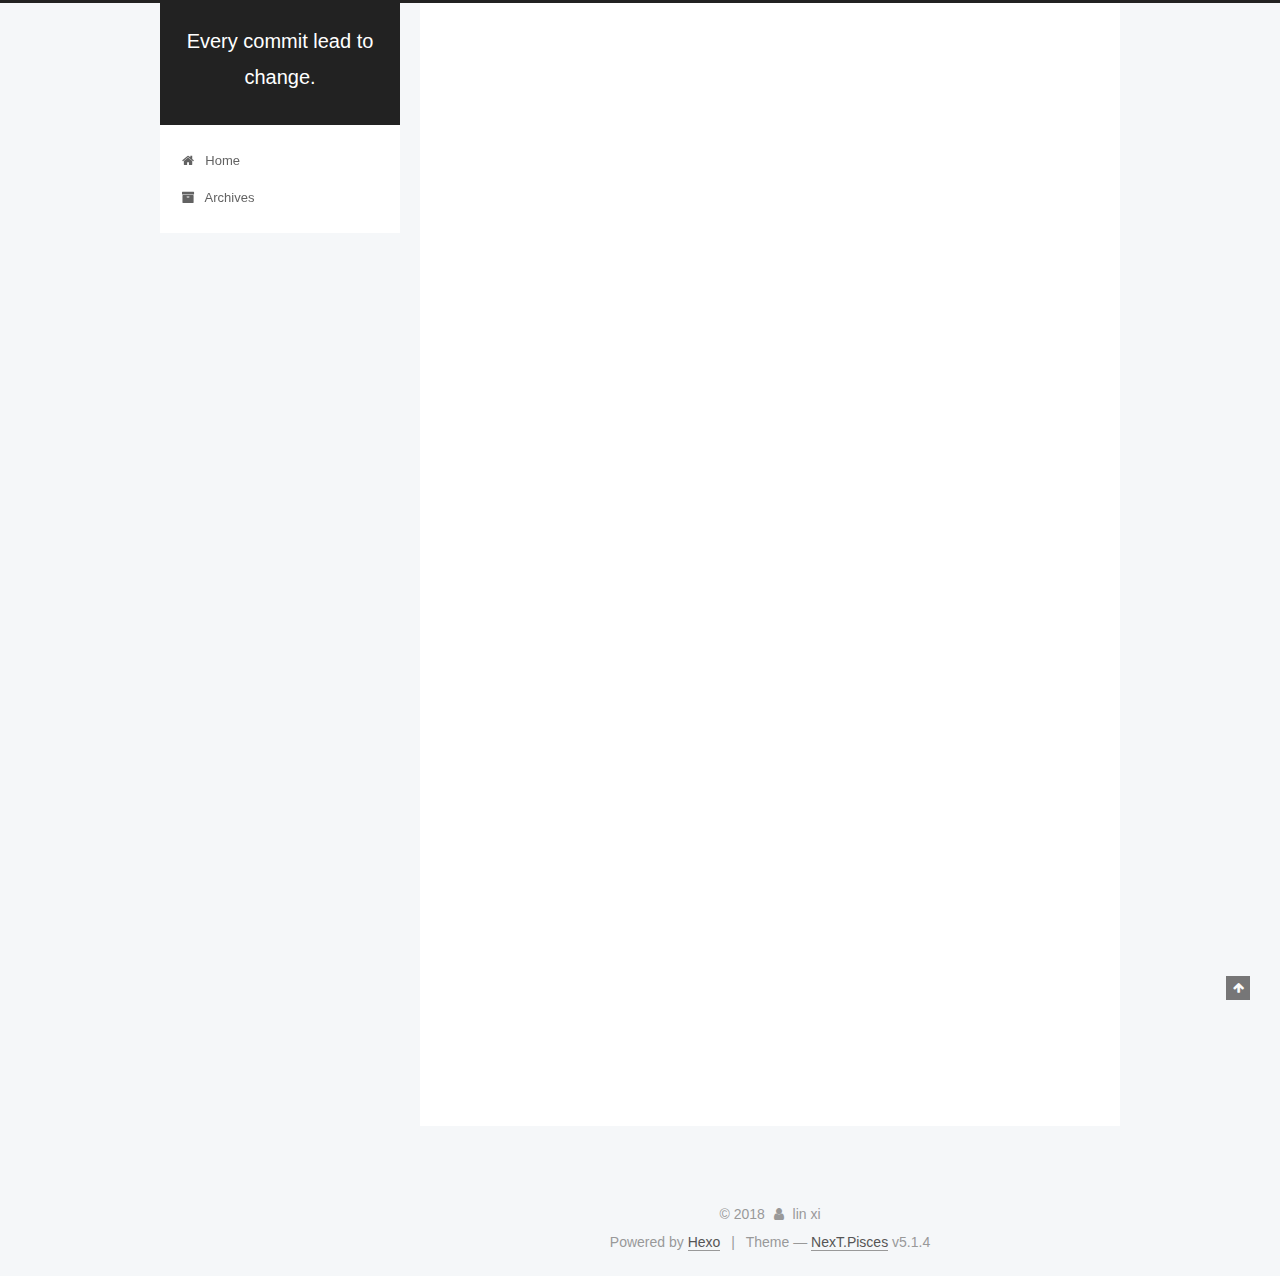
<file: 2018/09/12/hello-world/index.html>
<!DOCTYPE html>



  


<html class="theme-next pisces use-motion" lang="">
<head>
  <meta charset="UTF-8"/>
<meta http-equiv="X-UA-Compatible" content="IE=edge" />
<meta name="viewport" content="width=device-width, initial-scale=1, maximum-scale=1"/>
<meta name="theme-color" content="#222">









<meta http-equiv="Cache-Control" content="no-transform" />
<meta http-equiv="Cache-Control" content="no-siteapp" />
















  
  
  <link href="/lib/fancybox/source/jquery.fancybox.css?v=2.1.5" rel="stylesheet" type="text/css" />







<link href="/lib/font-awesome/css/font-awesome.min.css?v=4.6.2" rel="stylesheet" type="text/css" />

<link href="/css/main.css?v=5.1.4" rel="stylesheet" type="text/css" />


  <link rel="apple-touch-icon" sizes="180x180" href="/images/apple-touch-icon-next.png?v=5.1.4">


  <link rel="icon" type="image/png" sizes="32x32" href="/images/favicon-32x32-next.png?v=5.1.4">


  <link rel="icon" type="image/png" sizes="16x16" href="/images/favicon-16x16-next.png?v=5.1.4">


  <link rel="mask-icon" href="/images/logo.svg?v=5.1.4" color="#222">





  <meta name="keywords" content="Hexo, NexT" />










<meta name="description" content="Welcome to Hexo! This is your very first post. Check documentation for more info. If you get any problems when using Hexo, you can find the answer in troubleshooting or you can ask me on GitHub. Quick">
<meta property="og:type" content="article">
<meta property="og:title" content="Hello World">
<meta property="og:url" content="http://yoursite.com/2018/09/12/hello-world/index.html">
<meta property="og:site_name" content="Every commit lead to change.">
<meta property="og:description" content="Welcome to Hexo! This is your very first post. Check documentation for more info. If you get any problems when using Hexo, you can find the answer in troubleshooting or you can ask me on GitHub. Quick">
<meta property="og:locale" content="default">
<meta property="og:updated_time" content="2018-09-12T06:14:49.713Z">
<meta name="twitter:card" content="summary">
<meta name="twitter:title" content="Hello World">
<meta name="twitter:description" content="Welcome to Hexo! This is your very first post. Check documentation for more info. If you get any problems when using Hexo, you can find the answer in troubleshooting or you can ask me on GitHub. Quick">



<script type="text/javascript" id="hexo.configurations">
  var NexT = window.NexT || {};
  var CONFIG = {
    root: '/',
    scheme: 'Pisces',
    version: '5.1.4',
    sidebar: {"position":"left","display":"post","offset":12,"b2t":false,"scrollpercent":false,"onmobile":false},
    fancybox: true,
    tabs: true,
    motion: {"enable":true,"async":false,"transition":{"post_block":"fadeIn","post_header":"slideDownIn","post_body":"slideDownIn","coll_header":"slideLeftIn","sidebar":"slideUpIn"}},
    duoshuo: {
      userId: '0',
      author: 'Author'
    },
    algolia: {
      applicationID: '',
      apiKey: '',
      indexName: '',
      hits: {"per_page":10},
      labels: {"input_placeholder":"Search for Posts","hits_empty":"We didn't find any results for the search: ${query}","hits_stats":"${hits} results found in ${time} ms"}
    }
  };
</script>



  <link rel="canonical" href="http://yoursite.com/2018/09/12/hello-world/"/>





  <title>Hello World | Every commit lead to change.</title>
  








</head>

<body itemscope itemtype="http://schema.org/WebPage" lang="default">

  
  
    
  

  <div class="container sidebar-position-left page-post-detail">
    <div class="headband"></div>

    <header id="header" class="header" itemscope itemtype="http://schema.org/WPHeader">
      <div class="header-inner"><div class="site-brand-wrapper">
  <div class="site-meta ">
    

    <div class="custom-logo-site-title">
      <a href="/"  class="brand" rel="start">
        <span class="logo-line-before"><i></i></span>
        <span class="site-title">Every commit lead to change.</span>
        <span class="logo-line-after"><i></i></span>
      </a>
    </div>
      
        <p class="site-subtitle"></p>
      
  </div>

  <div class="site-nav-toggle">
    <button>
      <span class="btn-bar"></span>
      <span class="btn-bar"></span>
      <span class="btn-bar"></span>
    </button>
  </div>
</div>

<nav class="site-nav">
  

  
    <ul id="menu" class="menu">
      
        
        <li class="menu-item menu-item-home">
          <a href="/" rel="section">
            
              <i class="menu-item-icon fa fa-fw fa-home"></i> <br />
            
            Home
          </a>
        </li>
      
        
        <li class="menu-item menu-item-archives">
          <a href="/archives/" rel="section">
            
              <i class="menu-item-icon fa fa-fw fa-archive"></i> <br />
            
            Archives
          </a>
        </li>
      

      
    </ul>
  

  
</nav>



 </div>
    </header>

    <main id="main" class="main">
      <div class="main-inner">
        <div class="content-wrap">
          <div id="content" class="content">
            

  <div id="posts" class="posts-expand">
    

  

  
  
  

  <article class="post post-type-normal" itemscope itemtype="http://schema.org/Article">
  
  
  
  <div class="post-block">
    <link itemprop="mainEntityOfPage" href="http://yoursite.com/2018/09/12/hello-world/">

    <span hidden itemprop="author" itemscope itemtype="http://schema.org/Person">
      <meta itemprop="name" content="lin xi">
      <meta itemprop="description" content="">
      <meta itemprop="image" content="/images/avatar.gif">
    </span>

    <span hidden itemprop="publisher" itemscope itemtype="http://schema.org/Organization">
      <meta itemprop="name" content="Every commit lead to change.">
    </span>

    
      <header class="post-header">

        
        
          <h1 class="post-title" itemprop="name headline">Hello World</h1>
        

        <div class="post-meta">
          <span class="post-time">
            
              <span class="post-meta-item-icon">
                <i class="fa fa-calendar-o"></i>
              </span>
              
                <span class="post-meta-item-text">Posted on</span>
              
              <time title="Post created" itemprop="dateCreated datePublished" datetime="2018-09-12T14:14:49+08:00">
                2018-09-12
              </time>
            

            

            
          </span>

          

          
            
          

          
          

          

          

          

        </div>
      </header>
    

    
    
    
    <div class="post-body" itemprop="articleBody">

      
      

      
        <p>Welcome to <a href="https://hexo.io/" target="_blank" rel="noopener">Hexo</a>! This is your very first post. Check <a href="https://hexo.io/docs/" target="_blank" rel="noopener">documentation</a> for more info. If you get any problems when using Hexo, you can find the answer in <a href="https://hexo.io/docs/troubleshooting.html" target="_blank" rel="noopener">troubleshooting</a> or you can ask me on <a href="https://github.com/hexojs/hexo/issues" target="_blank" rel="noopener">GitHub</a>.</p>
<h2 id="Quick-Start"><a href="#Quick-Start" class="headerlink" title="Quick Start"></a>Quick Start</h2><h3 id="Create-a-new-post"><a href="#Create-a-new-post" class="headerlink" title="Create a new post"></a>Create a new post</h3><figure class="highlight bash"><table><tr><td class="gutter"><pre><span class="line">1</span><br></pre></td><td class="code"><pre><span class="line">$ hexo new <span class="string">"My New Post"</span></span><br></pre></td></tr></table></figure>
<p>More info: <a href="https://hexo.io/docs/writing.html" target="_blank" rel="noopener">Writing</a></p>
<h3 id="Run-server"><a href="#Run-server" class="headerlink" title="Run server"></a>Run server</h3><figure class="highlight bash"><table><tr><td class="gutter"><pre><span class="line">1</span><br></pre></td><td class="code"><pre><span class="line">$ hexo server</span><br></pre></td></tr></table></figure>
<p>More info: <a href="https://hexo.io/docs/server.html" target="_blank" rel="noopener">Server</a></p>
<h3 id="Generate-static-files"><a href="#Generate-static-files" class="headerlink" title="Generate static files"></a>Generate static files</h3><figure class="highlight bash"><table><tr><td class="gutter"><pre><span class="line">1</span><br></pre></td><td class="code"><pre><span class="line">$ hexo generate</span><br></pre></td></tr></table></figure>
<p>More info: <a href="https://hexo.io/docs/generating.html" target="_blank" rel="noopener">Generating</a></p>
<h3 id="Deploy-to-remote-sites"><a href="#Deploy-to-remote-sites" class="headerlink" title="Deploy to remote sites"></a>Deploy to remote sites</h3><figure class="highlight bash"><table><tr><td class="gutter"><pre><span class="line">1</span><br></pre></td><td class="code"><pre><span class="line">$ hexo deploy</span><br></pre></td></tr></table></figure>
<p>More info: <a href="https://hexo.io/docs/deployment.html" target="_blank" rel="noopener">Deployment</a></p>

      
    </div>
    
    
    

    

    

    

    <footer class="post-footer">
      

      
      
      

      
        <div class="post-nav">
          <div class="post-nav-next post-nav-item">
            
              <a href="/2018/07/17/webview/" rel="next" title="webview开发过程中踩到的坑">
                <i class="fa fa-chevron-left"></i> webview开发过程中踩到的坑
              </a>
            
          </div>

          <span class="post-nav-divider"></span>

          <div class="post-nav-prev post-nav-item">
            
              <a href="/2018/10/09/使用Fortify扫描iOS代码/" rel="prev" title="使用Fortify工具扫描iOS代码">
                使用Fortify工具扫描iOS代码 <i class="fa fa-chevron-right"></i>
              </a>
            
          </div>
        </div>
      

      
      
    </footer>
  </div>
  
  
  
  </article>



    <div class="post-spread">
      
    </div>
  </div>


          </div>
          


          

  



        </div>
        
          
  
  <div class="sidebar-toggle">
    <div class="sidebar-toggle-line-wrap">
      <span class="sidebar-toggle-line sidebar-toggle-line-first"></span>
      <span class="sidebar-toggle-line sidebar-toggle-line-middle"></span>
      <span class="sidebar-toggle-line sidebar-toggle-line-last"></span>
    </div>
  </div>

  <aside id="sidebar" class="sidebar">
    
    <div class="sidebar-inner">

      

      
        <ul class="sidebar-nav motion-element">
          <li class="sidebar-nav-toc sidebar-nav-active" data-target="post-toc-wrap">
            Table of Contents
          </li>
          <li class="sidebar-nav-overview" data-target="site-overview-wrap">
            Overview
          </li>
        </ul>
      

      <section class="site-overview-wrap sidebar-panel">
        <div class="site-overview">
          <div class="site-author motion-element" itemprop="author" itemscope itemtype="http://schema.org/Person">
            
              <p class="site-author-name" itemprop="name">lin xi</p>
              <p class="site-description motion-element" itemprop="description"></p>
          </div>

          <nav class="site-state motion-element">

            
              <div class="site-state-item site-state-posts">
              
                <a href="/archives/">
              
                  <span class="site-state-item-count">3</span>
                  <span class="site-state-item-name">posts</span>
                </a>
              </div>
            

            

            

          </nav>

          

          

          
          

          
          

          

        </div>
      </section>

      
      <!--noindex-->
        <section class="post-toc-wrap motion-element sidebar-panel sidebar-panel-active">
          <div class="post-toc">

            
              
            

            
              <div class="post-toc-content"><ol class="nav"><li class="nav-item nav-level-2"><a class="nav-link" href="#Quick-Start"><span class="nav-number">1.</span> <span class="nav-text">Quick Start</span></a><ol class="nav-child"><li class="nav-item nav-level-3"><a class="nav-link" href="#Create-a-new-post"><span class="nav-number">1.1.</span> <span class="nav-text">Create a new post</span></a></li><li class="nav-item nav-level-3"><a class="nav-link" href="#Run-server"><span class="nav-number">1.2.</span> <span class="nav-text">Run server</span></a></li><li class="nav-item nav-level-3"><a class="nav-link" href="#Generate-static-files"><span class="nav-number">1.3.</span> <span class="nav-text">Generate static files</span></a></li><li class="nav-item nav-level-3"><a class="nav-link" href="#Deploy-to-remote-sites"><span class="nav-number">1.4.</span> <span class="nav-text">Deploy to remote sites</span></a></li></ol></li></ol></div>
            

          </div>
        </section>
      <!--/noindex-->
      

      

    </div>
  </aside>


        
      </div>
    </main>

    <footer id="footer" class="footer">
      <div class="footer-inner">
        <div class="copyright">&copy; <span itemprop="copyrightYear">2018</span>
  <span class="with-love">
    <i class="fa fa-user"></i>
  </span>
  <span class="author" itemprop="copyrightHolder">lin xi</span>

  
</div>


  <div class="powered-by">Powered by <a class="theme-link" target="_blank" href="https://hexo.io">Hexo</a></div>



  <span class="post-meta-divider">|</span>



  <div class="theme-info">Theme &mdash; <a class="theme-link" target="_blank" href="https://github.com/iissnan/hexo-theme-next">NexT.Pisces</a> v5.1.4</div>




        







        
      </div>
    </footer>

    
      <div class="back-to-top">
        <i class="fa fa-arrow-up"></i>
        
      </div>
    

    

  </div>

  

<script type="text/javascript">
  if (Object.prototype.toString.call(window.Promise) !== '[object Function]') {
    window.Promise = null;
  }
</script>









  












  
  
    <script type="text/javascript" src="/lib/jquery/index.js?v=2.1.3"></script>
  

  
  
    <script type="text/javascript" src="/lib/fastclick/lib/fastclick.min.js?v=1.0.6"></script>
  

  
  
    <script type="text/javascript" src="/lib/jquery_lazyload/jquery.lazyload.js?v=1.9.7"></script>
  

  
  
    <script type="text/javascript" src="/lib/velocity/velocity.min.js?v=1.2.1"></script>
  

  
  
    <script type="text/javascript" src="/lib/velocity/velocity.ui.min.js?v=1.2.1"></script>
  

  
  
    <script type="text/javascript" src="/lib/fancybox/source/jquery.fancybox.pack.js?v=2.1.5"></script>
  


  


  <script type="text/javascript" src="/js/src/utils.js?v=5.1.4"></script>

  <script type="text/javascript" src="/js/src/motion.js?v=5.1.4"></script>



  
  


  <script type="text/javascript" src="/js/src/affix.js?v=5.1.4"></script>

  <script type="text/javascript" src="/js/src/schemes/pisces.js?v=5.1.4"></script>



  
  <script type="text/javascript" src="/js/src/scrollspy.js?v=5.1.4"></script>
<script type="text/javascript" src="/js/src/post-details.js?v=5.1.4"></script>



  


  <script type="text/javascript" src="/js/src/bootstrap.js?v=5.1.4"></script>



  


  




	





  





  












  





  

  

  

  
  

  

  

  

</body>
</html>
</file>
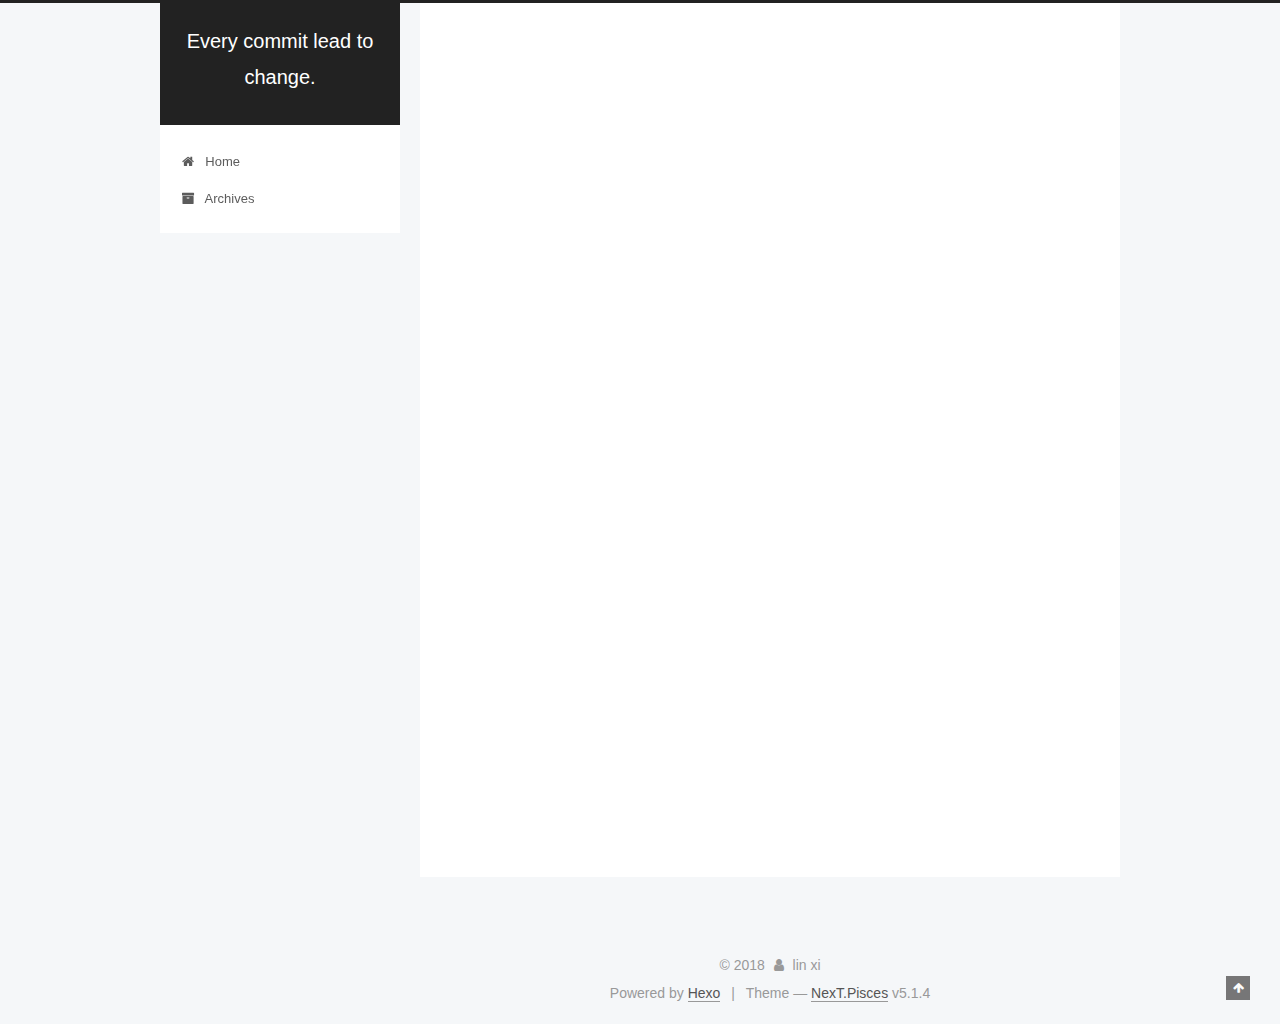
<file: 2018/10/09/使用Fortify扫描iOS代码/index.html>
<!DOCTYPE html>



  


<html class="theme-next pisces use-motion" lang="">
<head>
  <meta charset="UTF-8"/>
<meta http-equiv="X-UA-Compatible" content="IE=edge" />
<meta name="viewport" content="width=device-width, initial-scale=1, maximum-scale=1"/>
<meta name="theme-color" content="#222">









<meta http-equiv="Cache-Control" content="no-transform" />
<meta http-equiv="Cache-Control" content="no-siteapp" />
















  
  
  <link href="/lib/fancybox/source/jquery.fancybox.css?v=2.1.5" rel="stylesheet" type="text/css" />







<link href="/lib/font-awesome/css/font-awesome.min.css?v=4.6.2" rel="stylesheet" type="text/css" />

<link href="/css/main.css?v=5.1.4" rel="stylesheet" type="text/css" />


  <link rel="apple-touch-icon" sizes="180x180" href="/images/apple-touch-icon-next.png?v=5.1.4">


  <link rel="icon" type="image/png" sizes="32x32" href="/images/favicon-32x32-next.png?v=5.1.4">


  <link rel="icon" type="image/png" sizes="16x16" href="/images/favicon-16x16-next.png?v=5.1.4">


  <link rel="mask-icon" href="/images/logo.svg?v=5.1.4" color="#222">





  <meta name="keywords" content="Hexo, NexT" />










<meta name="description" content="使用Fortify工具扫描iOS代码 安装Fortify环境；下载macOC对应的软件，安装的时候需要导入许可证，这个时候报Fortify的许可证导入即可，注意选择正确的许可证的路径；  配置Fortify规则库; 选择iOS Objc的规则库，根据以下规则，正确替换即可；把*.bin拷贝至fortify安装目录/Core/config/rules目录下，覆盖掉旧文件把ExternalMetada">
<meta property="og:type" content="article">
<meta property="og:title" content="使用Fortify工具扫描iOS代码">
<meta property="og:url" content="http://yoursite.com/2018/10/09/使用Fortify扫描iOS代码/index.html">
<meta property="og:site_name" content="Every commit lead to change.">
<meta property="og:description" content="使用Fortify工具扫描iOS代码 安装Fortify环境；下载macOC对应的软件，安装的时候需要导入许可证，这个时候报Fortify的许可证导入即可，注意选择正确的许可证的路径；  配置Fortify规则库; 选择iOS Objc的规则库，根据以下规则，正确替换即可；把*.bin拷贝至fortify安装目录/Core/config/rules目录下，覆盖掉旧文件把ExternalMetada">
<meta property="og:locale" content="default">
<meta property="og:updated_time" content="2018-10-09T09:40:48.821Z">
<meta name="twitter:card" content="summary">
<meta name="twitter:title" content="使用Fortify工具扫描iOS代码">
<meta name="twitter:description" content="使用Fortify工具扫描iOS代码 安装Fortify环境；下载macOC对应的软件，安装的时候需要导入许可证，这个时候报Fortify的许可证导入即可，注意选择正确的许可证的路径；  配置Fortify规则库; 选择iOS Objc的规则库，根据以下规则，正确替换即可；把*.bin拷贝至fortify安装目录/Core/config/rules目录下，覆盖掉旧文件把ExternalMetada">



<script type="text/javascript" id="hexo.configurations">
  var NexT = window.NexT || {};
  var CONFIG = {
    root: '/',
    scheme: 'Pisces',
    version: '5.1.4',
    sidebar: {"position":"left","display":"post","offset":12,"b2t":false,"scrollpercent":false,"onmobile":false},
    fancybox: true,
    tabs: true,
    motion: {"enable":true,"async":false,"transition":{"post_block":"fadeIn","post_header":"slideDownIn","post_body":"slideDownIn","coll_header":"slideLeftIn","sidebar":"slideUpIn"}},
    duoshuo: {
      userId: '0',
      author: 'Author'
    },
    algolia: {
      applicationID: '',
      apiKey: '',
      indexName: '',
      hits: {"per_page":10},
      labels: {"input_placeholder":"Search for Posts","hits_empty":"We didn't find any results for the search: ${query}","hits_stats":"${hits} results found in ${time} ms"}
    }
  };
</script>



  <link rel="canonical" href="http://yoursite.com/2018/10/09/使用Fortify扫描iOS代码/"/>





  <title>使用Fortify工具扫描iOS代码 | Every commit lead to change.</title>
  








</head>

<body itemscope itemtype="http://schema.org/WebPage" lang="default">

  
  
    
  

  <div class="container sidebar-position-left page-post-detail">
    <div class="headband"></div>

    <header id="header" class="header" itemscope itemtype="http://schema.org/WPHeader">
      <div class="header-inner"><div class="site-brand-wrapper">
  <div class="site-meta ">
    

    <div class="custom-logo-site-title">
      <a href="/"  class="brand" rel="start">
        <span class="logo-line-before"><i></i></span>
        <span class="site-title">Every commit lead to change.</span>
        <span class="logo-line-after"><i></i></span>
      </a>
    </div>
      
        <p class="site-subtitle"></p>
      
  </div>

  <div class="site-nav-toggle">
    <button>
      <span class="btn-bar"></span>
      <span class="btn-bar"></span>
      <span class="btn-bar"></span>
    </button>
  </div>
</div>

<nav class="site-nav">
  

  
    <ul id="menu" class="menu">
      
        
        <li class="menu-item menu-item-home">
          <a href="/" rel="section">
            
              <i class="menu-item-icon fa fa-fw fa-home"></i> <br />
            
            Home
          </a>
        </li>
      
        
        <li class="menu-item menu-item-archives">
          <a href="/archives/" rel="section">
            
              <i class="menu-item-icon fa fa-fw fa-archive"></i> <br />
            
            Archives
          </a>
        </li>
      

      
    </ul>
  

  
</nav>



 </div>
    </header>

    <main id="main" class="main">
      <div class="main-inner">
        <div class="content-wrap">
          <div id="content" class="content">
            

  <div id="posts" class="posts-expand">
    

  

  
  
  

  <article class="post post-type-normal" itemscope itemtype="http://schema.org/Article">
  
  
  
  <div class="post-block">
    <link itemprop="mainEntityOfPage" href="http://yoursite.com/2018/10/09/使用Fortify扫描iOS代码/">

    <span hidden itemprop="author" itemscope itemtype="http://schema.org/Person">
      <meta itemprop="name" content="lin xi">
      <meta itemprop="description" content="">
      <meta itemprop="image" content="/images/avatar.gif">
    </span>

    <span hidden itemprop="publisher" itemscope itemtype="http://schema.org/Organization">
      <meta itemprop="name" content="Every commit lead to change.">
    </span>

    
      <header class="post-header">

        
        
          <h1 class="post-title" itemprop="name headline">使用Fortify工具扫描iOS代码</h1>
        

        <div class="post-meta">
          <span class="post-time">
            
              <span class="post-meta-item-icon">
                <i class="fa fa-calendar-o"></i>
              </span>
              
                <span class="post-meta-item-text">Posted on</span>
              
              <time title="Post created" itemprop="dateCreated datePublished" datetime="2018-10-09T17:06:21+08:00">
                2018-10-09
              </time>
            

            

            
          </span>

          

          
            
          

          
          

          

          

          

        </div>
      </header>
    

    
    
    
    <div class="post-body" itemprop="articleBody">

      
      

      
        <h1 id="使用Fortify工具扫描iOS代码"><a href="#使用Fortify工具扫描iOS代码" class="headerlink" title="使用Fortify工具扫描iOS代码"></a>使用Fortify工具扫描iOS代码</h1><ol>
<li><p>安装Fortify环境；<br>下载macOC对应的软件，安装的时候需要导入许可证，这个时候报Fortify的许可证导入即可，注意选择正确的许可证的路径；</p>
</li>
<li><p>配置Fortify规则库;</p>
<p>选择iOS Objc的规则库，根据以下规则，正确替换即可；<br>把*.bin拷贝至fortify安装目录/Core/config/rules目录下，覆盖掉旧文件<br>把ExternalMetadata.xml拷贝至fortify安装目录/Core/config/ExternalMetadata目录下,覆盖掉旧文件</p>
</li>
<li><p>执行代码扫描的命令行；<br>执行代码扫描前需要先进行clean操作，避免一些奇怪的错误；<br><code>sourceanalyzer -b &lt;build_id&gt; -clean</code><br>执行以下代码将xcode编译后的代码进行翻译，方便下一步的代码扫描；<br><code>sourceanalyzer -b &lt;build_id&gt; xcodebuild [&lt;compiler_options&gt;]</code><br>代码翻译完成之后,通过以下这行代码生成result.fpr的报告文件；<br><code>sourceanalyzer -b &lt;build_id&gt; -scan -f result.fpr</code><br>得到.fpr的扫描文件之后，可以通过软件打开，然后生成最终的扫描报告；</p>
</li>
</ol>

      
    </div>
    
    
    

    

    

    

    <footer class="post-footer">
      

      
      
      

      
        <div class="post-nav">
          <div class="post-nav-next post-nav-item">
            
              <a href="/2018/09/12/hello-world/" rel="next" title="Hello World">
                <i class="fa fa-chevron-left"></i> Hello World
              </a>
            
          </div>

          <span class="post-nav-divider"></span>

          <div class="post-nav-prev post-nav-item">
            
          </div>
        </div>
      

      
      
    </footer>
  </div>
  
  
  
  </article>



    <div class="post-spread">
      
    </div>
  </div>


          </div>
          


          

  



        </div>
        
          
  
  <div class="sidebar-toggle">
    <div class="sidebar-toggle-line-wrap">
      <span class="sidebar-toggle-line sidebar-toggle-line-first"></span>
      <span class="sidebar-toggle-line sidebar-toggle-line-middle"></span>
      <span class="sidebar-toggle-line sidebar-toggle-line-last"></span>
    </div>
  </div>

  <aside id="sidebar" class="sidebar">
    
    <div class="sidebar-inner">

      

      
        <ul class="sidebar-nav motion-element">
          <li class="sidebar-nav-toc sidebar-nav-active" data-target="post-toc-wrap">
            Table of Contents
          </li>
          <li class="sidebar-nav-overview" data-target="site-overview-wrap">
            Overview
          </li>
        </ul>
      

      <section class="site-overview-wrap sidebar-panel">
        <div class="site-overview">
          <div class="site-author motion-element" itemprop="author" itemscope itemtype="http://schema.org/Person">
            
              <p class="site-author-name" itemprop="name">lin xi</p>
              <p class="site-description motion-element" itemprop="description"></p>
          </div>

          <nav class="site-state motion-element">

            
              <div class="site-state-item site-state-posts">
              
                <a href="/archives/">
              
                  <span class="site-state-item-count">3</span>
                  <span class="site-state-item-name">posts</span>
                </a>
              </div>
            

            

            

          </nav>

          

          

          
          

          
          

          

        </div>
      </section>

      
      <!--noindex-->
        <section class="post-toc-wrap motion-element sidebar-panel sidebar-panel-active">
          <div class="post-toc">

            
              
            

            
              <div class="post-toc-content"><ol class="nav"><li class="nav-item nav-level-1"><a class="nav-link" href="#使用Fortify工具扫描iOS代码"><span class="nav-number">1.</span> <span class="nav-text">使用Fortify工具扫描iOS代码</span></a></li></ol></div>
            

          </div>
        </section>
      <!--/noindex-->
      

      

    </div>
  </aside>


        
      </div>
    </main>

    <footer id="footer" class="footer">
      <div class="footer-inner">
        <div class="copyright">&copy; <span itemprop="copyrightYear">2018</span>
  <span class="with-love">
    <i class="fa fa-user"></i>
  </span>
  <span class="author" itemprop="copyrightHolder">lin xi</span>

  
</div>


  <div class="powered-by">Powered by <a class="theme-link" target="_blank" href="https://hexo.io">Hexo</a></div>



  <span class="post-meta-divider">|</span>



  <div class="theme-info">Theme &mdash; <a class="theme-link" target="_blank" href="https://github.com/iissnan/hexo-theme-next">NexT.Pisces</a> v5.1.4</div>




        







        
      </div>
    </footer>

    
      <div class="back-to-top">
        <i class="fa fa-arrow-up"></i>
        
      </div>
    

    

  </div>

  

<script type="text/javascript">
  if (Object.prototype.toString.call(window.Promise) !== '[object Function]') {
    window.Promise = null;
  }
</script>









  












  
  
    <script type="text/javascript" src="/lib/jquery/index.js?v=2.1.3"></script>
  

  
  
    <script type="text/javascript" src="/lib/fastclick/lib/fastclick.min.js?v=1.0.6"></script>
  

  
  
    <script type="text/javascript" src="/lib/jquery_lazyload/jquery.lazyload.js?v=1.9.7"></script>
  

  
  
    <script type="text/javascript" src="/lib/velocity/velocity.min.js?v=1.2.1"></script>
  

  
  
    <script type="text/javascript" src="/lib/velocity/velocity.ui.min.js?v=1.2.1"></script>
  

  
  
    <script type="text/javascript" src="/lib/fancybox/source/jquery.fancybox.pack.js?v=2.1.5"></script>
  


  


  <script type="text/javascript" src="/js/src/utils.js?v=5.1.4"></script>

  <script type="text/javascript" src="/js/src/motion.js?v=5.1.4"></script>



  
  


  <script type="text/javascript" src="/js/src/affix.js?v=5.1.4"></script>

  <script type="text/javascript" src="/js/src/schemes/pisces.js?v=5.1.4"></script>



  
  <script type="text/javascript" src="/js/src/scrollspy.js?v=5.1.4"></script>
<script type="text/javascript" src="/js/src/post-details.js?v=5.1.4"></script>



  


  <script type="text/javascript" src="/js/src/bootstrap.js?v=5.1.4"></script>



  


  




	





  





  












  





  

  

  

  
  

  

  

  

</body>
</html>
</file>
<file: css/main.css>
/* normalize.css v3.0.2 | MIT License | git.io/normalize */
html {
  font-family: sans-serif; /* 1 */
  -ms-text-size-adjust: 100%; /* 2 */
  -webkit-text-size-adjust: 100%; /* 2 */
}
body {
  margin: 0;
}
article,
aside,
details,
figcaption,
figure,
footer,
header,
hgroup,
main,
menu,
nav,
section,
summary {
  display: block;
}
audio,
canvas,
progress,
video {
  display: inline-block; /* 1 */
  vertical-align: baseline; /* 2 */
}
audio:not([controls]) {
  display: none;
  height: 0;
}
[hidden],
template {
  display: none;
}
a {
  background-color: transparent;
}
a:active,
a:hover {
  outline: 0;
}
abbr[title] {
  border-bottom: 1px dotted;
}
b,
strong {
  font-weight: bold;
}
dfn {
  font-style: italic;
}
h1 {
  font-size: 2em;
  margin: 0.67em 0;
}
mark {
  background: #ff0;
  color: #000;
}
small {
  font-size: 80%;
}
sub,
sup {
  font-size: 75%;
  line-height: 0;
  position: relative;
  vertical-align: baseline;
}
sup {
  top: -0.5em;
}
sub {
  bottom: -0.25em;
}
img {
  border: 0;
}
svg:not(:root) {
  overflow: hidden;
}
figure {
  margin: 1em 40px;
}
hr {
  -moz-box-sizing: content-box;
  box-sizing: content-box;
  height: 0;
}
pre {
  overflow: auto;
}
code,
kbd,
pre,
samp {
  font-family: monospace, monospace;
  font-size: 1em;
}
button,
input,
optgroup,
select,
textarea {
  color: inherit; /* 1 */
  font: inherit; /* 2 */
  margin: 0; /* 3 */
}
button {
  overflow: visible;
}
button,
select {
  text-transform: none;
}
button,
html input[type="button"],
input[type="reset"],
input[type="submit"] {
  -webkit-appearance: button; /* 2 */
  cursor: pointer; /* 3 */
}
button[disabled],
html input[disabled] {
  cursor: default;
}
button::-moz-focus-inner,
input::-moz-focus-inner {
  border: 0;
  padding: 0;
}
input {
  line-height: normal;
}
input[type="checkbox"],
input[type="radio"] {
  box-sizing: border-box; /* 1 */
  padding: 0; /* 2 */
}
input[type="number"]::-webkit-inner-spin-button,
input[type="number"]::-webkit-outer-spin-button {
  height: auto;
}
input[type="search"] {
  -webkit-appearance: textfield; /* 1 */
  -moz-box-sizing: content-box;
  -webkit-box-sizing: content-box; /* 2 */
  box-sizing: content-box;
}
input[type="search"]::-webkit-search-cancel-button,
input[type="search"]::-webkit-search-decoration {
  -webkit-appearance: none;
}
fieldset {
  border: 1px solid #c0c0c0;
  margin: 0 2px;
  padding: 0.35em 0.625em 0.75em;
}
legend {
  border: 0; /* 1 */
  padding: 0; /* 2 */
}
textarea {
  overflow: auto;
}
optgroup {
  font-weight: bold;
}
table {
  border-collapse: collapse;
  border-spacing: 0;
}
td,
th {
  padding: 0;
}
::selection {
  background: #262a30;
  color: #fff;
}
body {
  position: relative;
  font-family: 'Lato', "PingFang SC", "Microsoft YaHei", sans-serif;
  font-size: 14px;
  line-height: 2;
  color: #555;
  background: #f5f7f9;
}
@media (max-width: 767px) {
  body {
    padding-right: 0 !important;
  }
}
@media (min-width: 768px) and (max-width: 991px) {
  body {
    padding-right: 0 !important;
  }
}
@media (min-width: 1600px) {
  body {
    font-size: 16px;
  }
}
h1,
h2,
h3,
h4,
h5,
h6 {
  margin: 0;
  padding: 0;
  font-weight: bold;
  line-height: 1.5;
  font-family: 'Lato', "PingFang SC", "Microsoft YaHei", sans-serif;
}
h2,
h3,
h4,
h5,
h6 {
  margin: 20px 0 15px;
}
h1 {
  font-size: 22px;
}
@media (max-width: 767px) {
  h1 {
    font-size: 18px;
  }
}
h2 {
  font-size: 20px;
}
@media (max-width: 767px) {
  h2 {
    font-size: 16px;
  }
}
h3 {
  font-size: 18px;
}
@media (max-width: 767px) {
  h3 {
    font-size: 14px;
  }
}
h4 {
  font-size: 16px;
}
@media (max-width: 767px) {
  h4 {
    font-size: 12px;
  }
}
h5 {
  font-size: 14px;
}
@media (max-width: 767px) {
  h5 {
    font-size: 10px;
  }
}
h6 {
  font-size: 12px;
}
@media (max-width: 767px) {
  h6 {
    font-size: 8px;
  }
}
p {
  margin: 0 0 20px 0;
}
a {
  color: #555;
  text-decoration: none;
  outline: none;
  border-bottom: 1px solid #999;
  word-wrap: break-word;
}
a:hover {
  color: #222;
  border-bottom-color: #222;
}
blockquote {
  margin: 0;
  padding: 0;
}
img {
  display: block;
  margin: auto;
  max-width: 100%;
  height: auto;
}
hr {
  margin: 40px 0;
  height: 3px;
  border: none;
  background-color: #ddd;
  background-image: repeating-linear-gradient(-45deg, #fff, #fff 4px, transparent 4px, transparent 8px);
}
blockquote {
  padding: 0 15px;
  color: #666;
  border-left: 4px solid #ddd;
}
blockquote cite::before {
  content: "-";
  padding: 0 5px;
}
dt {
  font-weight: 700;
}
dd {
  margin: 0;
  padding: 0;
}
kbd {
  border: 1px solid #ccc;
  border-radius: 0.2em;
  box-shadow: 0.1em 0.1em 0.2em rgba(0,0,0,0.1);
  background-color: #f9f9f9;
  font-family: inherit;
  background-image: -webkit-linear-gradient(top, #eee, #fff, #eee);
  padding: 0.1em 0.3em;
  white-space: nowrap;
}
.text-left {
  text-align: left;
}
.text-center {
  text-align: center;
}
.text-right {
  text-align: right;
}
.text-justify {
  text-align: justify;
}
.text-nowrap {
  white-space: nowrap;
}
.text-lowercase {
  text-transform: lowercase;
}
.text-uppercase {
  text-transform: uppercase;
}
.text-capitalize {
  text-transform: capitalize;
}
.center-block {
  display: block;
  margin-left: auto;
  margin-right: auto;
}
.clearfix:before,
.clearfix:after {
  content: " ";
  display: table;
}
.clearfix:after {
  clear: both;
}
.pullquote {
  width: 45%;
}
.pullquote.left {
  float: left;
  margin-left: 5px;
  margin-right: 10px;
}
.pullquote.right {
  float: right;
  margin-left: 10px;
  margin-right: 5px;
}
.affix.affix.affix {
  position: fixed;
}
.translation {
  margin-top: -20px;
  font-size: 14px;
  color: #999;
}
.scrollbar-measure {
  width: 100px;
  height: 100px;
  overflow: scroll;
  position: absolute;
  top: -9999px;
}
.use-motion .motion-element {
  opacity: 0;
}
table {
  margin: 20px 0;
  width: 100%;
  border-collapse: collapse;
  border-spacing: 0;
  border: 1px solid #ddd;
  font-size: 14px;
  table-layout: fixed;
  word-wrap: break-all;
}
table>tbody>tr:nth-of-type(odd) {
  background-color: #f9f9f9;
}
table>tbody>tr:hover {
  background-color: #f5f5f5;
}
caption,
th,
td {
  padding: 8px;
  text-align: left;
  vertical-align: middle;
  font-weight: normal;
}
th,
td {
  border-bottom: 3px solid #ddd;
  border-right: 1px solid #eee;
}
th {
  padding-bottom: 10px;
  font-weight: 700;
}
td {
  border-bottom-width: 1px;
}
html,
body {
  height: 100%;
}
.container {
  position: relative;
  min-height: 100%;
}
.header-inner {
  margin: 0 auto;
  padding: 100px 0 70px;
  width: 700px;
}
@media (min-width: 1600px) {
  .container .header-inner {
    width: 900px;
  }
}
.main {
  padding-bottom: 150px;
}
.main-inner {
  margin: 0 auto;
  width: 700px;
}
@media (min-width: 1600px) {
  .container .main-inner {
    width: 900px;
  }
}
.footer {
  position: absolute;
  left: 0;
  bottom: 0;
  width: 100%;
  min-height: 50px;
}
.footer-inner {
  box-sizing: border-box;
  margin: 20px auto;
  width: 700px;
}
@media (min-width: 1600px) {
  .container .footer-inner {
    width: 900px;
  }
}
pre,
.highlight {
  overflow: auto;
  margin: 20px 0;
  padding: 0;
  font-size: 13px;
  color: #4d4d4c;
  background: #f7f7f7;
  line-height: 1.6;
}
pre,
code {
  font-family: consolas, Menlo, "PingFang SC", "Microsoft YaHei", monospace;
}
code {
  padding: 2px 4px;
  word-wrap: break-word;
  color: #555;
  background: #eee;
  border-radius: 3px;
  font-size: 13px;
}
pre {
  padding: 10px;
}
pre code {
  padding: 0;
  color: #4d4d4c;
  background: none;
  text-shadow: none;
}
.highlight {
  border-radius: 1px;
}
.highlight pre {
  border: none;
  margin: 0;
  padding: 10px 0;
}
.highlight table {
  margin: 0;
  width: auto;
  border: none;
}
.highlight td {
  border: none;
  padding: 0;
}
.highlight figcaption {
  font-size: 1em;
  color: #4d4d4c;
  line-height: 1em;
  margin-bottom: 1em;
}
.highlight figcaption:before,
.highlight figcaption:after {
  content: " ";
  display: table;
}
.highlight figcaption:after {
  clear: both;
}
.highlight figcaption a {
  float: right;
  color: #4d4d4c;
}
.highlight figcaption a:hover {
  border-bottom-color: #4d4d4c;
}
.highlight .gutter pre {
  padding-left: 10px;
  padding-right: 10px;
  color: #869194;
  text-align: right;
  background-color: #eff2f3;
}
.highlight .code pre {
  width: 100%;
  padding-left: 10px;
  padding-right: 10px;
  background-color: #f7f7f7;
}
.highlight .line {
  height: 20px;
}
.gutter {
  -webkit-user-select: none;
  -moz-user-select: none;
  -ms-user-select: none;
  user-select: none;
}
.gist table {
  width: auto;
}
.gist table td {
  border: none;
}
pre .deletion {
  background: #fdd;
}
pre .addition {
  background: #dfd;
}
pre .meta {
  color: #8959a8;
}
pre .comment {
  color: #8e908c;
}
pre .variable,
pre .attribute,
pre .tag,
pre .regexp,
pre .ruby .constant,
pre .xml .tag .title,
pre .xml .pi,
pre .xml .doctype,
pre .html .doctype,
pre .css .id,
pre .css .class,
pre .css .pseudo {
  color: #c82829;
}
pre .number,
pre .preprocessor,
pre .built_in,
pre .literal,
pre .params,
pre .constant,
pre .command {
  color: #f5871f;
}
pre .ruby .class .title,
pre .css .rules .attribute,
pre .string,
pre .value,
pre .inheritance,
pre .header,
pre .ruby .symbol,
pre .xml .cdata,
pre .special,
pre .number,
pre .formula {
  color: #718c00;
}
pre .title,
pre .css .hexcolor {
  color: #3e999f;
}
pre .function,
pre .python .decorator,
pre .python .title,
pre .ruby .function .title,
pre .ruby .title .keyword,
pre .perl .sub,
pre .javascript .title,
pre .coffeescript .title {
  color: #4271ae;
}
pre .keyword,
pre .javascript .function {
  color: #8959a8;
}
.full-image.full-image.full-image.full-image {
  border: none;
  max-width: 100%;
  width: auto;
  margin: 20px auto 25px;
}
@media (min-width: 992px) {
  .full-image.full-image.full-image.full-image {
    max-width: none;
    width: 118%;
    margin: 0 -9%;
  }
}
.blockquote-center,
.page-home .post-type-quote blockquote,
.page-post-detail .post-type-quote blockquote {
  position: relative;
  margin: 40px 0;
  padding: 0;
  border-left: none;
  text-align: center;
}
.blockquote-center::before,
.page-home .post-type-quote blockquote::before,
.page-post-detail .post-type-quote blockquote::before,
.blockquote-center::after,
.page-home .post-type-quote blockquote::after,
.page-post-detail .post-type-quote blockquote::after {
  position: absolute;
  content: ' ';
  display: block;
  width: 100%;
  height: 24px;
  opacity: 0.2;
  background-repeat: no-repeat;
  background-position: 0 -6px;
  background-size: 22px 22px;
}
.blockquote-center::before,
.page-home .post-type-quote blockquote::before,
.page-post-detail .post-type-quote blockquote::before {
  top: -20px;
  background-image: url("../images/quote-l.svg");
  border-top: 1px solid #ccc;
}
.blockquote-center::after,
.page-home .post-type-quote blockquote::after,
.page-post-detail .post-type-quote blockquote::after {
  bottom: -20px;
  background-image: url("../images/quote-r.svg");
  border-bottom: 1px solid #ccc;
  background-position: 100% 8px;
}
.blockquote-center p,
.page-home .post-type-quote blockquote p,
.page-post-detail .post-type-quote blockquote p,
.blockquote-center div,
.page-home .post-type-quote blockquote div,
.page-post-detail .post-type-quote blockquote div {
  text-align: center;
}
.post .post-body .group-picture img {
  box-sizing: border-box;
  padding: 0 3px;
  border: none;
}
.post .group-picture-row {
  overflow: hidden;
  margin-top: 6px;
}
.post .group-picture-row:first-child {
  margin-top: 0;
}
.post .group-picture-column {
  float: left;
}
.page-post-detail .post-body .group-picture-column {
  float: none;
  margin-top: 10px;
  width: auto !important;
}
.page-post-detail .post-body .group-picture-column img {
  margin: 0 auto;
}
.page-archive .group-picture-container {
  overflow: hidden;
}
.page-archive .group-picture-row {
  float: left;
}
.page-archive .group-picture-row:first-child {
  margin-top: 6px;
}
.page-archive .group-picture-column {
  max-width: 150px;
  max-height: 150px;
}
.post-body .note {
  position: relative;
  padding: 15px;
  margin-bottom: 20px;
  border: 1px solid #eee;
  border-left-width: 5px;
  border-radius: 3px;
}
.post-body .note h2,
.post-body .note h3,
.post-body .note h4,
.post-body .note h5,
.post-body .note h6 {
  margin-top: 0;
  margin-bottom: 0;
  border-bottom: initial;
  padding-top: 0 !important;
}
.post-body .note p:first-child,
.post-body .note ul:first-child,
.post-body .note ol:first-child,
.post-body .note table:first-child,
.post-body .note pre:first-child,
.post-body .note blockquote:first-child {
  margin-top: 0;
}
.post-body .note p:last-child,
.post-body .note ul:last-child,
.post-body .note ol:last-child,
.post-body .note table:last-child,
.post-body .note pre:last-child,
.post-body .note blockquote:last-child {
  margin-bottom: 0;
}
.post-body .note.default {
  border-left-color: #777;
}
.post-body .note.default h2,
.post-body .note.default h3,
.post-body .note.default h4,
.post-body .note.default h5,
.post-body .note.default h6 {
  color: #777;
}
.post-body .note.primary {
  border-left-color: #6f42c1;
}
.post-body .note.primary h2,
.post-body .note.primary h3,
.post-body .note.primary h4,
.post-body .note.primary h5,
.post-body .note.primary h6 {
  color: #6f42c1;
}
.post-body .note.info {
  border-left-color: #428bca;
}
.post-body .note.info h2,
.post-body .note.info h3,
.post-body .note.info h4,
.post-body .note.info h5,
.post-body .note.info h6 {
  color: #428bca;
}
.post-body .note.success {
  border-left-color: #5cb85c;
}
.post-body .note.success h2,
.post-body .note.success h3,
.post-body .note.success h4,
.post-body .note.success h5,
.post-body .note.success h6 {
  color: #5cb85c;
}
.post-body .note.warning {
  border-left-color: #f0ad4e;
}
.post-body .note.warning h2,
.post-body .note.warning h3,
.post-body .note.warning h4,
.post-body .note.warning h5,
.post-body .note.warning h6 {
  color: #f0ad4e;
}
.post-body .note.danger {
  border-left-color: #d9534f;
}
.post-body .note.danger h2,
.post-body .note.danger h3,
.post-body .note.danger h4,
.post-body .note.danger h5,
.post-body .note.danger h6 {
  color: #d9534f;
}
.post-body .label {
  display: inline;
  padding: 0 2px;
  white-space: nowrap;
}
.post-body .label.default {
  background-color: #f0f0f0;
}
.post-body .label.primary {
  background-color: #efe6f7;
}
.post-body .label.info {
  background-color: #e5f2f8;
}
.post-body .label.success {
  background-color: #e7f4e9;
}
.post-body .label.warning {
  background-color: #fcf6e1;
}
.post-body .label.danger {
  background-color: #fae8eb;
}
.post-body .tabs {
  position: relative;
  display: block;
  margin-bottom: 20px;
  padding-top: 10px;
}
.post-body .tabs ul.nav-tabs {
  margin: 0;
  padding: 0;
  display: flex;
  margin-bottom: -1px;
}
@media (max-width: 413px) {
  .post-body .tabs ul.nav-tabs {
    display: block;
    margin-bottom: 5px;
  }
}
.post-body .tabs ul.nav-tabs li.tab {
  list-style-type: none !important;
  margin: 0 0.25em 0 0;
  border-top: 3px solid transparent;
  border-left: 1px solid transparent;
  border-right: 1px solid transparent;
}
@media (max-width: 413px) {
  .post-body .tabs ul.nav-tabs li.tab {
    margin: initial;
    border-top: 1px solid transparent;
    border-left: 3px solid transparent;
    border-right: 1px solid transparent;
    border-bottom: 1px solid transparent;
  }
}
.post-body .tabs ul.nav-tabs li.tab a {
  outline: 0;
  border-bottom: initial;
  display: block;
  line-height: 1.8em;
  padding: 0.25em 0.75em;
  transition-duration: 0.2s;
  transition-timing-function: ease-out;
  transition-delay: 0s;
}
.post-body .tabs ul.nav-tabs li.tab a i {
  width: 1.285714285714286em;
}
.post-body .tabs ul.nav-tabs li.tab.active {
  border-top: 3px solid #fc6423;
  border-left: 1px solid #ddd;
  border-right: 1px solid #ddd;
  background-color: #fff;
}
@media (max-width: 413px) {
  .post-body .tabs ul.nav-tabs li.tab.active {
    border-top: 1px solid #ddd;
    border-left: 3px solid #fc6423;
    border-right: 1px solid #ddd;
    border-bottom: 1px solid #ddd;
  }
}
.post-body .tabs ul.nav-tabs li.tab.active a {
  cursor: default;
  color: #555;
}
.post-body .tabs .tab-content {
  background-color: #fff;
}
.post-body .tabs .tab-content .tab-pane {
  border: 1px solid #ddd;
  padding: 20px 20px 0 20px;
}
.post-body .tabs .tab-content .tab-pane:not(.active) {
  display: none !important;
}
.post-body .tabs .tab-content .tab-pane.active {
  display: block !important;
}
.btn {
  display: inline-block;
  padding: 0 20px;
  font-size: 14px;
  color: #555;
  background: #fff;
  border: 2px solid #555;
  text-decoration: none;
  border-radius: 2px;
  transition-property: background-color;
  transition-duration: 0.2s;
  transition-timing-function: ease-in-out;
  transition-delay: 0s;
  line-height: 2;
}
.btn:hover {
  border-color: #222;
  color: #fff;
  background: #222;
}
.btn +.btn {
  margin: 0 0 8px 8px;
}
.btn .fa-fw {
  width: 1.285714285714286em;
  text-align: left;
}
.btn-bar {
  display: block;
  width: 22px;
  height: 2px;
  background: #555;
  border-radius: 1px;
}
.btn-bar+.btn-bar {
  margin-top: 4px;
}
.pagination {
  margin: 120px 0 40px;
  text-align: center;
  border-top: 1px solid #eee;
}
.page-number-basic,
.pagination .prev,
.pagination .next,
.pagination .page-number,
.pagination .space {
  display: inline-block;
  position: relative;
  top: -1px;
  margin: 0 10px;
  padding: 0 11px;
}
@media (max-width: 767px) {
  .page-number-basic,
  .pagination .prev,
  .pagination .next,
  .pagination .page-number,
  .pagination .space {
    margin: 0 5px;
  }
}
.pagination .prev,
.pagination .next,
.pagination .page-number {
  border-bottom: 0;
  border-top: 1px solid #eee;
  transition-property: border-color;
  transition-duration: 0.2s;
  transition-timing-function: ease-in-out;
  transition-delay: 0s;
}
.pagination .prev:hover,
.pagination .next:hover,
.pagination .page-number:hover {
  border-top-color: #222;
}
.pagination .space {
  padding: 0;
  margin: 0;
}
.pagination .prev {
  margin-left: 0;
}
.pagination .next {
  margin-right: 0;
}
.pagination .page-number.current {
  color: #fff;
  background: #ccc;
  border-top-color: #ccc;
}
@media (max-width: 767px) {
  .pagination {
    border-top: none;
  }
  .pagination .prev,
  .pagination .next,
  .pagination .page-number {
    margin-bottom: 10px;
    border-top: 0;
    border-bottom: 1px solid #eee;
    padding: 0 10px;
  }
  .pagination .prev:hover,
  .pagination .next:hover,
  .pagination .page-number:hover {
    border-bottom-color: #222;
  }
}
.comments {
  margin: 60px 20px 0;
}
.tag-cloud {
  text-align: center;
}
.tag-cloud a {
  display: inline-block;
  margin: 10px;
}
.back-to-top {
  box-sizing: border-box;
  position: fixed;
  bottom: -100px;
  right: 30px;
  z-index: 1050;
  padding: 0 6px;
  width: 24px;
  background: #222;
  font-size: 12px;
  opacity: 0.6;
  color: #fff;
  cursor: pointer;
  text-align: center;
  -webkit-transform: translateZ(0);
  transition-property: bottom;
  transition-duration: 0.2s;
  transition-timing-function: ease-in-out;
  transition-delay: 0s;
}
@media (min-width: 768px) and (max-width: 991px) {
  .back-to-top {
    display: none !important;
  }
}
@media (max-width: 767px) {
  .back-to-top {
    display: none !important;
  }
}
.back-to-top.back-to-top-on {
  bottom: 30px;
}
.header {
  background: transparent;
}
.header-inner {
  position: relative;
}
.headband {
  height: 3px;
  background: #222;
}
.site-meta {
  margin: 0;
  text-align: center;
}
@media (max-width: 767px) {
  .site-meta {
    text-align: center;
  }
}
.brand {
  position: relative;
  display: inline-block;
  padding: 0 40px;
  color: #fff;
  background: #222;
  border-bottom: none;
}
.brand:hover {
  color: #fff;
}
.logo {
  display: inline-block;
  margin-right: 5px;
  line-height: 36px;
  vertical-align: top;
}
.site-title {
  display: inline-block;
  vertical-align: top;
  line-height: 36px;
  font-size: 20px;
  font-weight: normal;
  font-family: 'Lato', "PingFang SC", "Microsoft YaHei", sans-serif;
}
.site-subtitle {
  margin-top: 10px;
  font-size: 13px;
  color: #ddd;
}
.use-motion .brand {
  opacity: 0;
}
.use-motion .logo,
.use-motion .site-title,
.use-motion .site-subtitle {
  opacity: 0;
  position: relative;
  top: -10px;
}
.site-nav-toggle {
  display: none;
  position: absolute;
  top: 10px;
  left: 10px;
}
@media (max-width: 767px) {
  .site-nav-toggle {
    display: block;
  }
}
.site-nav-toggle button {
  margin-top: 2px;
  padding: 9px 10px;
  background: transparent;
  border: none;
}
@media (max-width: 767px) {
  .site-nav {
    display: none;
    margin: 0 -10px;
    padding: 0 10px;
    clear: both;
    border-top: 1px solid #ddd;
  }
}
@media (min-width: 768px) and (max-width: 991px) {
  .site-nav {
    display: block !important;
  }
}
@media (min-width: 992px) {
  .site-nav {
    display: block !important;
  }
}
.menu {
  margin-top: 20px;
  padding-left: 0;
  text-align: center;
}
.menu .menu-item {
  display: inline-block;
  margin: 0 10px;
  list-style: none;
}
@media screen and (max-width: 767px) {
  .menu .menu-item {
    margin-top: 10px;
  }
}
.menu .menu-item a {
  display: block;
  font-size: 13px;
  line-height: inherit;
  border-bottom: 1px solid transparent;
  transition-property: border-color;
  transition-duration: 0.2s;
  transition-timing-function: ease-in-out;
  transition-delay: 0s;
}
.menu .menu-item a:hover,
.menu-item-active a {
  border-bottom-color: #222;
}
.menu .menu-item .fa {
  margin-right: 5px;
}
.use-motion .menu-item {
  opacity: 0;
}
.post-body {
  font-family: 'Lato', "PingFang SC", "Microsoft YaHei", sans-serif;
}
@media (max-width: 767px) {
  .post-body {
    word-break: break-word;
  }
}
.post-body .fancybox img {
  display: block !important;
  margin: 0 auto;
  cursor: pointer;
  cursor: zoom-in;
  cursor: -webkit-zoom-in;
}
.post-body .image-caption,
.post-body .figure .caption {
  margin: -20px auto 15px;
  text-align: center;
  font-size: 14px;
  color: #999;
  font-weight: bold;
  line-height: 1;
}
.post-sticky-flag {
  display: inline-block;
  font-size: 16px;
  -ms-transform: rotate(30deg);
  -webkit-transform: rotate(30deg);
  -moz-transform: rotate(30deg);
  -ms-transform: rotate(30deg);
  -o-transform: rotate(30deg);
  transform: rotate(30deg);
}
.use-motion .post-block,
.use-motion .pagination,
.use-motion .comments {
  opacity: 0;
}
.use-motion .post-header {
  opacity: 0;
}
.use-motion .post-body {
  opacity: 0;
}
.use-motion .collection-title {
  opacity: 0;
}
.posts-expand {
  padding-top: 40px;
}
@media (max-width: 767px) {
  .posts-expand {
    margin: 0 20px;
  }
  .post-body pre .gutter pre {
    padding-right: 10px;
  }
  .post-body .highlight {
    margin-left: 0px;
    margin-right: 0px;
    padding: 0;
  }
  .post-body .highlight .gutter pre {
    padding-right: 10px;
  }
}
@media (min-width: 992px) {
  .posts-expand .post-body {
    text-align: justify;
  }
}
.posts-expand .post-body h2,
.posts-expand .post-body h3,
.posts-expand .post-body h4,
.posts-expand .post-body h5,
.posts-expand .post-body h6 {
  padding-top: 10px;
}
.posts-expand .post-body h2 .header-anchor,
.posts-expand .post-body h3 .header-anchor,
.posts-expand .post-body h4 .header-anchor,
.posts-expand .post-body h5 .header-anchor,
.posts-expand .post-body h6 .header-anchor {
  float: right;
  margin-left: 10px;
  color: #ccc;
  border-bottom-style: none;
  visibility: hidden;
}
.posts-expand .post-body h2 .header-anchor:hover,
.posts-expand .post-body h3 .header-anchor:hover,
.posts-expand .post-body h4 .header-anchor:hover,
.posts-expand .post-body h5 .header-anchor:hover,
.posts-expand .post-body h6 .header-anchor:hover {
  color: inherit;
}
.posts-expand .post-body h2:hover .header-anchor,
.posts-expand .post-body h3:hover .header-anchor,
.posts-expand .post-body h4:hover .header-anchor,
.posts-expand .post-body h5:hover .header-anchor,
.posts-expand .post-body h6:hover .header-anchor {
  visibility: visible;
}
.posts-expand .post-body ul li {
  list-style: circle;
}
.posts-expand .post-body img {
  box-sizing: border-box;
  margin: auto;
  padding: 3px;
  border: 1px solid #ddd;
}
.posts-expand .post-body .fancybox img {
  margin: 0 auto 25px;
}
@media (max-width: 767px) {
  .posts-collapse {
    margin: 0 20px;
  }
  .posts-collapse .post-title,
  .posts-collapse .post-meta {
    display: block;
    width: auto;
    text-align: left;
  }
}
.posts-collapse {
  position: relative;
  z-index: 1010;
  margin-left: 55px;
}
.posts-collapse::after {
  content: " ";
  position: absolute;
  top: 20px;
  left: 0;
  margin-left: -2px;
  width: 4px;
  height: 100%;
  background: #f5f5f5;
  z-index: -1;
}
@media (max-width: 767px) {
  .posts-collapse {
    margin: 0 20px;
  }
}
.posts-collapse .collection-title {
  position: relative;
  margin: 60px 0;
}
.posts-collapse .collection-title h1,
.posts-collapse .collection-title h2 {
  margin-left: 20px;
}
.posts-collapse .collection-title small {
  color: #bbb;
  margin-left: 5px;
}
.posts-collapse .collection-title::before {
  content: " ";
  position: absolute;
  left: 0;
  top: 50%;
  margin-left: -4px;
  margin-top: -4px;
  width: 8px;
  height: 8px;
  background: #bbb;
  border-radius: 50%;
}
.posts-collapse .post {
  margin: 30px 0;
}
.posts-collapse .post-header {
  position: relative;
  transition-duration: 0.2s;
  transition-timing-function: ease-in-out;
  transition-delay: 0s;
  transition-property: border;
  border-bottom: 1px dashed #ccc;
}
.posts-collapse .post-header::before {
  content: " ";
  position: absolute;
  left: 0;
  top: 12px;
  width: 6px;
  height: 6px;
  margin-left: -4px;
  background: #bbb;
  border-radius: 50%;
  border: 1px solid #fff;
  transition-duration: 0.2s;
  transition-timing-function: ease-in-out;
  transition-delay: 0s;
  transition-property: background;
}
.posts-collapse .post-header:hover {
  border-bottom-color: #666;
}
.posts-collapse .post-header:hover::before {
  background: #222;
}
.posts-collapse .post-meta {
  position: absolute;
  font-size: 12px;
  left: 20px;
  top: 5px;
}
.posts-collapse .post-comments-count {
  display: none;
}
.posts-collapse .post-title {
  margin-left: 60px;
  font-size: 16px;
  font-weight: normal;
  line-height: inherit;
}
.posts-collapse .post-title::after {
  margin-left: 3px;
  opacity: 0.6;
}
.posts-collapse .post-title a {
  color: #666;
  border-bottom: none;
}
.page-home .post-type-quote .post-header,
.page-post-detail .post-type-quote .post-header,
.page-home .post-type-quote .post-tags,
.page-post-detail .post-type-quote .post-tags {
  display: none;
}
.posts-expand .post-title {
  text-align: center;
  word-break: break-word;
  font-weight: 400;
}
.posts-expand .post-title-link {
  display: inline-block;
  position: relative;
  color: #555;
  border-bottom: none;
  line-height: 1.2;
  vertical-align: top;
}
.posts-expand .post-title-link::before {
  content: "";
  position: absolute;
  width: 100%;
  height: 2px;
  bottom: 0;
  left: 0;
  background-color: #000;
  visibility: hidden;
  -webkit-transform: scaleX(0);
  -moz-transform: scaleX(0);
  -ms-transform: scaleX(0);
  -o-transform: scaleX(0);
  transform: scaleX(0);
  transition-duration: 0.2s;
  transition-timing-function: ease-in-out;
  transition-delay: 0s;
}
.posts-expand .post-title-link:hover::before {
  visibility: visible;
  -webkit-transform: scaleX(1);
  -moz-transform: scaleX(1);
  -ms-transform: scaleX(1);
  -o-transform: scaleX(1);
  transform: scaleX(1);
}
.posts-expand .post-title-link .fa {
  font-size: 16px;
}
.posts-expand .post-meta {
  margin: 3px 0 60px 0;
  color: #999;
  font-family: 'Lato', "PingFang SC", "Microsoft YaHei", sans-serif;
  font-size: 12px;
  text-align: center;
}
.posts-expand .post-meta .post-category-list {
  display: inline-block;
  margin: 0;
  padding: 3px;
}
.posts-expand .post-meta .post-category-list-link {
  color: #999;
}
.posts-expand .post-meta .post-description {
  font-size: 14px;
  margin-top: 2px;
}
.post-meta-divider {
  margin: 0 0.5em;
}
.post-meta-item-icon {
  margin-right: 3px;
}
@media (min-width: 768px) and (max-width: 991px) {
  .post-meta-item-icon {
    display: inline-block;
  }
}
@media (max-width: 767px) {
  .post-meta-item-icon {
    display: inline-block;
  }
}
@media (min-width: 768px) and (max-width: 991px) {
  .post-meta-item-text {
    display: none;
  }
}
@media (max-width: 767px) {
  .post-meta-item-text {
    display: none;
  }
}
@media (max-width: 767px) {
  .posts-expand .post-comments-count {
    display: none;
  }
}
.post-button {
  margin-top: 40px;
}
.posts-expand .post-tags {
  margin-top: 40px;
  text-align: center;
}
.posts-expand .post-tags a {
  display: inline-block;
  margin-right: 10px;
  font-size: 13px;
}
.post-nav {
  display: table;
  margin-top: 15px;
  width: 100%;
  border-top: 1px solid #eee;
}
.post-nav-divider {
  display: table-cell;
  width: 10%;
}
.post-nav-item {
  display: table-cell;
  padding: 10px 0 0 0;
  width: 45%;
  vertical-align: top;
}
.post-nav-item a {
  position: relative;
  display: block;
  line-height: 25px;
  font-size: 14px;
  color: #555;
  border-bottom: none;
}
.post-nav-item a:hover {
  color: #222;
  border-bottom: none;
}
.post-nav-item a:active {
  top: 2px;
}
.post-nav-item .fa {
  position: absolute;
  top: 8px;
  left: 0;
  font-size: 12px;
}
.post-nav-next a {
  padding-left: 15px;
}
.post-nav-prev {
  text-align: right;
}
.post-nav-prev a {
  padding-right: 15px;
}
.post-nav-prev .fa {
  right: 0;
  left: auto;
}
.posts-expand .post-eof {
  display: block;
  margin: 80px auto 60px;
  width: 8%;
  height: 1px;
  background: #ccc;
  text-align: center;
}
.post:last-child .post-eof.post-eof.post-eof {
  display: none;
}
.post-gallery {
  display: table;
  table-layout: fixed;
  width: 100%;
  border-collapse: separate;
}
.post-gallery-row {
  display: table-row;
}
.post-gallery .post-gallery-img {
  display: table-cell;
  text-align: center;
  vertical-align: middle;
  border: none;
}
.post-gallery .post-gallery-img img {
  max-width: 100%;
  max-height: 100%;
  border: none;
}
.fancybox-close,
.fancybox-close:hover {
  border: none;
}
.rtl.post-body p,
.rtl.post-body a,
.rtl.post-body h1,
.rtl.post-body h2,
.rtl.post-body h3,
.rtl.post-body h4,
.rtl.post-body h5,
.rtl.post-body h6,
.rtl.post-body li,
.rtl.post-body ul,
.rtl.post-body ol {
  direction: rtl;
  font-family: UKIJ Ekran;
}
.rtl.post-title {
  font-family: UKIJ Ekran;
}
.sidebar {
  position: fixed;
  right: 0;
  top: 0;
  bottom: 0;
  width: 0;
  z-index: 1040;
  box-shadow: inset 0 2px 6px #000;
  background: #222;
  -webkit-transform: translateZ(0);
}
.sidebar a {
  color: #999;
  border-bottom-color: #555;
}
.sidebar a:hover {
  color: #eee;
}
@media (min-width: 768px) and (max-width: 991px) {
  .sidebar {
    display: none !important;
  }
}
@media (max-width: 767px) {
  .sidebar {
    display: none !important;
  }
}
.sidebar-inner {
  position: relative;
  padding: 20px 10px;
  color: #999;
  text-align: center;
}
.site-overview-wrap {
  overflow: hidden;
}
.site-overview {
  overflow-y: auto;
  overflow-x: hidden;
}
.sidebar-toggle {
  position: fixed;
  right: 30px;
  bottom: 45px;
  width: 14px;
  height: 14px;
  padding: 5px;
  background: #222;
  line-height: 0;
  z-index: 1050;
  cursor: pointer;
  -webkit-transform: translateZ(0);
}
@media (min-width: 768px) and (max-width: 991px) {
  .sidebar-toggle {
    display: none !important;
  }
}
@media (max-width: 767px) {
  .sidebar-toggle {
    display: none !important;
  }
}
.sidebar-toggle-line {
  position: relative;
  display: inline-block;
  vertical-align: top;
  height: 2px;
  width: 100%;
  background: #fff;
  margin-top: 3px;
}
.sidebar-toggle-line:first-child {
  margin-top: 0;
}
.site-author-image {
  display: block;
  margin: 0 auto;
  padding: 2px;
  max-width: 120px;
  height: auto;
  border: 1px solid #eee;
}
.site-author-name {
  margin: 0;
  text-align: center;
  color: #222;
  font-weight: 600;
}
.site-description {
  margin-top: 0;
  text-align: center;
  font-size: 13px;
  color: #999;
}
.site-state {
  overflow: hidden;
  line-height: 1.4;
  white-space: nowrap;
  text-align: center;
}
.site-state-item {
  display: inline-block;
  padding: 0 15px;
  border-left: 1px solid #eee;
}
.site-state-item:first-child {
  border-left: none;
}
.site-state-item a {
  border-bottom: none;
}
.site-state-item-count {
  display: block;
  text-align: center;
  color: inherit;
  font-weight: 600;
  font-size: 16px;
}
.site-state-item-name {
  font-size: 13px;
  color: #999;
}
.feed-link {
  margin-top: 20px;
}
.feed-link a {
  display: inline-block;
  padding: 0 15px;
  color: #fc6423;
  border: 1px solid #fc6423;
  border-radius: 4px;
}
.feed-link a i {
  color: #fc6423;
  font-size: 14px;
}
.feed-link a:hover {
  color: #fff;
  background: #fc6423;
}
.feed-link a:hover i {
  color: #fff;
}
.links-of-author {
  margin-top: 20px;
}
.links-of-author a {
  display: inline-block;
  vertical-align: middle;
  margin-right: 10px;
  margin-bottom: 10px;
  border-bottom-color: #555;
  font-size: 13px;
}
.links-of-author a:before {
  display: inline-block;
  vertical-align: middle;
  margin-right: 3px;
  content: " ";
  width: 4px;
  height: 4px;
  border-radius: 50%;
  background: #f4b5ff;
}
.links-of-blogroll {
  font-size: 13px;
}
.links-of-blogroll-title {
  margin-top: 20px;
  font-size: 14px;
  font-weight: 600;
}
.links-of-blogroll-list {
  margin: 0;
  padding: 0;
  list-style: none;
}
.links-of-blogroll-item {
  padding: 2px 10px;
}
.links-of-blogroll-item a {
  max-width: 280px;
  box-sizing: border-box;
  display: inline-block;
  overflow: hidden;
  white-space: nowrap;
  text-overflow: ellipsis;
}
.sidebar-nav {
  margin: 0 0 20px;
  padding-left: 0;
}
.sidebar-nav li {
  display: inline-block;
  cursor: pointer;
  border-bottom: 1px solid transparent;
  font-size: 14px;
  color: #555;
}
.sidebar-nav li:hover {
  color: #fc6423;
}
.page-post-detail .sidebar-nav-toc {
  padding: 0 5px;
}
.page-post-detail .sidebar-nav-overview {
  margin-left: 10px;
}
.sidebar-nav .sidebar-nav-active {
  color: #fc6423;
  border-bottom-color: #fc6423;
}
.sidebar-nav .sidebar-nav-active:hover {
  color: #fc6423;
}
.sidebar-panel {
  display: none;
}
.sidebar-panel-active {
  display: block;
}
.post-toc-empty {
  font-size: 14px;
  color: #666;
}
.post-toc-wrap {
  overflow: hidden;
}
.post-toc {
  overflow: auto;
}
.post-toc ol {
  margin: 0;
  padding: 0 2px 5px 10px;
  text-align: left;
  list-style: none;
  font-size: 14px;
}
.post-toc ol > ol {
  padding-left: 0;
}
.post-toc ol a {
  transition-duration: 0.2s;
  transition-timing-function: ease-in-out;
  transition-delay: 0s;
  transition-property: all;
  color: #666;
  border-bottom-color: #ccc;
}
.post-toc ol a:hover {
  color: #000;
  border-bottom-color: #000;
}
.post-toc .nav-item {
  overflow: hidden;
  text-overflow: ellipsis;
  text-align: justify;
  white-space: nowrap;
  line-height: 1.8;
}
.post-toc .nav .nav-child {
  display: none;
}
.post-toc .nav .active > .nav-child {
  display: block;
}
.post-toc .nav .active-current > .nav-child {
  display: block;
}
.post-toc .nav .active-current > .nav-child > .nav-item {
  display: block;
}
.post-toc .nav .active > a {
  color: #fc6423;
  border-bottom-color: #fc6423;
}
.post-toc .nav .active-current > a {
  color: #fc6423;
}
.post-toc .nav .active-current > a:hover {
  color: #fc6423;
}
.footer {
  font-size: 14px;
  color: #999;
}
.footer img {
  border: none;
}
.footer-inner {
  text-align: center;
}
.with-love {
  display: inline-block;
  margin: 0 5px;
}
.powered-by,
.theme-info {
  display: inline-block;
}
.cc-license {
  margin-top: 10px;
  text-align: center;
}
.cc-license .cc-opacity {
  opacity: 0.7;
  border-bottom: none;
}
.cc-license .cc-opacity:hover {
  opacity: 0.9;
}
.cc-license img {
  display: inline-block;
}
.theme-next #ds-thread #ds-reset {
  color: #555;
}
.theme-next #ds-thread #ds-reset .ds-replybox {
  margin-bottom: 30px;
}
.theme-next #ds-thread #ds-reset .ds-replybox .ds-avatar,
.theme-next #ds-reset .ds-avatar img {
  box-shadow: none;
}
.theme-next #ds-thread #ds-reset .ds-textarea-wrapper {
  border-color: #c7d4e1;
  background: none;
  border-top-right-radius: 3px;
  border-top-left-radius: 3px;
}
.theme-next #ds-thread #ds-reset .ds-textarea-wrapper textarea {
  height: 60px;
}
.theme-next #ds-reset .ds-rounded-top {
  border-radius: 0;
}
.theme-next #ds-thread #ds-reset .ds-post-toolbar {
  box-sizing: border-box;
  border: 1px solid #c7d4e1;
  background: #f6f8fa;
}
.theme-next #ds-thread #ds-reset .ds-post-options {
  height: 40px;
  border: none;
  background: none;
}
.theme-next #ds-thread #ds-reset .ds-toolbar-buttons {
  top: 11px;
}
.theme-next #ds-thread #ds-reset .ds-sync {
  top: 5px;
}
.theme-next #ds-thread #ds-reset .ds-post-button {
  top: 4px;
  right: 5px;
  width: 90px;
  height: 30px;
  border: 1px solid #c5ced7;
  border-radius: 3px;
  background-image: linear-gradient(#fbfbfc, #f5f7f9);
  color: #60676d;
}
.theme-next #ds-thread #ds-reset .ds-post-button:hover {
  background-position: 0 -30px;
  color: #60676d;
}
.theme-next #ds-thread #ds-reset .ds-comments-info {
  padding: 10px 0;
}
.theme-next #ds-thread #ds-reset .ds-sort {
  display: none;
}
.theme-next #ds-thread #ds-reset li.ds-tab a.ds-current {
  border: none;
  background: #f6f8fa;
  color: #60676d;
}
.theme-next #ds-thread #ds-reset li.ds-tab a.ds-current:hover {
  background-color: #e9f0f7;
  color: #60676d;
}
.theme-next #ds-thread #ds-reset li.ds-tab a {
  border-radius: 2px;
  padding: 5px;
}
.theme-next #ds-thread #ds-reset .ds-login-buttons p {
  color: #999;
  line-height: 36px;
}
.theme-next #ds-thread #ds-reset .ds-login-buttons .ds-service-list li {
  height: 28px;
}
.theme-next #ds-thread #ds-reset .ds-service-list a {
  background: none;
  padding: 5px;
  border: 1px solid;
  border-radius: 3px;
  text-align: center;
}
.theme-next #ds-thread #ds-reset .ds-service-list a:hover {
  color: #fff;
  background: #666;
}
.theme-next #ds-thread #ds-reset .ds-service-list .ds-weibo {
  color: #fc9b00;
  border-color: #fc9b00;
}
.theme-next #ds-thread #ds-reset .ds-service-list .ds-weibo:hover {
  background: #fc9b00;
}
.theme-next #ds-thread #ds-reset .ds-service-list .ds-qq {
  color: #60a3ec;
  border-color: #60a3ec;
}
.theme-next #ds-thread #ds-reset .ds-service-list .ds-qq:hover {
  background: #60a3ec;
}
.theme-next #ds-thread #ds-reset .ds-service-list .ds-renren {
  color: #2e7ac4;
  border-color: #2e7ac4;
}
.theme-next #ds-thread #ds-reset .ds-service-list .ds-renren:hover {
  background: #2e7ac4;
}
.theme-next #ds-thread #ds-reset .ds-service-list .ds-douban {
  color: #37994c;
  border-color: #37994c;
}
.theme-next #ds-thread #ds-reset .ds-service-list .ds-douban:hover {
  background: #37994c;
}
.theme-next #ds-thread #ds-reset .ds-service-list .ds-kaixin {
  color: #fef20d;
  border-color: #fef20d;
}
.theme-next #ds-thread #ds-reset .ds-service-list .ds-kaixin:hover {
  background: #fef20d;
}
.theme-next #ds-thread #ds-reset .ds-service-list .ds-netease {
  color: #f00;
  border-color: #f00;
}
.theme-next #ds-thread #ds-reset .ds-service-list .ds-netease:hover {
  background: #f00;
}
.theme-next #ds-thread #ds-reset .ds-service-list .ds-sohu {
  color: #ffcb05;
  border-color: #ffcb05;
}
.theme-next #ds-thread #ds-reset .ds-service-list .ds-sohu:hover {
  background: #ffcb05;
}
.theme-next #ds-thread #ds-reset .ds-service-list .ds-baidu {
  color: #2831e0;
  border-color: #2831e0;
}
.theme-next #ds-thread #ds-reset .ds-service-list .ds-baidu:hover {
  background: #2831e0;
}
.theme-next #ds-thread #ds-reset .ds-service-list .ds-google {
  color: #166bec;
  border-color: #166bec;
}
.theme-next #ds-thread #ds-reset .ds-service-list .ds-google:hover {
  background: #166bec;
}
.theme-next #ds-thread #ds-reset .ds-service-list .ds-weixin {
  color: #00ce0d;
  border-color: #00ce0d;
}
.theme-next #ds-thread #ds-reset .ds-service-list .ds-weixin:hover {
  background: #00ce0d;
}
.theme-next #ds-thread #ds-reset .ds-service-list .ds-more-services {
  border: none;
}
.theme-next #ds-thread #ds-reset .ds-service-list .ds-more-services:hover {
  background: none;
}
.theme-next #ds-reset .duoshuo-ua-admin {
  display: inline-block;
  color: #f00;
}
.theme-next #ds-reset .duoshuo-ua-platform,
.theme-next #ds-reset .duoshuo-ua-browser {
  color: #ccc;
}
.theme-next #ds-reset .duoshuo-ua-platform .fa,
.theme-next #ds-reset .duoshuo-ua-browser .fa {
  display: inline-block;
  margin-right: 3px;
}
.theme-next #ds-reset .duoshuo-ua-separator {
  display: inline-block;
  margin-left: 5px;
}
.theme-next .this_ua {
  background-color: #ccc !important;
  border-radius: 4px;
  padding: 0 5px !important;
  margin: 1px 1px !important;
  border: 1px solid #bbb !important;
  color: #fff;
  display: inline-block !important;
}
.theme-next .this_ua.admin {
  background-color: #d9534f !important;
  border-color: #d9534f !important;
}
.theme-next .this_ua.platform.iOS,
.theme-next .this_ua.platform.Mac,
.theme-next .this_ua.platform.Windows {
  background-color: #39b3d7 !important;
  border-color: #46b8da !important;
}
.theme-next .this_ua.platform.Linux {
  background-color: #3a3a3a !important;
  border-color: #1f1f1f !important;
}
.theme-next .this_ua.platform.Android {
  background-color: #00c47d !important;
  border-color: #01b171 !important;
}
.theme-next .this_ua.browser.Mobile,
.theme-next .this_ua.browser.Chrome {
  background-color: #5cb85c !important;
  border-color: #4cae4c !important;
}
.theme-next .this_ua.browser.Firefox {
  background-color: #f0ad4e !important;
  border-color: #eea236 !important;
}
.theme-next .this_ua.browser.Maxthon,
.theme-next .this_ua.browser.IE {
  background-color: #428bca !important;
  border-color: #357ebd !important;
}
.theme-next .this_ua.browser.baidu,
.theme-next .this_ua.browser.UCBrowser,
.theme-next .this_ua.browser.Opera {
  background-color: #d9534f !important;
  border-color: #d43f3a !important;
}
.theme-next .this_ua.browser.Android,
.theme-next .this_ua.browser.QQBrowser {
  background-color: #78ace9 !important;
  border-color: #4cae4c !important;
}
.post-spread {
  margin-top: 20px;
  text-align: center;
}
.jiathis_style {
  display: inline-block;
}
.jiathis_style a {
  border: none;
}
.fa {
  font-family: FontAwesome !important;
}
.post-spread {
  margin-top: 20px;
  text-align: center;
}
.bdshare-slide-button-box a {
  border: none;
}
.bdsharebuttonbox {
  display: inline-block;
}
.bdsharebuttonbox a {
  border: none;
}
.local-search-pop-overlay {
  position: fixed;
  width: 100%;
  height: 100%;
  top: 0;
  left: 0;
  z-index: 2080;
  background-color: rgba(0,0,0,0.3);
}
.local-search-popup {
  display: none;
  position: fixed;
  top: 10%;
  left: 50%;
  margin-left: -350px;
  width: 700px;
  height: 80%;
  padding: 0;
  background: #fff;
  color: #333;
  z-index: 9999;
  border-radius: 5px;
}
@media (max-width: 767px) {
  .local-search-popup {
    padding: 0;
    top: 0;
    left: 0;
    margin: 0;
    width: 100%;
    height: 100%;
    border-radius: 0;
  }
}
.local-search-popup ul.search-result-list {
  padding: 0;
  margin: 0 5px;
}
.local-search-popup p.search-result {
  border-bottom: 1px dashed #ccc;
  padding: 5px 0;
}
.local-search-popup a.search-result-title {
  font-weight: bold;
  font-size: 16px;
}
.local-search-popup .search-keyword {
  border-bottom: 1px dashed #f00;
  font-weight: bold;
  color: #f00;
}
.local-search-popup .local-search-header {
  padding: 5px;
  height: 36px;
  background: #f5f5f5;
  border-top-left-radius: 5px;
  border-top-right-radius: 5px;
}
.local-search-popup #local-search-result {
  overflow: auto;
  position: relative;
  padding: 5px 25px;
  height: calc(100% - 55px);
}
.local-search-popup .local-search-input-wrapper {
  display: inline-block;
  width: calc(100% - 90px);
  height: 36px;
  line-height: 36px;
  padding: 0 5px;
}
.local-search-popup .local-search-input-wrapper input {
  padding: 8px 0;
  height: 20px;
  display: block;
  width: 100%;
  outline: none;
  border: none;
  background: transparent;
  vertical-align: middle;
}
.local-search-popup .search-icon,
.local-search-popup .popup-btn-close {
  display: inline-block;
  font-size: 18px;
  color: #999;
  height: 36px;
  width: 18px;
  padding-left: 10px;
  padding-right: 10px;
}
.local-search-popup .search-icon {
  float: left;
}
.local-search-popup .popup-btn-close {
  border-left: 1px solid #eee;
  float: right;
  cursor: pointer;
}
.local-search-popup #no-result {
  position: absolute;
  left: 50%;
  top: 50%;
  -webkit-transform: translate(-50%, -50%);
  -webkit-transform: translate(-50%, -50%);
  -moz-transform: translate(-50%, -50%);
  -ms-transform: translate(-50%, -50%);
  -o-transform: translate(-50%, -50%);
  transform: translate(-50%, -50%);
  color: #ccc;
}
@media (min-width: 768px) and (max-width: 991px) {
  .busuanzi-count {
    width: auto;
  }
}
@media (max-width: 767px) {
  .busuanzi-count {
    width: auto;
  }
}
.site-uv,
.site-pv,
.page-pv {
  display: inline-block;
}
.site-uv .busuanzi-value,
.site-pv .busuanzi-value,
.page-pv .busuanzi-value {
  margin: 0 5px;
}
.site-uv {
  margin-right: 10px;
}
.site-uv::after {
  content: "|";
  padding-left: 10px;
}
.page-archive .archive-page-counter {
  position: relative;
  top: 3px;
  left: 20px;
}
@media (max-width: 767px) {
  .page-archive .archive-page-counter {
    top: 5px;
  }
}
.page-archive .posts-collapse .archive-move-on {
  position: absolute;
  top: 11px;
  left: 0;
  margin-left: -6px;
  width: 10px;
  height: 10px;
  opacity: 0.5;
  background: #555;
  border: 1px solid #fff;
  border-radius: 50%;
}
.category-all-page .category-all-title {
  text-align: center;
}
.category-all-page .category-all {
  margin-top: 20px;
}
.category-all-page .category-list {
  margin: 0;
  padding: 0;
  list-style: none;
}
.category-all-page .category-list-item {
  margin: 5px 10px;
}
.category-all-page .category-list-count {
  color: #bbb;
}
.category-all-page .category-list-count:before {
  display: inline;
  content: " (";
}
.category-all-page .category-list-count:after {
  display: inline;
  content: ") ";
}
.category-all-page .category-list-child {
  padding-left: 10px;
}
#schedule ul#event-list {
  padding-left: 30px;
}
#schedule ul#event-list hr {
  margin: 20px 0 45px 0 !important;
  background: #222;
}
#schedule ul#event-list hr:after {
  display: inline-block;
  content: 'NOW';
  background: #222;
  color: #fff;
  font-weight: bold;
  text-align: right;
  padding: 0 5px;
}
#schedule ul#event-list li.event {
  margin: 20px 0px;
  background: #f9f9f9;
  padding-left: 10px;
  min-height: 40px;
}
#schedule ul#event-list li.event h2.event-summary {
  margin: 0;
  padding-bottom: 3px;
}
#schedule ul#event-list li.event h2.event-summary:before {
  display: inline-block;
  font-family: FontAwesome;
  font-size: 8px;
  content: '\f111';
  vertical-align: middle;
  margin-right: 25px;
  color: #bbb;
}
#schedule ul#event-list li.event span.event-relative-time {
  display: inline-block;
  font-size: 12px;
  font-weight: 400;
  padding-left: 12px;
  color: #bbb;
}
#schedule ul#event-list li.event span.event-details {
  display: block;
  color: #bbb;
  margin-left: 56px;
  padding-top: 3px;
  padding-bottom: 6px;
  text-indent: -24px;
  line-height: 18px;
}
#schedule ul#event-list li.event span.event-details:before {
  text-indent: 0;
  display: inline-block;
  width: 14px;
  font-family: FontAwesome;
  text-align: center;
  margin-right: 9px;
  color: #bbb;
}
#schedule ul#event-list li.event span.event-details.event-location:before {
  content: '\f041';
}
#schedule ul#event-list li.event span.event-details.event-duration:before {
  content: '\f017';
}
#schedule ul#event-list li.event-past {
  background: #fcfcfc;
}
#schedule ul#event-list li.event-past > * {
  opacity: 0.6;
}
#schedule ul#event-list li.event-past h2.event-summary {
  color: #bbb;
}
#schedule ul#event-list li.event-past h2.event-summary:before {
  color: #dfdfdf;
}
#schedule ul#event-list li.event-now {
  background: #222;
  color: #fff;
  padding: 15px 0 15px 10px;
}
#schedule ul#event-list li.event-now h2.event-summary:before {
  -webkit-transform: scale(1.2);
  -moz-transform: scale(1.2);
  -ms-transform: scale(1.2);
  -o-transform: scale(1.2);
  transform: scale(1.2);
  color: #fff;
  animation: dot-flash 1s alternate infinite ease-in-out;
}
#schedule ul#event-list li.event-now * {
  color: #fff !important;
}
@-moz-keyframes dot-flash {
  from {
    opacity: 1;
    -webkit-transform: scale(1.1);
    -moz-transform: scale(1.1);
    -ms-transform: scale(1.1);
    -o-transform: scale(1.1);
    transform: scale(1.1);
  }
  to {
    opacity: 0;
    -webkit-transform: scale(1);
    -moz-transform: scale(1);
    -ms-transform: scale(1);
    -o-transform: scale(1);
    transform: scale(1);
  }
}
@-webkit-keyframes dot-flash {
  from {
    opacity: 1;
    -webkit-transform: scale(1.1);
    -moz-transform: scale(1.1);
    -ms-transform: scale(1.1);
    -o-transform: scale(1.1);
    transform: scale(1.1);
  }
  to {
    opacity: 0;
    -webkit-transform: scale(1);
    -moz-transform: scale(1);
    -ms-transform: scale(1);
    -o-transform: scale(1);
    transform: scale(1);
  }
}
@-o-keyframes dot-flash {
  from {
    opacity: 1;
    -webkit-transform: scale(1.1);
    -moz-transform: scale(1.1);
    -ms-transform: scale(1.1);
    -o-transform: scale(1.1);
    transform: scale(1.1);
  }
  to {
    opacity: 0;
    -webkit-transform: scale(1);
    -moz-transform: scale(1);
    -ms-transform: scale(1);
    -o-transform: scale(1);
    transform: scale(1);
  }
}
@keyframes dot-flash {
  from {
    opacity: 1;
    -webkit-transform: scale(1.1);
    -moz-transform: scale(1.1);
    -ms-transform: scale(1.1);
    -o-transform: scale(1.1);
    transform: scale(1.1);
  }
  to {
    opacity: 0;
    -webkit-transform: scale(1);
    -moz-transform: scale(1);
    -ms-transform: scale(1);
    -o-transform: scale(1);
    transform: scale(1);
  }
}
.page-post-detail .sidebar-toggle-line {
  background: #fc6423;
}
.page-post-detail .comments {
  overflow: hidden;
}
.header {
  position: relative;
  margin: 0 auto;
  width: 960px;
}
@media (min-width: 768px) and (max-width: 991px) {
  .header {
    width: auto;
  }
}
@media (max-width: 767px) {
  .header {
    width: auto;
  }
}
.header-inner {
  position: absolute;
  top: 0;
  overflow: hidden;
  padding: 0;
  width: 240px;
  background: #fff;
  box-shadow: initial;
  border-radius: initial;
}
@media (min-width: 1600px) {
  .container .header-inner {
    width: 240px;
  }
}
@media (min-width: 768px) and (max-width: 991px) {
  .header-inner {
    position: relative;
    width: auto;
    border-radius: initial;
  }
}
@media (max-width: 767px) {
  .header-inner {
    position: relative;
    width: auto;
    border-radius: initial;
  }
}
.main:before,
.main:after {
  content: " ";
  display: table;
}
.main:after {
  clear: both;
}
@media (min-width: 768px) and (max-width: 991px) {
  .main {
    padding-bottom: 100px;
  }
}
@media (max-width: 767px) {
  .main {
    padding-bottom: 100px;
  }
}
.container .main-inner {
  width: 960px;
}
@media (min-width: 768px) and (max-width: 991px) {
  .container .main-inner {
    width: auto;
  }
}
@media (max-width: 767px) {
  .container .main-inner {
    width: auto;
  }
}
.content-wrap {
  float: right;
  box-sizing: border-box;
  padding: 40px;
  width: 700px;
  background: #fff;
  min-height: 700px;
  box-shadow: initial;
  border-radius: initial;
}
@media (min-width: 768px) and (max-width: 991px) {
  .content-wrap {
    width: 100%;
    padding: 20px;
    border-radius: initial;
  }
}
@media (max-width: 767px) {
  .content-wrap {
    width: 100%;
    padding: 20px;
    min-height: auto;
    border-radius: initial;
  }
}
.sidebar {
  position: static;
  float: left;
  margin-top: 300px;
  width: 240px;
  background: #f5f7f9;
  box-shadow: none;
}
@media (min-width: 768px) and (max-width: 991px) {
  .sidebar {
    display: none;
  }
}
@media (max-width: 767px) {
  .sidebar {
    display: none;
  }
}
.sidebar-toggle {
  display: none;
}
.footer-inner {
  width: 960px;
  padding-left: 260px;
}
@media (min-width: 768px) and (max-width: 991px) {
  .footer-inner {
    width: auto;
    padding-left: 0 !important;
    padding-right: 0 !important;
  }
}
@media (max-width: 767px) {
  .footer-inner {
    width: auto;
    padding-left: 0 !important;
    padding-right: 0 !important;
  }
}
.sidebar-position-right .header-inner {
  right: 0;
}
.sidebar-position-right .content-wrap {
  float: left;
}
.sidebar-position-right .sidebar {
  float: right;
}
.sidebar-position-right .footer-inner {
  padding-left: 0;
  padding-right: 260px;
}
.site-brand-wrapper {
  position: relative;
}
.site-meta {
  padding: 20px 0;
  color: #fff;
  background: #222;
}
@media (min-width: 768px) and (max-width: 991px) {
  .site-meta {
    box-shadow: 0 0 16px rgba(0,0,0,0.5);
  }
}
@media (max-width: 767px) {
  .site-meta {
    box-shadow: 0 0 16px rgba(0,0,0,0.5);
  }
}
.brand {
  padding: 0;
  background: none;
}
.brand:hover {
  color: #fff;
}
.site-subtitle {
  margin: 10px 10px 0;
  font-weight: initial;
}
.site-search form {
  display: none;
}
.site-nav {
  border-top: none;
}
@media (min-width: 768px) and (max-width: 991px) {
  .site-nav {
    display: none !important;
  }
}
@media (min-width: 768px) and (max-width: 991px) {
  .site-nav-on {
    display: block !important;
  }
}
.menu .menu-item {
  display: block;
  margin: 0;
}
.menu .menu-item a {
  position: relative;
  box-sizing: border-box;
  padding: 5px 20px;
  text-align: left;
  line-height: inherit;
  transition-property: background-color;
  transition-duration: 0.2s;
  transition-timing-function: ease-in-out;
  transition-delay: 0s;
}
.menu .menu-item a:hover,
.menu-item-active a {
  background: #f9f9f9;
  border-bottom-color: #fff;
}
.menu .menu-item br {
  display: none;
}
.menu-item-active a:after {
  content: " ";
  position: absolute;
  top: 50%;
  margin-top: -3px;
  right: 15px;
  width: 6px;
  height: 6px;
  border-radius: 50%;
  background-color: #bbb;
}
.btn-bar {
  background-color: #fff;
}
.site-nav-toggle {
  left: 20px;
  top: 50%;
  -webkit-transform: translateY(-50%);
  -webkit-transform: translateY(-50%);
  -moz-transform: translateY(-50%);
  -ms-transform: translateY(-50%);
  -o-transform: translateY(-50%);
  transform: translateY(-50%);
}
@media (min-width: 768px) and (max-width: 991px) {
  .site-nav-toggle {
    display: block;
  }
}
.use-motion .sidebar .motion-element {
  opacity: 1;
}
.sidebar {
  margin-left: -100%;
  right: auto;
  bottom: auto;
  -webkit-transform: none;
}
.sidebar-inner {
  box-sizing: border-box;
  width: 240px;
  color: #555;
  background: #fff;
  box-shadow: initial;
  border-radius: initial;
  opacity: 0;
}
.sidebar-inner.affix {
  position: fixed;
  top: 12px;
}
.sidebar-inner.affix-bottom {
  position: absolute;
}
.site-overview {
  text-align: left;
}
.site-author:before,
.site-author:after {
  content: " ";
  display: table;
}
.site-author:after {
  clear: both;
}
.sidebar a {
  color: #555;
}
.sidebar a:hover {
  color: #222;
}
.site-state-item {
  padding: 0 10px;
}
.links-of-author-item a:before {
  display: none;
}
.links-of-author-item a {
  border-bottom: none;
  text-decoration: underline;
}
.feed-link {
  border-top: 1px dotted #ccc;
  border-bottom: 1px dotted #ccc;
  text-align: center;
}
.feed-link a {
  display: block;
  color: #fc6423;
  border: none;
}
.feed-link a:hover {
  background: none;
  color: #e34603;
}
.feed-link a:hover i {
  color: #e34603;
}
.links-of-author {
  display: flex;
  flex-wrap: wrap;
  justify-content: center;
}
.links-of-author-item {
  margin: 5px 0 0;
  width: 50%;
}
.links-of-author-item a {
  max-width: 216px;
  box-sizing: border-box;
  display: inline-block;
  margin-right: 0;
  margin-bottom: 0;
  padding: 0 5px;
  overflow: hidden;
  white-space: nowrap;
  text-overflow: ellipsis;
}
.links-of-author-item a {
  display: block;
  text-decoration: none;
}
.links-of-author-item a:hover {
  border-radius: 4px;
  background: #eee;
}
.links-of-author-item .fa {
  margin-right: 2px;
  font-size: 16px;
}
.links-of-author-item .fa-globe {
  font-size: 15px;
}
.links-of-blogroll {
  text-align: center;
  margin-top: 20px;
  padding: 3px 0 0;
  border-top: 1px dotted #ccc;
}
.links-of-blogroll-title {
  margin-top: 0;
}
.links-of-blogroll-item {
  padding: 0;
}
.links-of-blogroll-inline:before,
.links-of-blogroll-inline:after {
  content: " ";
  display: table;
}
.links-of-blogroll-inline:after {
  clear: both;
}
.links-of-blogroll-inline .links-of-blogroll-item {
  margin: 5px 0 0;
  width: 50%;
  display: inline-block;
  width: unset;
}
.links-of-blogroll-inline .links-of-blogroll-item a {
  max-width: 216px;
  box-sizing: border-box;
  display: inline-block;
  margin-right: 0;
  margin-bottom: 0;
  padding: 0 5px;
  overflow: hidden;
  white-space: nowrap;
  text-overflow: ellipsis;
}
@media (max-width: 767px) {
  .post-body {
    text-align: justify;
  }
}
</file>
